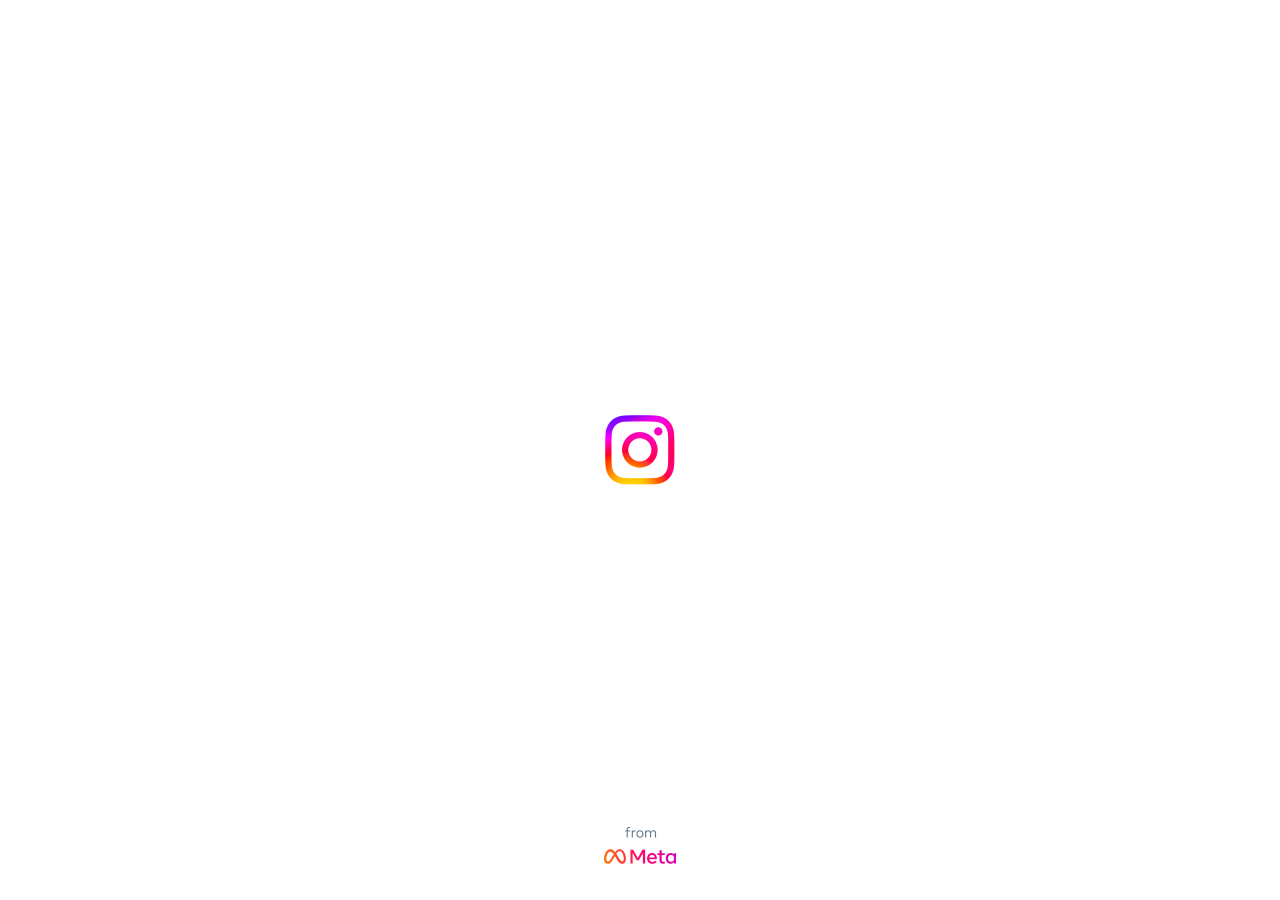
<file: assets/asset 0.html>
<!DOCTYPE html><html class="_9dls" lang="en" dir="ltr"><head><link data-default-icon="https://static.cdninstagram.com/rsrc.php/v3/yb/r/lswP1OF1o6P.png" rel="icon" sizes="192x192" href="https://static.cdninstagram.com/rsrc.php/v3/yb/r/lswP1OF1o6P.png" /><meta name="robots" content="noarchive, noimageindex" /><meta charset="utf-8" /><meta name="apple-mobile-web-app-status-bar-style" content="default" /><meta name="mobile-web-app-capable" content="yes" /><meta id="viewport" name="viewport" content="width=device-width, initial-scale=1, minimum-scale=1, maximum-scale=2, viewport-fit=cover" /><meta name="theme-color" content="#ffffff" /><link rel="apple-touch-icon" sizes="76x76" href="https://static.cdninstagram.com/rsrc.php/v3/yR/r/lam-fZmwmvn.png" /><link rel="apple-touch-icon" sizes="120x120" href="https://static.cdninstagram.com/rsrc.php/v3/ys/r/aM-g435MtEX.png" /><link rel="apple-touch-icon" sizes="152x152" href="https://static.cdninstagram.com/rsrc.php/v3/yx/r/H1l_HHqi4p6.png" /><link rel="apple-touch-icon" sizes="167x167" href="https://static.cdninstagram.com/rsrc.php/v3/yB/r/-7Z_RkdLJUX.png" /><link rel="apple-touch-icon" sizes="180x180" href="https://static.cdninstagram.com/rsrc.php/v3/yG/r/De-Dwpd5CHc.png" /><link data-default-icon="https://static.cdninstagram.com/rsrc.php/yv/r/BTPhT6yIYfq.ico" rel="shortcut icon" type="image/x-icon" href="https://static.cdninstagram.com/rsrc.php/yv/r/BTPhT6yIYfq.ico" /><link rel="alternate" href="https://www.instagram.com/" hreflang="x-default" /><link rel="alternate" href="https://www.instagram.com/?hl=en" hreflang="en" /><link rel="alternate" href="https://www.instagram.com/?hl=fr" hreflang="fr" /><link rel="alternate" href="https://www.instagram.com/?hl=it" hreflang="it" /><link rel="alternate" href="https://www.instagram.com/?hl=de" hreflang="de" /><link rel="alternate" href="https://www.instagram.com/?hl=es" hreflang="es" /><link rel="alternate" href="https://www.instagram.com/?hl=zh-cn" hreflang="zh-cn" /><link rel="alternate" href="https://www.instagram.com/?hl=zh-tw" hreflang="zh-tw" /><link rel="alternate" href="https://www.instagram.com/?hl=ja" hreflang="ja" /><link rel="alternate" href="https://www.instagram.com/?hl=ko" hreflang="ko" /><link rel="alternate" href="https://www.instagram.com/?hl=pt" hreflang="pt" /><link rel="alternate" href="https://www.instagram.com/?hl=pt-br" hreflang="pt-br" /><link rel="alternate" href="https://www.instagram.com/?hl=af" hreflang="af" /><link rel="alternate" href="https://www.instagram.com/?hl=cs" hreflang="cs" /><link rel="alternate" href="https://www.instagram.com/?hl=da" hreflang="da" /><link rel="alternate" href="https://www.instagram.com/?hl=el" hreflang="el" /><link rel="alternate" href="https://www.instagram.com/?hl=fi" hreflang="fi" /><link rel="alternate" href="https://www.instagram.com/?hl=hr" hreflang="hr" /><link rel="alternate" href="https://www.instagram.com/?hl=hu" hreflang="hu" /><link rel="alternate" href="https://www.instagram.com/?hl=id" hreflang="id" /><link rel="alternate" href="https://www.instagram.com/?hl=ms" hreflang="ms" /><link rel="alternate" href="https://www.instagram.com/?hl=nb" hreflang="nb" /><link rel="alternate" href="https://www.instagram.com/?hl=nl" hreflang="nl" /><link rel="alternate" href="https://www.instagram.com/?hl=pl" hreflang="pl" /><link rel="alternate" href="https://www.instagram.com/?hl=ru" hreflang="ru" /><link rel="alternate" href="https://www.instagram.com/?hl=sk" hreflang="sk" /><link rel="alternate" href="https://www.instagram.com/?hl=sv" hreflang="sv" /><link rel="alternate" href="https://www.instagram.com/?hl=th" hreflang="th" /><link rel="alternate" href="https://www.instagram.com/?hl=tl" hreflang="tl" /><link rel="alternate" href="https://www.instagram.com/?hl=tr" hreflang="tr" /><link rel="alternate" href="https://www.instagram.com/?hl=hi" hreflang="hi" /><link rel="alternate" href="https://www.instagram.com/?hl=bn" hreflang="bn" /><link rel="alternate" href="https://www.instagram.com/?hl=gu" hreflang="gu" /><link rel="alternate" href="https://www.instagram.com/?hl=kn" hreflang="kn" /><link rel="alternate" href="https://www.instagram.com/?hl=ml" hreflang="ml" /><link rel="alternate" href="https://www.instagram.com/?hl=mr" hreflang="mr" /><link rel="alternate" href="https://www.instagram.com/?hl=pa" hreflang="pa" /><link rel="alternate" href="https://www.instagram.com/?hl=ta" hreflang="ta" /><link rel="alternate" href="https://www.instagram.com/?hl=te" hreflang="te" /><link rel="alternate" href="https://www.instagram.com/?hl=ne" hreflang="ne" /><link rel="alternate" href="https://www.instagram.com/?hl=si" hreflang="si" /><link rel="alternate" href="https://www.instagram.com/?hl=ur" hreflang="ur" /><link rel="alternate" href="https://www.instagram.com/?hl=vi" hreflang="vi" /><link rel="alternate" href="https://www.instagram.com/?hl=bg" hreflang="bg" /><link rel="alternate" href="https://www.instagram.com/?hl=fr-ca" hreflang="fr-ca" /><link rel="alternate" href="https://www.instagram.com/?hl=ro" hreflang="ro" /><link rel="alternate" href="https://www.instagram.com/?hl=sr" hreflang="sr" /><link rel="alternate" href="https://www.instagram.com/?hl=uk" hreflang="uk" /><link rel="alternate" href="https://www.instagram.com/?hl=zh-hk" hreflang="zh-hk" /><link rel="alternate" href="https://www.instagram.com/?hl=es-la" hreflang="es-ar" /><link rel="alternate" href="https://www.instagram.com/?hl=es-la" hreflang="es-bo" /><link rel="alternate" href="https://www.instagram.com/?hl=es-la" hreflang="es-cl" /><link rel="alternate" href="https://www.instagram.com/?hl=es-la" hreflang="es-co" /><link rel="alternate" href="https://www.instagram.com/?hl=es-la" hreflang="es-cr" /><link rel="alternate" href="https://www.instagram.com/?hl=es-la" hreflang="es-cu" /><link rel="alternate" href="https://www.instagram.com/?hl=es-la" hreflang="es-do" /><link rel="alternate" href="https://www.instagram.com/?hl=es-la" hreflang="es-ec" /><link rel="alternate" href="https://www.instagram.com/?hl=es-la" hreflang="es-gt" /><link rel="alternate" href="https://www.instagram.com/?hl=es-la" hreflang="es-hn" /><link rel="alternate" href="https://www.instagram.com/?hl=es-la" hreflang="es-mx" /><link rel="alternate" href="https://www.instagram.com/?hl=es-la" hreflang="es-ni" /><link rel="alternate" href="https://www.instagram.com/?hl=es-la" hreflang="es-pa" /><link rel="alternate" href="https://www.instagram.com/?hl=es-la" hreflang="es-pr" /><link rel="alternate" href="https://www.instagram.com/?hl=es-la" hreflang="es-py" /><link rel="alternate" href="https://www.instagram.com/?hl=es-la" hreflang="es-pe" /><link rel="alternate" href="https://www.instagram.com/?hl=es-la" hreflang="es-sv" /><link rel="alternate" href="https://www.instagram.com/?hl=es-la" hreflang="es-uy" /><link rel="alternate" href="https://www.instagram.com/?hl=es-la" hreflang="es-ve" /><link rel="alternate" href="https://www.instagram.com/?hl=en-gb" hreflang="en-gb" /><link rel="alternate" href="https://www.instagram.com/?hl=sw-ke" hreflang="sw-ke" /><link rel="alternate" href="https://www.instagram.com/?hl=ha-ng" hreflang="ha-ng" /><link rel="alternate" href="https://www.instagram.com/?hl=am-et" hreflang="am-et" /><link rel="alternate" href="https://www.instagram.com/?hl=om-et" hreflang="om-et" /><meta property="al:ios:app_name" content="Instagram" /><meta property="al:ios:app_store_id" content="389801252" /><meta property="al:ios:url" content="instagram://mainfeed" /><meta property="al:android:app_name" content="Instagram" /><meta property="al:android:package" content="com.instagram.android" /><meta property="al:android:url" content="https://www.instagram.com/_n/mainfeed/" /><meta property="og:site_name" content="Instagram" /><meta property="og:title" content="Instagram" /><meta property="og:image" content="https://static.cdninstagram.com/rsrc.php/v3/yt/r/30PrGfR3xhB.png" /><meta property="og:url" content="https://instagram.com/" /><meta property="fb:app_id" content="124024574287414" /><meta name="description" content="Create an account or log in to Instagram - A simple, fun &amp; creative way to capture, edit &amp; share photos, videos &amp; messages with friends &amp; family." /><link rel="canonical" href="https://www.instagram.com/" /><link rel="manifest" href="/data/manifest.json" crossorigin="use-credentials" /><meta name="color-scheme" content="light" /><style nonce="WwBys7XA">:root,.__ig-light-mode{--fds-black:#000000;--fds-black-alpha-05:rgba(0, 0, 0, 0.05);--fds-black-alpha-10:rgba(0, 0, 0, 0.1);--fds-black-alpha-15:rgba(0, 0, 0, 0.15);--fds-black-alpha-20:rgba(0, 0, 0, 0.2);--fds-black-alpha-30:rgba(0, 0, 0, 0.3);--fds-black-alpha-40:rgba(0, 0, 0, 0.4);--fds-black-alpha-50:rgba(0, 0, 0, 0.5);--fds-black-alpha-60:rgba(0, 0, 0, 0.6);--fds-black-alpha-80:rgba(0, 0, 0, 0.8);--fds-blue-05:#ECF3FF;--fds-blue-30:#AAC9FF;--fds-blue-40:#77A7FF;--fds-blue-60:#1877F2;--fds-blue-70:#2851A3;--fds-blue-80:#1D3C78;--fds-button-text:#444950;--fds-comment-background:#F2F3F5;--fds-dark-mode-gray-35:#CCCCCC;--fds-dark-mode-gray-50:#828282;--fds-dark-mode-gray-70:#4A4A4A;--fds-dark-mode-gray-80:#373737;--fds-dark-mode-gray-90:#282828;--fds-dark-mode-gray-100:#1C1C1C;--fds-gray-00:#F5F6F7;--fds-gray-05:#F2F3F5;--fds-gray-10:#EBEDF0;--fds-gray-20:#DADDE1;--fds-gray-25:#CCD0D5;--fds-gray-30:#BEC3C9;--fds-gray-45:#8D949E;--fds-gray-70:#606770;--fds-gray-80:#444950;--fds-gray-90:#303338;--fds-gray-100:#1C1E21;--fds-green-55:#00A400;--fds-highlight:#3578E5;--fds-highlight-cell-background:#ECF3FF;--fds-primary-icon:#1C1E21;--fds-primary-text:#1C1E21;--fds-red-55:#FA383E;--fds-soft:cubic-bezier(.08,.52,.52,1);--fds-spectrum-aluminum-tint-70:#E4F0F6;--fds-spectrum-blue-gray-tint-70:#CFD1D5;--fds-spectrum-cherry:#F35369;--fds-spectrum-cherry-tint-70:#FBCCD2;--fds-spectrum-grape-tint-70:#DDD5F0;--fds-spectrum-grape-tint-90:#F4F1FA;--fds-spectrum-lemon-dark-1:#F5C33B;--fds-spectrum-lemon-tint-70:#FEF2D1;--fds-spectrum-lime:#A3CE71;--fds-spectrum-lime-tint-70:#E4F0D5;--fds-spectrum-orange-tint-70:#FCDEC5;--fds-spectrum-orange-tint-90:#FEF4EC;--fds-spectrum-seafoam-tint-70:#CAEEF9;--fds-spectrum-slate-dark-2:#89A1AC;--fds-spectrum-slate-tint-70:#EAEFF2;--fds-spectrum-teal:#6BCEBB;--fds-spectrum-teal-dark-1:#4DBBA6;--fds-spectrum-teal-dark-2:#31A38D;--fds-spectrum-teal-tint-70:#D2F0EA;--fds-spectrum-teal-tint-90:#F0FAF8;--fds-spectrum-tomato:#FB724B;--fds-spectrum-tomato-tint-30:#F38E7B;--fds-spectrum-tomato-tint-90:#FDEFED;--fds-strong:cubic-bezier(.12,.8,.32,1);--fds-white:#FFFFFF;--fds-white-alpha-05:rgba(255, 255, 255, 0.05);--fds-white-alpha-10:rgba(255, 255, 255, 0.1);--fds-white-alpha-20:rgba(255, 255, 255, 0.2);--fds-white-alpha-30:rgba(255, 255, 255, 0.3);--fds-white-alpha-40:rgba(255, 255, 255, 0.4);--fds-white-alpha-50:rgba(255, 255, 255, 0.5);--fds-white-alpha-60:rgba(255, 255, 255, 0.6);--fds-white-alpha-80:rgba(255, 255, 255, 0.8);--fds-yellow-20:#FFBA00;--accent:#0095F6;--always-white:#FFFFFF;--always-black:black;--always-dark-gradient:linear-gradient(rgba(0,0,0,0), rgba(0,0,0,0.6));--always-dark-overlay:rgba(0, 0, 0, 0.4);--always-light-overlay:rgba(255, 255, 255, 0.4);--always-gray-40:#65676B;--always-gray-75:#BCC0C4;--always-gray-95:#F0F2F5;--attachment-footer-background:#F0F2F5;--background-deemphasized:#F0F2F5;--base-blue:#1877F2;--base-cherry:#F3425F;--base-grape:#9360F7;--base-lemon:#F7B928;--base-lime:#45BD62;--base-pink:#FF66BF;--base-seafoam:#54C7EC;--base-teal:#2ABBA7;--base-tomato:#FB724B;--blue-link:#00376B;--border-focused:#65676B;--card-background:#FFFFFF;--card-background-flat:#F7F8FA;--comment-background:#F0F2F5;--comment-footer-background:#F6F9FA;--dataviz-primary-1:rgb(48,200,180);--disabled-button-background:rgba(0, 149, 246, 0.3);--disabled-button-text:#FFFFFF;--disabled-icon:#BCC0C4;--disabled-text:#BCC0C4;--divider:#DBDBDB;--event-date:#F3425F;--fb-wordmark:#1877F2;--filter-accent:invert(39%) sepia(57%) saturate(200%) saturate(200%) saturate(200%) saturate(200%) saturate(200%) saturate(147.75%) hue-rotate(202deg) brightness(97%) contrast(96%);--filter-always-white:invert(100%);--filter-disabled-icon:invert(80%) sepia(6%) saturate(200%) saturate(120%) hue-rotate(173deg) brightness(98%) contrast(89%);--filter-placeholder-icon:invert(59%) sepia(11%) saturate(200%) saturate(135%) hue-rotate(176deg) brightness(96%) contrast(94%);--filter-primary-icon:invert(8%) sepia(10%) saturate(200%) saturate(200%) saturate(166%) hue-rotate(177deg) brightness(104%) contrast(91%);--filter-secondary-icon:invert(39%) sepia(21%) saturate(200%) saturate(109.5%) hue-rotate(174deg) brightness(94%) contrast(86%);--filter-warning-icon:invert(77%) sepia(29%) saturate(200%) saturate(200%) saturate(200%) saturate(200%) saturate(200%) saturate(128%) hue-rotate(359deg) brightness(102%) contrast(107%);--filter-blue-link-icon:invert(30%) sepia(98%) saturate(200%) saturate(200%) saturate(200%) saturate(166.5%) hue-rotate(192deg) brightness(91%) contrast(101%);--filter-positive:invert(37%) sepia(61%) saturate(200%) saturate(200%) saturate(200%) saturate(200%) saturate(115%) hue-rotate(91deg) brightness(97%) contrast(105%);--filter-negative:invert(25%) sepia(33%) saturate(200%) saturate(200%) saturate(200%) saturate(200%) saturate(200%) saturate(200%) saturate(110%) hue-rotate(345deg) brightness(132%) contrast(96%);--glimmer-spinner-icon:#65676B;--hero-banner-background:#FFFFFF;--hosted-view-selected-state:rgba(45, 136, 255, 0.1);--highlight-bg:#E7F3FF;--hover-overlay:rgba(0, 0, 0, 0.05);--list-cell-chevron:#65676B;--media-hover:rgba(68, 73, 80, 0.15);--media-inner-border:rgba(0, 0, 0, 0.1);--media-outer-border:#FFFFFF;--media-pressed:rgba(68, 73, 80, 0.35);--messenger-card-background:#FFFFFF;--messenger-reply-background:#F0F2F5;--overlay-alpha-80:rgba(0, 0, 0, 0.65);--overlay-on-media:rgba(0, 0, 0, 0.6);--nav-bar-background:#FFFFFF;--nav-bar-background-gradient:linear-gradient(to top, #FFFFFF, rgba(255,255,255.9), rgba(255,255,255,.7), rgba(255,255,255,.4), rgba(255,255,255,0));--nav-bar-background-gradient-wash:linear-gradient(to top, #F0F2F5, rgba(240,242,245.9), rgba(240,242,245,.7), rgba(240,242,245,.4), rgba(240,242,245,0));--negative:hsl(350, 87%, 55%);--negative-background:hsl(350, 87%, 55%, 20%);--new-notification-background:#E7F3FF;--non-media-pressed:rgba(68, 73, 80, 0.15);--non-media-pressed-on-dark:rgba(255, 255, 255, 0.3);--notification-badge:#e41e3f;--placeholder-icon:#65676B;--placeholder-image:rgb(164, 167, 171);--placeholder-text:#65676B;--placeholder-text-on-media:rgba(255, 255, 255, 0.5);--popover-background:#FFFFFF;--positive:#31A24C;--positive-background:#DEEFE1;--press-overlay:rgba(0, 0, 0, 0.10);--primary-button-background:#0095F6;--primary-button-icon:#FFFFFF;--primary-button-pressed:#77A7FF;--primary-button-text:#FFFFFF;--primary-deemphasized-button-background:rgba(0, 149, 246, 0.1);--primary-deemphasized-button-pressed:rgba(0, 149, 246, 0.05);--primary-deemphasized-button-pressed-overlay:rgba(0, 149, 246, 0.15);--primary-deemphasized-button-text:#0095F6;--primary-icon:#262626;--primary-text:#262626;--primary-text-on-media:#FFFFFF;--primary-web-focus-indicator:#D24294;--progress-ring-neutral-background:rgba(0, 0, 0, 0.2);--progress-ring-neutral-foreground:#000000;--progress-ring-on-media-background:rgba(255, 255, 255, 0.2);--progress-ring-on-media-foreground:#FFFFFF;--progress-ring-blue-background:rgba(24, 119, 242, 0.2);--progress-ring-blue-foreground:hsl(214, 89%, 52%);--progress-ring-disabled-background:rgba(190,195,201, 0.2);--progress-ring-disabled-foreground:#BEC3C9;--rating-star-active:#EB660D;--scroll-thumb:#BCC0C4;--scroll-shadow:0 1px 2px rgba(0, 0, 0, 0.1), 0 -1px rgba(0, 0, 0, 0.1) inset;--secondary-button-background:transparent;--secondary-button-background-floating:#ffffff;--secondary-button-background-on-dark:rgba(0, 0, 0, 0.4);--secondary-button-pressed:rgba(0, 0, 0, 0.05);--secondary-button-stroke:transparent;--secondary-button-text:#0095F6;--secondary-icon:#8E8E8E;--secondary-text:#8E8E8E;--secondary-text-on-media:rgba(255, 255, 255, 0.9);--section-header-text:#4B4C4F;--shadow-1:rgba(0, 0, 0, 0.1);--shadow-2:rgba(0, 0, 0, 0.2);--shadow-5:rgba(0, 0, 0, 0.5);--shadow-8:rgba(0, 0, 0, 0.8);--shadow-inset:rgba(255, 255, 255, 0.5);--shadow-elevated:0 8px 20px 0 rgba(0, 0, 0, 0.2), 0 2px 4px 0 rgba(0, 0, 0, 0.1);--shadow-persistent:0px 0px 12px rgba(52, 72, 84, 0.05);--shadow-primary:0px 5px 12px rgba(52, 72, 84, 0.2);--surface-background:#FFFFFF;--switch-active:hsl(214, 89%, 52%);--text-highlight:rgba(24, 119, 242, 0.2);--text-input-background:#FFFFFF;--toast-background:#FFFFFF;--toast-text:#1C2B33;--toast-text-link:#216FDB;--toggle-active-background:#E7F3FF;--toggle-active-icon:rgb(24, 119, 242);--toggle-active-text:rgb(24, 119, 242);--toggle-button-active-background:#E7F3FF;--wash:#FAFAFA;--web-wash:#FAFAFA;--warning:hsl(40, 89%, 52%);--fb-logo-color:#2D88FF;--dialog-anchor-vertical-padding:56px;--header-height:0px;--global-panel-width:0px;--global-panel-width-expanded:0px;--alert-banner-corner-radius:8px;--button-corner-radius:4px;--button-corner-radius-medium:10px;--button-corner-radius-large:12px;--button-height-large:40px;--button-height-medium:36px;--button-padding-horizontal-large:16px;--button-padding-horizontal-medium:16px;--button-icon-padding-large:16px;--button-icon-padding-medium:16px;--button-inner-icon-spacing-large:3px;--button-inner-icon-spacing-medium:3px;--blueprint-button-height-medium:40px;--blueprint-button-height-large:48px;--card-corner-radius:4px;--card-box-shadow:0 12px 28px 0 var(--shadow-2), 0 2px 4px 0 var(--shadow-1);--card-padding-horizontal:10px;--card-padding-vertical:20px;--chip-corner-radius:6px;--dialog-corner-radius:8px;--glimmer-corner-radius:8px;--image-corner-radius:4px;--input-corner-radius:6px;--nav-list-cell-corner-radius:8px;--list-cell-corner-radius:8px;--list-cell-min-height:52px;--list-cell-padding-vertical:20px;--list-cell-padding-vertical-with-addon:14px;--nav-list-cell-min-height:0px;--nav-list-cell-padding-vertical:16px;--nav-list-cell-padding-vertical-with-addon:16px;--text-input-multi-padding-between-text-scrollbar:20px;--text-input-multi-padding-scrollbar:16px;--text-input-caption-margin-top:10px;--text-input-label-top:22px;--text-input-min-height:64px;--text-input-padding-vertical:12px;--toast-addon-padding-horizontal:6px;--toast-addon-padding-vertical:6px;--toast-container-max-width:100%;--toast-container-min-width:288px;--toast-container-padding-horizontal:10px;--toast-container-padding-vertical:16px;--toast-corner-radius:8px;--fds-animation-enter-exit-in:cubic-bezier(0.14, 1, 0.34, 1);--fds-animation-enter-exit-out:cubic-bezier(0.45, 0.1, 0.2, 1);--fds-animation-swap-shuffle-in:cubic-bezier(0.14, 1, 0.34, 1);--fds-animation-swap-shuffle-out:cubic-bezier(0.45, 0.1, 0.2, 1);--fds-animation-move-in:cubic-bezier(0.17, 0.17, 0, 1);--fds-animation-move-out:cubic-bezier(0.17, 0.17, 0, 1);--fds-animation-expand-collapse-in:cubic-bezier(0.17, 0.17, 0, 1);--fds-animation-expand-collapse-out:cubic-bezier(0.17, 0.17, 0, 1);--fds-animation-passive-move-in:cubic-bezier(0.5, 0, 0.1, 1);--fds-animation-passive-move-out:cubic-bezier(0.5, 0, 0.1, 1);--fds-animation-quick-move-in:cubic-bezier(0.1, 0.9, 0.2, 1);--fds-animation-quick-move-out:cubic-bezier(0.1, 0.9, 0.2, 1);--fds-animation-fade-in:cubic-bezier(0, 0, 1, 1);--fds-animation-fade-out:cubic-bezier(0, 0, 1, 1);--fds-duration-extra-extra-short-in:100ms;--fds-duration-extra-extra-short-out:100ms;--fds-duration-extra-short-in:200ms;--fds-duration-extra-short-out:150ms;--fds-duration-short-in:280ms;--fds-duration-short-out:200ms;--fds-duration-medium-in:400ms;--fds-duration-medium-out:350ms;--fds-duration-long-in:500ms;--fds-duration-long-out:350ms;--fds-duration-extra-long-in:1000ms;--fds-duration-extra-long-out:1000ms;--fds-duration-none:0ms;--fds-fast:200ms;--fds-slow:400ms;--font-family-apple:system-ui, -apple-system, BlinkMacSystemFont, '.SFNSText-Regular', sans-serif;--font-family-code:ui-monospace, Menlo, Consolas, Monaco, monospace;--font-family-default:Helvetica, Arial, sans-serif;--font-family-segoe:Segoe UI Historic, Segoe UI, Helvetica, Arial, sans-serif;--body-font-family:Placeholder Font;--body-font-size:0.9375rem;--body-font-weight:400;--body-line-height:1.3333;--body-emphasized-font-family:Placeholder Font;--body-emphasized-font-size:0.9375rem;--body-emphasized-font-weight:600;--body-emphasized-line-height:1.3333;--headline1-font-family:Optimistic Display Bold, system-ui, sans-serif;--headline1-font-size:1.75rem;--headline1-font-weight:700;--headline1-line-height:1.2143;--headline2-font-family:Optimistic Display Bold, system-ui, sans-serif;--headline2-font-size:1.5rem;--headline2-font-weight:700;--headline2-line-height:1.25;--headline3-font-family:Optimistic Display Bold, system-ui, sans-serif;--headline3-font-size:1.0625rem;--headline3-font-weight:700;--headline3-line-height:1.2941;--meta-font-family:Placeholder Font;--meta-font-size:0.8125rem;--meta-font-weight:400;--meta-line-height:1.3846;--meta-emphasized-font-family:Placeholder Font;--meta-emphasized-font-size:0.8125rem;--meta-emphasized-font-weight:600;--meta-emphasized-line-height:1.3846;--primary-label-font-family:Optimistic Display Medium, system-ui, sans-serif;--primary-label-font-size:1.0625rem;--primary-label-font-weight:500;--primary-label-line-height:1.2941;--secondary-label-font-family:Placeholder Font;--secondary-label-font-size:0.9375rem;--secondary-label-font-weight:500;--secondary-label-line-height:1.3333;--text-input-field-font-family:Placeholder Font;--text-input-field-font-size:1rem;--text-input-field-font-weight:500;--text-input-field-line-height:1.2941;--text-input-label-font-family:Placeholder Font;--text-input-label-font-size:17px;--text-input-label-font-size-scale-multiplier:0.75;--text-input-label-font-weight:400;--text-input-label-line-height:1.2941;--dataviz-primary-2:rgb(134,218,255);--dataviz-primary-3:rgb(95,170,255);--dataviz-secondary-1:rgb(118,62,230);--dataviz-secondary-2:rgb(147,96,247);--dataviz-secondary-3:rgb(219,26,139);--dataviz-supplementary-1:rgb(255,122,105);--dataviz-supplementary-2:rgb(241,168,23);--dataviz-supplementary-3:rgb(49,162,76);--dataviz-supplementary-4:rgb(50,52,54);--base-unit:4px;--blue-0:245, 251, 255;--blue-1:224, 241, 255;--blue-2:179, 219, 255;--blue-3:112, 188, 255;--blue-4:71, 175, 255;--blue-5:0, 149, 246;--blue-6:0, 116, 204;--blue-7:0, 87, 163;--blue-8:0, 55, 107;--blue-9:0, 41, 82;--breakpoint-medium-width:1536px;--breakpoint-small-width:1024px;--challenge-width:460px;--creation-header-height:43px;--creation-min-padding-x:32px;--creation-modal-max-height:898px;--creation-modal-min-height:391px;--creation-padding-x:64px;--creation-padding-y:112px;--creation-settings-width:340px;--cyan-5:39, 196, 245;--desktop-grid-item-margin:28px;--desktop-in-feed-story-item-height:208px;--desktop-in-feed-story-item-width:116px;--desktop-nav-height:60px;--desktop-skinny-nav-height:60px;--direct-attachment-image-grid-item-size:78px;--direct-attachment-story-height:150px;--direct-attachment-story-large-height:256px;--direct-attachment-story-large-width:164px;--direct-attachment-story-width:84px;--direct-message-max-width:236px;--fb-signup-page-profile-pic-size:88px;--feed-sidebar-padding:32px;--feed-sidebar-width:319px;--feed-width:470px;--feed-width-wide-story:630px;--font-family-system:-apple-system, BlinkMacSystemFont, "Segoe UI", Roboto, Helvetica, Arial, sans-serif;--font-weight-system-bold:700;--font-weight-system-extra-bold:800;--font-weight-system-extra-light:200;--font-weight-system-light:300;--font-weight-system-medium:500;--font-weight-system-regular:400;--font-weight-system-semibold:600;--footer-width-wide:1150px;--gradient-lavender:211, 0, 197;--gradient-orange:255, 122, 0;--gradient-pink:255, 1, 105;--gradient-purple:118, 56, 250;--gradient-red:255, 48, 64;--gradient-yellow:255, 214, 0;--green-4:120, 222, 69;--green-5:88, 195, 34;--green-6:55, 166, 0;--grey-0:245, 245, 245;--grey-1:239, 239, 239;--grey-2:219, 219, 219;--grey-3:199, 199, 199;--grey-4:168, 168, 168;--grey-5:142, 142, 142;--grey-6:115, 115, 115;--grey-7:85, 85, 85;--grey-8:54, 54, 54;--grey-9:38, 38, 38;--grey-10:26, 26, 26;--ig-badge:255, 48, 64;--ig-close-friends-refreshed:28, 209, 79;--ig-disabled-action-text:169, 219, 255;--ig-error-or-destructive:237, 73, 86;--ig-facebook-blue:53, 121, 234;--ig-live-badge:255, 1, 105;--ig-primary-button:0, 149, 246;--ig-primary-button-hover:24, 119, 242;--ig-secondary-button-background:239, 239, 239;--ig-secondary-button-hover:219, 219, 219;--ig-secondary-button-focused:224, 241, 255;--ig-secondary-icon:142, 142, 142;--ig-stroke-on-media:255, 255, 255;--ig-tertiary-button-background:255, 255, 255;--ig-tertiary-button-border:219, 219, 219;--ig-tertiary-button-hover:245, 245, 245;--ig-tertiary-button-text:38, 38, 38;--ig-subscribers-only:118, 56, 250;--ig-success:88, 195, 34;--ig-text-on-color:255, 255, 255;--ig-text-on-media:255, 255, 255;--in-feed-story-item-height:240px;--in-feed-story-item-width:135px;--in-feed-story-item-padding:12px;--input-border-radius:6px;--large-layout-min:1500px;--live-video-border-radius:4px;--media-content-card-width:350px;--media-content-card-width-small:300px;--media-info:335px;--medium-layout-max:1499px;--medium-layout-min:1080px;--medium-screen-max:875px;--medium-screen-min:736px;--mobile-grid-item-margin:2px;--mobile-nav-height:45px;--modal-backdrop-dark:rgba(0, 0, 0, 0.85);--modal-backdrop-default:rgba(0, 0, 0, 0.65);--modal-border-radius:12px;--modal-padding:16px;--modal-z-index:100;--nav-narrow-width:72px;--nav-medium-width:244px;--nav-wide-width:335px;--nav-bottom-screen-max:767px;--nav-narrow-screen-min:768px;--nav-medium-screen-min:1264px;--nav-wide-screen-min:1920px;--orange-5:253, 141, 50;--photo:600px;--pink-5:209, 8, 105;--purple-5:163, 7, 186;--red-4:255, 104, 116;--red-5:237, 73, 86;--red-6:198, 35, 48;--red-7:167, 3, 17;--reels-large-screen-min:1366px;--refinement-section-height:50px;--revamp-nav-bottom-toolbar-height:50px;--revamp-feed-card-max-height:758px;--revamp-feed-card-min-height:615px;--revamp-feed-card-min-width:710px;--revamp-feed-card-media-min-width:390px;--revamp-feed-card-details-section-padding:16px;--revamp-feed-card-details-section-width:320px;--revamp-feed-card-details-section-width-xl:340px;--revamp-feed-horizontal-padding-small-screen:24px;--revamp-feed-horizontal-padding-large-screen:32px;--revamp-feed-vertical-padding:32px;--right-rail-width:300px;--scrollable-content-header-height-large:56px;--scrollable-content-header-height-med:49px;--scrollable-content-header-height:44px;--search-box-height:40px;--search-modal-height-expanded:450px;--search-modal-height:362px;--search-modal-top-offset:12px;--search-result-height:50px;--search-result-inline-top-offset:60px;--search-result-list-width:375px;--site-width-narrow:600px;--site-width-wide:935px;--small-layout-max:1079px;--small-layout-min:800px;--small-screen-max:735px;--small-screen-min:414px;--story-progressbar-update-tick:0.1s;--story-swap-animation-duration:350ms;--system-10-font-size:10px;--system-10-line-height:12px;--system-11-font-size:11px;--system-11-line-height:13px;--system-12-font-size:12px;--system-12-line-height:16px;--system-14-font-size:14px;--system-14-line-height:18px;--system-16-font-size:16px;--system-16-line-height:24px;--system-18-font-size:18px;--system-18-line-height:24px;--system-20-font-size:20px;--system-20-line-height:25px;--system-22-font-size:22px;--system-22-line-height:26px;--system-24-font-size:24px;--system-24-line-height:27px;--system-26-font-size:26px;--system-26-line-height:28px;--system-28-font-size:28px;--system-28-line-height:32px;--system-30-font-size:30px;--system-30-line-height:36px;--system-32-font-size:32px;--system-32-line-height:40px;--web-always-black:0, 0, 0;--web-always-white:255, 255, 255;--web-overlay-on-media:38, 38, 38;--web-secondary-action:224, 241, 255;--yellow-5:253, 203, 92;--challenge-link:54, 54, 54;--ig-banner-background:255, 255, 255;--ig-elevated-background:255, 255, 255;--ig-elevated-highlight-background:239, 239, 239;--ig-elevated-separator:219, 219, 219;--ig-focus-stroke:168, 168, 168;--ig-highlight-background:239, 239, 239;--ig-link:0, 55, 107;--ig-primary-background:255, 255, 255;--ig-primary-icon:38, 38, 38;--ig-primary-text:38, 38, 38;--ig-secondary-background:245, 245, 245;--ig-secondary-button:38, 38, 38;--ig-secondary-text:142, 142, 142;--ig-separator:219, 219, 219;--ig-stroke:219, 219, 219;--ig-temporary-highlight:245, 251, 255;--ig-tertiary-icon:199, 199, 199;--ig-tertiary-text:199, 199, 199;--post-separator:239, 239, 239;--tos-box-shadow:0, 0, 0;}.__ig-dark-mode{--fds-black:black;--fds-black-alpha-05:rgba(0, 0, 0, 0.05);--fds-black-alpha-10:rgba(0, 0, 0, 0.1);--fds-black-alpha-15:rgba(0, 0, 0, 0.15);--fds-black-alpha-20:rgba(0, 0, 0, 0.2);--fds-black-alpha-30:rgba(0, 0, 0, 0.3);--fds-black-alpha-40:rgba(0, 0, 0, 0.4);--fds-black-alpha-50:rgba(0, 0, 0, 0.5);--fds-black-alpha-60:rgba(0, 0, 0, 0.6);--fds-black-alpha-80:rgba(0, 0, 0, 0.8);--fds-blue-05:black;--fds-blue-30:black;--fds-blue-40:black;--fds-blue-60:black;--fds-blue-70:black;--fds-blue-80:black;--fds-button-text:black;--fds-comment-background:black;--fds-dark-mode-gray-35:black;--fds-dark-mode-gray-50:black;--fds-dark-mode-gray-70:black;--fds-dark-mode-gray-80:black;--fds-dark-mode-gray-90:black;--fds-dark-mode-gray-100:black;--fds-gray-00:black;--fds-gray-05:black;--fds-gray-10:black;--fds-gray-20:black;--fds-gray-25:black;--fds-gray-30:black;--fds-gray-45:black;--fds-gray-70:black;--fds-gray-80:black;--fds-gray-90:black;--fds-gray-100:black;--fds-green-55:black;--fds-highlight:black;--fds-highlight-cell-background:black;--fds-primary-icon:white;--fds-primary-text:white;--fds-red-55:black;--fds-soft:cubic-bezier(.08,.52,.52,1);--fds-spectrum-aluminum-tint-70:black;--fds-spectrum-blue-gray-tint-70:black;--fds-spectrum-cherry:black;--fds-spectrum-cherry-tint-70:black;--fds-spectrum-grape-tint-70:black;--fds-spectrum-grape-tint-90:black;--fds-spectrum-lemon-dark-1:black;--fds-spectrum-lemon-tint-70:black;--fds-spectrum-lime:black;--fds-spectrum-lime-tint-70:black;--fds-spectrum-orange-tint-70:black;--fds-spectrum-orange-tint-90:black;--fds-spectrum-seafoam-tint-70:black;--fds-spectrum-slate-dark-2:black;--fds-spectrum-slate-tint-70:black;--fds-spectrum-teal:black;--fds-spectrum-teal-dark-1:black;--fds-spectrum-teal-dark-2:black;--fds-spectrum-teal-tint-70:black;--fds-spectrum-teal-tint-90:black;--fds-spectrum-tomato:black;--fds-spectrum-tomato-tint-30:black;--fds-spectrum-tomato-tint-90:black;--fds-strong:cubic-bezier(.12,.8,.32,1);--fds-white:black;--fds-white-alpha-05:rgba(255, 255, 255, 0.05);--fds-white-alpha-10:rgba(255, 255, 255, 0.1);--fds-white-alpha-20:rgba(255, 255, 255, 0.2);--fds-white-alpha-30:rgba(255, 255, 255, 0.3);--fds-white-alpha-40:rgba(255, 255, 255, 0.4);--fds-white-alpha-50:rgba(255, 255, 255, 0.5);--fds-white-alpha-60:rgba(255, 255, 255, 0.6);--fds-white-alpha-80:rgba(255, 255, 255, 0.8);--fds-yellow-20:black;--accent:#0095F6;--always-white:white;--always-black:black;--always-dark-gradient:linear-gradient(rgba(0,0,0,0), rgba(0,0,0,0.6));--always-dark-overlay:rgba(0, 0, 0, 0.4);--always-light-overlay:rgba(255, 255, 255, 0.4);--always-gray-40:#65676B;--always-gray-75:#BCC0C4;--always-gray-95:#F0F2F5;--attachment-footer-background:rgba(255,255,255,0.1);--background-deemphasized:rgba(255,255,255,0.1);--base-blue:#1877F2;--base-cherry:#F3425F;--base-grape:#9360F7;--base-lemon:#F7B928;--base-lime:#45BD62;--base-pink:#FF66BF;--base-seafoam:#54C7EC;--base-teal:#2ABBA7;--base-tomato:#FB724B;--blue-link:#00376B;--border-focused:#8A8D91;--card-background:#242526;--card-background-flat:#323436;--comment-background:#3A3B3C;--comment-footer-background:#4E4F50;--dataviz-primary-1:rgb(48,200,180);--disabled-button-background:rgba(255, 255, 255, 0.2);--disabled-button-text:rgba(255, 255, 255, 0.3);--disabled-icon:rgba(255, 255, 255, 0.3);--disabled-text:rgba(255, 255, 255, 0.3);--divider:#3E4042;--event-date:#F3425F;--fb-wordmark:#FFFFFF;--filter-accent:invert(40%) sepia(52%) saturate(200%) saturate(200%) saturate(200%) saturate(189%) hue-rotate(191deg) brightness(103%) contrast(102%);--filter-always-white:invert(100%);--filter-disabled-icon:invert(100%) opacity(30%);--filter-placeholder-icon:invert(59%) sepia(11%) saturate(200%) saturate(135%) hue-rotate(176deg) brightness(96%) contrast(94%);--filter-primary-icon:invert(89%) sepia(6%) hue-rotate(185deg);--filter-secondary-icon:invert(62%) sepia(98%) saturate(12%) hue-rotate(175deg) brightness(90%) contrast(96%);--filter-warning-icon:invert(77%) sepia(29%) saturate(200%) saturate(200%) saturate(200%) saturate(200%) saturate(200%) saturate(128%) hue-rotate(359deg) brightness(102%) contrast(107%);--filter-blue-link-icon:invert(73%) sepia(29%) saturate(200%) saturate(200%) saturate(200%) saturate(200%) saturate(200%) saturate(200%) saturate(103.25%) hue-rotate(189deg) brightness(101%) contrast(101%);--filter-positive:invert(37%) sepia(61%) saturate(200%) saturate(200%) saturate(200%) saturate(200%) saturate(115%) hue-rotate(91deg) brightness(97%) contrast(105%);--filter-negative:invert(25%) sepia(33%) saturate(200%) saturate(200%) saturate(200%) saturate(200%) saturate(200%) saturate(200%) saturate(110%) hue-rotate(345deg) brightness(132%) contrast(96%);--glimmer-spinner-icon:white;--hero-banner-background:#E85D07;--hosted-view-selected-state:rgba(45, 136, 255, 0.1);--highlight-bg:rgba(24, 119, 242, .31);--hover-overlay:rgba(255, 255, 255, 0.1);--list-cell-chevron:#B0B3B8;--media-hover:rgba(68, 73, 80, 0.15);--media-inner-border:rgba(255, 255, 255, 0.05);--media-outer-border:#33363A;--media-pressed:rgba(68, 73, 80, 0.35);--messenger-card-background:#242526;--messenger-reply-background:#18191A;--overlay-alpha-80:rgba(0, 0, 0, 0.65);--overlay-on-media:rgba(0, 0, 0, 0.6);--nav-bar-background:#242526;--nav-bar-background-gradient:linear-gradient(to top, #242526, rgba(36,37,38,.9), rgba(36,37,38,.7), rgba(36,37,38,.4), rgba(36,37,38,0));--nav-bar-background-gradient-wash:linear-gradient(to top, #18191A, rgba(24,25,26,.9), rgba(24,25,26,.7), rgba(24,25,26,.4), rgba(24,25,26,0));--negative:hsl(350, 87%, 55%);--negative-background:hsl(350, 87%, 55%, 20%);--new-notification-background:#E7F3FF;--non-media-pressed:rgba(68, 73, 80, 0.15);--non-media-pressed-on-dark:rgba(255, 255, 255, 0.3);--notification-badge:#e41e3f;--placeholder-icon:#8A8D91;--placeholder-image:rgb(164, 167, 171);--placeholder-text:#8A8D91;--placeholder-text-on-media:rgba(255, 255, 255, 0.5);--popover-background:#3E4042;--positive:#31A24C;--positive-background:#1F3520;--press-overlay:rgba(255, 255, 255, 0.1);--primary-button-background:#0095F6;--primary-button-icon:#FFFFFF;--primary-button-pressed:#77A7FF;--primary-button-text:#FFFFFF;--primary-deemphasized-button-background:rgba(45, 136, 255, 0.2);--primary-deemphasized-button-pressed:rgba(24, 119, 242, 0.2);--primary-deemphasized-button-pressed-overlay:rgba(25, 110, 255, 0.15);--primary-deemphasized-button-text:#2D88FF;--primary-icon:#E4E6EB;--primary-text:#E4E6EB;--primary-text-on-media:white;--primary-web-focus-indicator:#D24294;--progress-ring-neutral-background:rgba(255, 255, 255, 0.2);--progress-ring-neutral-foreground:#ffffff;--progress-ring-on-media-background:rgba(255, 255, 255, 0.2);--progress-ring-on-media-foreground:#FFFFFF;--progress-ring-blue-background:rgba(45, 136, 255, 0.2);--progress-ring-blue-foreground:hsl(214, 100%, 59%);--progress-ring-disabled-background:rgba(122,125,130, 0.2);--progress-ring-disabled-foreground:#7A7D82;--rating-star-active:#FF9831;--scroll-thumb:rgba(255, 255, 255, 0.3);--scroll-shadow:0 1px 2px rgba(0, 0, 0, 0.1), 0 -1px rgba(255, 255, 255, 0.05) inset;--secondary-button-background:rgba(255,255,255,.1);--secondary-button-background-floating:#4B4C4F;--secondary-button-background-on-dark:rgba(255, 255, 255, 0.4);--secondary-button-pressed:rgba(0, 0, 0, 0.05);--secondary-button-stroke:transparent;--secondary-button-text:#E4E6EB;--secondary-icon:#B0B3B8;--secondary-text:#B0B3B8;--secondary-text-on-media:rgba(255, 255, 255, 0.9);--section-header-text:#BCC0C4;--shadow-1:rgba(0, 0, 0, 0.1);--shadow-2:rgba(0, 0, 0, 0.2);--shadow-5:rgba(0, 0, 0, 0.5);--shadow-8:rgba(0, 0, 0, 0.8);--shadow-inset:rgba(255, 255, 255, 0.05);--shadow-elevated:0 8px 20px 0 rgba(0, 0, 0, 0.2), 0 2px 4px 0 rgba(0, 0, 0, 0.1);--shadow-persistent:0px 0px 12px rgba(28, 43, 51, 0.6);--shadow-primary:0px 0px 12px rgba(28, 43, 51, 0.1);--surface-background:#242526;--switch-active:hsl(214, 100%, 59%);--text-highlight:rgba(24, 119, 242, 0.45);--text-input-background:#242526;--toast-background:#242526;--toast-text:#FFFFFF;--toast-text-link:#4599FF;--toggle-active-background:rgb(45, 136, 255);--toggle-active-icon:#FFFFFF;--toggle-active-text:#FFFFFF;--toggle-button-active-background:#E6F2FF;--wash:#3E4042;--web-wash:#18191A;--warning:hsl(40, 89%, 52%);--fb-logo-color:#2D88FF;--dialog-anchor-vertical-padding:56px;--header-height:0px;--global-panel-width:0px;--global-panel-width-expanded:0px;--alert-banner-corner-radius:8px;--button-corner-radius:4px;--button-corner-radius-medium:10px;--button-corner-radius-large:12px;--button-height-large:40px;--button-height-medium:36px;--button-padding-horizontal-large:16px;--button-padding-horizontal-medium:16px;--button-icon-padding-large:16px;--button-icon-padding-medium:16px;--button-inner-icon-spacing-large:3px;--button-inner-icon-spacing-medium:3px;--blueprint-button-height-medium:40px;--blueprint-button-height-large:48px;--card-corner-radius:4px;--card-box-shadow:0 12px 28px 0 var(--shadow-2), 0 2px 4px 0 var(--shadow-1);--card-padding-horizontal:10px;--card-padding-vertical:20px;--chip-corner-radius:6px;--dialog-corner-radius:8px;--glimmer-corner-radius:8px;--image-corner-radius:4px;--input-corner-radius:6px;--nav-list-cell-corner-radius:8px;--list-cell-corner-radius:8px;--list-cell-min-height:52px;--list-cell-padding-vertical:20px;--list-cell-padding-vertical-with-addon:14px;--nav-list-cell-min-height:0px;--nav-list-cell-padding-vertical:16px;--nav-list-cell-padding-vertical-with-addon:16px;--text-input-multi-padding-between-text-scrollbar:20px;--text-input-multi-padding-scrollbar:16px;--text-input-caption-margin-top:10px;--text-input-label-top:22px;--text-input-min-height:64px;--text-input-padding-vertical:12px;--toast-addon-padding-horizontal:6px;--toast-addon-padding-vertical:6px;--toast-container-max-width:100%;--toast-container-min-width:288px;--toast-container-padding-horizontal:10px;--toast-container-padding-vertical:16px;--toast-corner-radius:8px;--fds-animation-enter-exit-in:cubic-bezier(0.14, 1, 0.34, 1);--fds-animation-enter-exit-out:cubic-bezier(0.45, 0.1, 0.2, 1);--fds-animation-swap-shuffle-in:cubic-bezier(0.14, 1, 0.34, 1);--fds-animation-swap-shuffle-out:cubic-bezier(0.45, 0.1, 0.2, 1);--fds-animation-move-in:cubic-bezier(0.17, 0.17, 0, 1);--fds-animation-move-out:cubic-bezier(0.17, 0.17, 0, 1);--fds-animation-expand-collapse-in:cubic-bezier(0.17, 0.17, 0, 1);--fds-animation-expand-collapse-out:cubic-bezier(0.17, 0.17, 0, 1);--fds-animation-passive-move-in:cubic-bezier(0.5, 0, 0.1, 1);--fds-animation-passive-move-out:cubic-bezier(0.5, 0, 0.1, 1);--fds-animation-quick-move-in:cubic-bezier(0.1, 0.9, 0.2, 1);--fds-animation-quick-move-out:cubic-bezier(0.1, 0.9, 0.2, 1);--fds-animation-fade-in:cubic-bezier(0, 0, 1, 1);--fds-animation-fade-out:cubic-bezier(0, 0, 1, 1);--fds-duration-extra-extra-short-in:100ms;--fds-duration-extra-extra-short-out:100ms;--fds-duration-extra-short-in:200ms;--fds-duration-extra-short-out:150ms;--fds-duration-short-in:280ms;--fds-duration-short-out:200ms;--fds-duration-medium-in:400ms;--fds-duration-medium-out:350ms;--fds-duration-long-in:500ms;--fds-duration-long-out:350ms;--fds-duration-extra-long-in:1000ms;--fds-duration-extra-long-out:1000ms;--fds-duration-none:0ms;--fds-fast:200ms;--fds-slow:400ms;--font-family-apple:system-ui, -apple-system, BlinkMacSystemFont, '.SFNSText-Regular', sans-serif;--font-family-code:ui-monospace, Menlo, Consolas, Monaco, monospace;--font-family-default:Helvetica, Arial, sans-serif;--font-family-segoe:Segoe UI Historic, Segoe UI, Helvetica, Arial, sans-serif;--body-font-family:Placeholder Font;--body-font-size:0.9375rem;--body-font-weight:400;--body-line-height:1.3333;--body-emphasized-font-family:Placeholder Font;--body-emphasized-font-size:0.9375rem;--body-emphasized-font-weight:600;--body-emphasized-line-height:1.3333;--headline1-font-family:Optimistic Display Bold, system-ui, sans-serif;--headline1-font-size:1.75rem;--headline1-font-weight:700;--headline1-line-height:1.2143;--headline2-font-family:Optimistic Display Bold, system-ui, sans-serif;--headline2-font-size:1.5rem;--headline2-font-weight:700;--headline2-line-height:1.25;--headline3-font-family:Optimistic Display Bold, system-ui, sans-serif;--headline3-font-size:1.0625rem;--headline3-font-weight:700;--headline3-line-height:1.2941;--meta-font-family:Placeholder Font;--meta-font-size:0.8125rem;--meta-font-weight:400;--meta-line-height:1.3846;--meta-emphasized-font-family:Placeholder Font;--meta-emphasized-font-size:0.8125rem;--meta-emphasized-font-weight:600;--meta-emphasized-line-height:1.3846;--primary-label-font-family:Optimistic Display Medium, system-ui, sans-serif;--primary-label-font-size:1.0625rem;--primary-label-font-weight:500;--primary-label-line-height:1.2941;--secondary-label-font-family:Placeholder Font;--secondary-label-font-size:0.9375rem;--secondary-label-font-weight:500;--secondary-label-line-height:1.3333;--text-input-field-font-family:Placeholder Font;--text-input-field-font-size:1rem;--text-input-field-font-weight:500;--text-input-field-line-height:1.2941;--text-input-label-font-family:Placeholder Font;--text-input-label-font-size:17px;--text-input-label-font-size-scale-multiplier:0.75;--text-input-label-font-weight:400;--text-input-label-line-height:1.2941;--dataviz-primary-2:rgb(134,218,255);--dataviz-primary-3:rgb(95,170,255);--dataviz-secondary-1:rgb(129,77,231);--dataviz-secondary-2:rgb(168,124,255);--dataviz-secondary-3:rgb(219,26,139);--dataviz-supplementary-1:rgb(255,122,105);--dataviz-supplementary-2:rgb(241,168,23);--dataviz-supplementary-3:rgb(49,162,76);--dataviz-supplementary-4:rgb(228,230,235);--base-unit:4px;--blue-0:245, 251, 255;--blue-1:224, 241, 255;--blue-2:179, 219, 255;--blue-3:112, 188, 255;--blue-4:71, 175, 255;--blue-5:0, 149, 246;--blue-6:0, 116, 204;--blue-7:0, 87, 163;--blue-8:0, 55, 107;--blue-9:0, 41, 82;--breakpoint-medium-width:1536px;--breakpoint-small-width:1024px;--challenge-width:460px;--creation-header-height:43px;--creation-min-padding-x:32px;--creation-modal-max-height:898px;--creation-modal-min-height:391px;--creation-padding-x:64px;--creation-padding-y:112px;--creation-settings-width:340px;--cyan-5:39, 196, 245;--desktop-grid-item-margin:28px;--desktop-in-feed-story-item-height:208px;--desktop-in-feed-story-item-width:116px;--desktop-nav-height:60px;--desktop-skinny-nav-height:60px;--direct-attachment-image-grid-item-size:78px;--direct-attachment-story-height:150px;--direct-attachment-story-large-height:256px;--direct-attachment-story-large-width:164px;--direct-attachment-story-width:84px;--direct-message-max-width:236px;--fb-signup-page-profile-pic-size:88px;--feed-sidebar-padding:32px;--feed-sidebar-width:319px;--feed-width:470px;--feed-width-wide-story:630px;--font-family-system:-apple-system, BlinkMacSystemFont, "Segoe UI", Roboto, Helvetica, Arial, sans-serif;--font-weight-system-bold:700;--font-weight-system-extra-bold:800;--font-weight-system-extra-light:200;--font-weight-system-light:300;--font-weight-system-medium:500;--font-weight-system-regular:400;--font-weight-system-semibold:600;--footer-width-wide:1150px;--gradient-lavender:211, 0, 197;--gradient-orange:255, 122, 0;--gradient-pink:255, 1, 105;--gradient-purple:118, 56, 250;--gradient-red:255, 48, 64;--gradient-yellow:255, 214, 0;--green-4:120, 222, 69;--green-5:88, 195, 34;--green-6:55, 166, 0;--grey-0:245, 245, 245;--grey-1:239, 239, 239;--grey-2:219, 219, 219;--grey-3:199, 199, 199;--grey-4:168, 168, 168;--grey-5:142, 142, 142;--grey-6:115, 115, 115;--grey-7:85, 85, 85;--grey-8:54, 54, 54;--grey-9:38, 38, 38;--grey-10:26, 26, 26;--ig-badge:255, 48, 64;--ig-close-friends-refreshed:28, 209, 79;--ig-disabled-action-text:169, 219, 255;--ig-error-or-destructive:237, 73, 86;--ig-facebook-blue:53, 121, 234;--ig-live-badge:255, 1, 105;--ig-primary-button:0, 149, 246;--ig-primary-button-hover:24, 119, 242;--ig-secondary-button-background:239, 239, 239;--ig-secondary-button-hover:219, 219, 219;--ig-secondary-button-focused:224, 241, 255;--ig-secondary-icon:142, 142, 142;--ig-stroke-on-media:255, 255, 255;--ig-tertiary-button-background:255, 255, 255;--ig-tertiary-button-border:219, 219, 219;--ig-tertiary-button-hover:245, 245, 245;--ig-tertiary-button-text:38, 38, 38;--ig-subscribers-only:118, 56, 250;--ig-success:88, 195, 34;--ig-text-on-color:255, 255, 255;--ig-text-on-media:255, 255, 255;--in-feed-story-item-height:240px;--in-feed-story-item-width:135px;--in-feed-story-item-padding:12px;--input-border-radius:6px;--large-layout-min:1500px;--live-video-border-radius:4px;--media-content-card-width:350px;--media-content-card-width-small:300px;--media-info:335px;--medium-layout-max:1499px;--medium-layout-min:1080px;--medium-screen-max:875px;--medium-screen-min:736px;--mobile-grid-item-margin:2px;--mobile-nav-height:45px;--modal-backdrop-dark:rgba(0, 0, 0, 0.85);--modal-backdrop-default:rgba(0, 0, 0, 0.65);--modal-border-radius:12px;--modal-padding:16px;--modal-z-index:100;--nav-narrow-width:72px;--nav-medium-width:244px;--nav-wide-width:335px;--nav-bottom-screen-max:767px;--nav-narrow-screen-min:768px;--nav-medium-screen-min:1264px;--nav-wide-screen-min:1920px;--orange-5:253, 141, 50;--photo:600px;--pink-5:209, 8, 105;--purple-5:163, 7, 186;--red-4:255, 104, 116;--red-5:237, 73, 86;--red-6:198, 35, 48;--red-7:167, 3, 17;--reels-large-screen-min:1366px;--refinement-section-height:50px;--revamp-nav-bottom-toolbar-height:50px;--revamp-feed-card-max-height:758px;--revamp-feed-card-min-height:615px;--revamp-feed-card-min-width:710px;--revamp-feed-card-media-min-width:390px;--revamp-feed-card-details-section-padding:16px;--revamp-feed-card-details-section-width:320px;--revamp-feed-card-details-section-width-xl:340px;--revamp-feed-horizontal-padding-small-screen:24px;--revamp-feed-horizontal-padding-large-screen:32px;--revamp-feed-vertical-padding:32px;--right-rail-width:300px;--scrollable-content-header-height-large:56px;--scrollable-content-header-height-med:49px;--scrollable-content-header-height:44px;--search-box-height:40px;--search-modal-height-expanded:450px;--search-modal-height:362px;--search-modal-top-offset:12px;--search-result-height:50px;--search-result-inline-top-offset:60px;--search-result-list-width:375px;--site-width-narrow:600px;--site-width-wide:935px;--small-layout-max:1079px;--small-layout-min:800px;--small-screen-max:735px;--small-screen-min:414px;--story-progressbar-update-tick:0.1s;--story-swap-animation-duration:350ms;--system-10-font-size:10px;--system-10-line-height:12px;--system-11-font-size:11px;--system-11-line-height:13px;--system-12-font-size:12px;--system-12-line-height:16px;--system-14-font-size:14px;--system-14-line-height:18px;--system-16-font-size:16px;--system-16-line-height:24px;--system-18-font-size:18px;--system-18-line-height:24px;--system-20-font-size:20px;--system-20-line-height:25px;--system-22-font-size:22px;--system-22-line-height:26px;--system-24-font-size:24px;--system-24-line-height:27px;--system-26-font-size:26px;--system-26-line-height:28px;--system-28-font-size:28px;--system-28-line-height:32px;--system-30-font-size:30px;--system-30-line-height:36px;--system-32-font-size:32px;--system-32-line-height:40px;--web-always-black:0, 0, 0;--web-always-white:255, 255, 255;--web-overlay-on-media:38, 38, 38;--web-secondary-action:224, 241, 255;--yellow-5:253, 203, 92;--challenge-link:219, 219, 219;--ig-banner-background:38, 38, 38;--ig-elevated-background:38, 38, 38;--ig-elevated-highlight-background:54, 54, 54;--ig-elevated-separator:54, 54, 54;--ig-focus-stroke:85, 85, 85;--ig-highlight-background:38, 38, 38;--ig-link:224, 241, 255;--ig-primary-background:0, 0, 0;--ig-primary-icon:245, 245, 245;--ig-primary-text:245, 245, 245;--ig-secondary-background:26, 26, 26;--ig-secondary-button:245, 245, 245;--ig-secondary-text:142, 142, 142;--ig-separator:38, 38, 38;--ig-stroke:54, 54, 54;--ig-temporary-highlight:0, 149, 246;--ig-tertiary-icon:115, 115, 115;--ig-tertiary-text:115, 115, 115;--post-separator:38, 38, 38;--tos-box-shadow:255, 255, 255;}</style><style nonce="WwBys7XA"></style><script nonce="WwBys7XA">__DEV__=0;function envFlush(a){function b(b){for(var c in a)b[c]=a[c]}window.requireLazy?window.requireLazy(["Env"],b):(window.Env=window.Env||{},b(window.Env))}envFlush({"useTrustedTypes":false,"isTrustedTypesReportOnly":false,"enableDefaultTrustedTypesPolicy":true,"defaultTrustedTypesPolicyName":"igwww-alite-site","routing_namespace":"igx_www","scheduledCSSJSScheduler":true,"ig_server_override":"","compat_iframe_token":null});__annotator=function(f){return f};__d_stub=[];__d=function(id,deps,factory,special){__d_stub.push([id,deps,factory,special]);};__rl_stub=[];requireLazy=function(){__rl_stub.push(arguments)};now_inl=(function(){var p=window.performance;return p&&p.now&&p.timing&&p.timing.navigationStart?function(){return p.now()+p.timing.navigationStart}:function(){return new Date().getTime()};})();_btldr={};qpl_inl=(function(){var data={};return function(i,n,t){if(!i)return data;if(!data[i])data[i]={};data[i][n]=t||now_inl();}})();qpl_tag=(function(){var data=[];return function(t){if(!t)return data;data.push(t);}})();(function(a){function b(b){if(!window.openDatabase)return;b.I_AM_INCOGNITO_AND_I_REALLY_NEED_WEBSQL=function(a,b,c,d){return window.openDatabase(a,b,c,d)};window.openDatabase=function(){throw new Error()}}b(a)})(this);"use strict";window.__SSRInit=function(a){var b=function(){},c={total:0},d=!1,e=null,f=!1,g=["success_status","ROOT","eid"].filter(function(b){return!a[b]});g.length>0&&j("Error receiving SSRData: missing keys "+g.toString());var h=document.getElementById(a.eid),i=[];h?a.gks.mwp_ssr_enabled?u(h):l():j("Error locating root element: "+a.eid);function j(a){if(k())return;d=!0;eventEmitter.emitOnce("FIRSTPAYLOADINJECTED",!1);v(a,"ERROR")}function k(){return!!e&&e.status==="ERROR"||d}function l(){j(a.disabled_status)}function m(b){window.qpl_inl(a.cavalry_get_lid,b)}function n(a){p(a)||j("Checks for useMatchViewport failed")}function o(b){if(k())return;var c=b[0];if(!c){j("Empty SSR payload received");return}i.push.apply(i,b);r(b);b=c.fizzRootId;var d=c.payloadType,e=c.status;if(b===null||!d||e!==a.success_status){if(e===a.disabled_status||e===a.bad_preloaders_status||e===a.unknown_boundaries_status){l();return}j("Error processing SSR payload "+(c.id||"Global")+": "+e);return}d==="FIRST"?(s(b||""),f=!0):d==="LAST"&&(f||s(b||""),m("ssr_injected"),m("ssr_inline_injector_ready"),v("","INJECTED"))}function p(a){return!window.matchMedia?!1:a.every(function(a){var b=a.dimension,c=a.numPixels,d=a.operation;a=a.result;d=q(d,b,c);return window.matchMedia(d).matches===a})}function q(a,b,c){return"("+a+"-"+b+": "+c+"px)"}function r(a){a.forEach(function(a){m("ssr_received_"+(a.id||"global_failure"))})}function s(b){while(h==null?void 0:h.firstChild)(h==null?void 0:h.lastChild)&&h.removeChild(h==null?void 0:h.lastChild);b=document.getElementById(b);if(h&&b){var c=b.childNodes;while(c.length)h.appendChild(c[0]);b.remove()}a.gks.comet_ssr_wait_for_dev||t()}function t(){eventEmitter.emitOnce("FIRSTPAYLOADINJECTED",!0)}function u(a){a.style.display="none"}function v(d,f){window.__onSSRPayload=b,window.__onSSRViewportGuessValidation=b,a.gks.comet_ssr_wait_for_dev||t(),e={clickEvents:c,msg:d,processedPayloads:i,status:f,unbindListeners:b},eventEmitter.emitOnce("ALLPAYLOADSINJECTED",e)}window.__isReactFizzContext=!0;window.__onSSRPayload=o;window.__SSREventEmitter=eventEmitter;window.__invalidateSSR=j;window.__logSSRQPL=m;window.__onSSRViewportGuessValidation=n;window.__shouldIgnoreSSRStaticId=a.should_ignore_static_id;a.gks.comet_ssr_wait_for_dev&&(window.__comet_ssr_continue=function(){t()});typeof window.requireLazy==="function"&&window.requireLazy(["ReactDOMComet"],function(a){m("ssr_reactdom_ready")})};var eventEmitter={emit:function(a,b){eventEmitter.events[a]&&eventEmitter.events[a].map(function(a){return a&&typeof a==="function"&&a(b)}),eventEmitter.eventsEmitted[a]={args:b}},emitOnce:function(a,b){a in eventEmitter.eventsEmitted||eventEmitter.emit(a,b)},events:{},eventsEmitted:{},on:function(a,b){var c=eventEmitter.eventsEmitted[a];if(c){b&&typeof b==="function"&&b(c.args);return}!eventEmitter.events[a]?eventEmitter.events[a]=[b]:eventEmitter.events[a].push(b)}};</script><script>qpl_inl("7205985862347959147","htmlStart");</script>
<script type="application/json" data-content-len="82" data-sjs>{"require":[["qplTimingsServerJS",null,null,["7205985862347959147","htmlStart"]]]}</script>
<script>qpl_inl("7205985862347959147-server","htmlStart",13);</script>
<script type="application/json" data-content-len="92" data-sjs>{"require":[["qplTimingsServerJS",null,null,["7205985862347959147-server","htmlStart",13]]]}</script>

<link rel="preload" href="https://static.cdninstagram.com/rsrc.php/v3/yY/l/0,cross/n4FTplhMo18w1w6zaMjxehTAV_DGMhYlXWTtoP3WBHu1_PbmGAugBiE.css?_nc_x=Ij3Wp8lg5Kz" as="style" crossorigin="anonymous" />
<link rel="preload" href="https://static.cdninstagram.com/rsrc.php/v3/yk/r/qmvLattnrHC.js?_nc_x=Ij3Wp8lg5Kz" as="script" crossorigin="anonymous" nonce="WwBys7XA" /><script src="https://static.cdninstagram.com/rsrc.php/v3/yk/r/qmvLattnrHC.js?_nc_x=Ij3Wp8lg5Kz" data-bootloader-hash="dMGgiyp" async="1" crossorigin="anonymous" data-p=":1" data-btmanifest="1007041686_main" data-c="1" onload="_btldr[&quot;dMGgiyp&quot;]=1" onerror="_btldr[&quot;dMGgiyp&quot;]=1" nonce="WwBys7XA"></script>
<link rel="preload" href="https://static.cdninstagram.com/rsrc.php/v3ifEc4/yM/l/en_US/crLLaozYr54.js?_nc_x=Ij3Wp8lg5Kz" as="script" crossorigin="anonymous" nonce="WwBys7XA" /><script src="https://static.cdninstagram.com/rsrc.php/v3ifEc4/yM/l/en_US/crLLaozYr54.js?_nc_x=Ij3Wp8lg5Kz" data-bootloader-hash="/zJRkUZ" async="1" crossorigin="anonymous" data-p=":3" data-btmanifest="1007041686_main" data-c="1" onload="_btldr[&quot;\/zJRkUZ&quot;]=1" onerror="_btldr[&quot;\/zJRkUZ&quot;]=1" nonce="WwBys7XA"></script>
<link rel="preload" href="https://static.cdninstagram.com/rsrc.php/v3idfH4/yr/l/en_US/3gmFuoNqUif.js?_nc_x=Ij3Wp8lg5Kz" as="script" crossorigin="anonymous" nonce="WwBys7XA" /><script src="https://static.cdninstagram.com/rsrc.php/v3idfH4/yr/l/en_US/3gmFuoNqUif.js?_nc_x=Ij3Wp8lg5Kz" data-bootloader-hash="ZxCryqH" async="1" crossorigin="anonymous" data-p=":6" data-btmanifest="1007041686_main" data-c="1" onload="_btldr[&quot;ZxCryqH&quot;]=1" onerror="_btldr[&quot;ZxCryqH&quot;]=1" nonce="WwBys7XA"></script>
<link rel="preload" href="https://static.cdninstagram.com/rsrc.php/v3iPYX4/yC/l/en_US/[base64].js?_nc_x=Ij3Wp8lg5Kz" as="script" crossorigin="anonymous" nonce="WwBys7XA" /><script src="https://static.cdninstagram.com/rsrc.php/v3iPYX4/yC/l/en_US/[base64].js?_nc_x=Ij3Wp8lg5Kz" data-bootloader-hash="TwxjD8U" async="1" crossorigin="anonymous" data-p=":28,4,47,27,29,23,24,10,17,50,11,54,53,8,88,58,7,2,15,22,20" data-btmanifest="1007041686_main" data-c="1" onload="_btldr[&quot;TwxjD8U&quot;]=1" onerror="_btldr[&quot;TwxjD8U&quot;]=1" nonce="WwBys7XA"></script>
<link rel="preload" href="https://static.cdninstagram.com/rsrc.php/v3idBq4/yt/l/en_US/bSfoV2vIUNZ.js?_nc_x=Ij3Wp8lg5Kz" as="script" crossorigin="anonymous" nonce="WwBys7XA" /><script src="https://static.cdninstagram.com/rsrc.php/v3idBq4/yt/l/en_US/bSfoV2vIUNZ.js?_nc_x=Ij3Wp8lg5Kz" data-bootloader-hash="f2lf0pe" async="1" crossorigin="anonymous" data-p=":19" data-btmanifest="1007041686_main" data-c="1" onload="_btldr[&quot;f2lf0pe&quot;]=1" onerror="_btldr[&quot;f2lf0pe&quot;]=1" nonce="WwBys7XA"></script>
<link rel="preload" href="https://static.cdninstagram.com/rsrc.php/v3/ys/r/MPFyjoU3Ypx.js?_nc_x=Ij3Wp8lg5Kz" as="script" crossorigin="anonymous" nonce="WwBys7XA" /><script src="https://static.cdninstagram.com/rsrc.php/v3/ys/r/MPFyjoU3Ypx.js?_nc_x=Ij3Wp8lg5Kz" data-bootloader-hash="MX7HZgy" async="1" crossorigin="anonymous" data-p=":18" data-btmanifest="1007041686_main" data-c="1" onload="_btldr[&quot;MX7HZgy&quot;]=1" onerror="_btldr[&quot;MX7HZgy&quot;]=1" nonce="WwBys7XA"></script>
<!--EF-->

<title>Instagram</title>
<script>requireLazy(["HasteSupportData"],function(m){m.handle({"bxData":{"1160057":{"uri":"https:\/\/static.cdninstagram.com\/rsrc.php\/y7\/r\/s_LXY1yMsCT.svg"},"1160058":{"uri":"https:\/\/static.cdninstagram.com\/rsrc.php\/yN\/r\/MnQWcWb6SrY.svg"},"1160060":{"uri":"https:\/\/static.cdninstagram.com\/rsrc.php\/y5\/r\/Mszq4yIBziR.svg"},"1160061":{"uri":"https:\/\/static.cdninstagram.com\/rsrc.php\/yu\/r\/Ddk-AuWE7VS.svg"},"6022":{"uri":"https:\/\/static.cdninstagram.com\/rsrc.php\/yZ\/r\/WuT1LYDBD4A.m4a"}},"clpData":{"1744178":{"r":1,"s":1},"1814852":{"r":1,"s":1},"1836368":{"r":1,"s":1},"1838142":{"r":1,"s":1},"1791":{"r":1},"3949":{"r":1},"3950":{"r":1},"1801":{"r":1,"s":1},"1802":{"r":1,"s":1},"3707":{"r":1,"s":1},"3719":{"r":1,"s":1},"1743656":{"r":1,"s":1},"1744234":{"r":1},"1744251":{"r":100,"s":1},"1744552":{"r":10000,"s":1},"1829320":{"r":1,"s":1},"1829321":{"r":1,"s":1},"1837559":{"r":1,"s":1},"4193":{"r":1,"s":1},"4344":{"r":1,"s":1},"1843988":{"r":1,"s":1},"2514":{"r":1,"s":1},"3255":{"r":1,"s":1},"3257":{"r":1,"s":1},"3258":{"r":1,"s":1}},"gkxData":{"2644":{"result":true,"hash":"AT7mI6K8vTz0G2gql94"},"4942":{"result":false,"hash":"AT6vxnt_djcMW8SQUn8"},"4946":{"result":false,"hash":"AT50Gg5yts-BmFrdbbI"},"4950":{"result":true,"hash":"AT7EhmBWKm11fsot7kw"},"4951":{"result":true,"hash":"AT6fL3tAjP3geUI2HA0"},"5207":{"result":false,"hash":"AT73ouJpUXGI2U-TG-g"},"1397":{"result":false,"hash":"AT4keGCEVCr_Dt41uUk"},"1407":{"result":true,"hash":"AT580PbjBSL9srk94tE"},"1715":{"result":true,"hash":"AT5zJzgdlibWaOg3qTA"},"2645":{"result":false,"hash":"AT6JcCzTcHgDIElHt0c"},"3534":{"result":false,"hash":"AT4787roDQDAXtpL0AU"},"4796":{"result":false,"hash":"AT7JKBdiRaGFqZ88YXQ"},"4815":{"result":false,"hash":"AT7jwZaquWirnJ5h9ng"},"4845":{"result":false,"hash":"AT6-8cuRKcjFa5sImb0"},"4880":{"result":true,"hash":"AT6R9leZJM8MgClxRf0"},"4882":{"result":true,"hash":"AT5vlOTujqD_jUh0kNo"},"4885":{"result":true,"hash":"AT6Scis3t-QrqdQg2K4"},"4911":{"result":true,"hash":"AT6zHevjrn8t5OOuzKc"},"4923":{"result":false,"hash":"AT7GCq770dmAOAKC5PU"},"4954":{"result":false,"hash":"AT74fI-Ee9aScI8hD_E"},"4955":{"result":false,"hash":"AT4Ze_o5uVratxr2oNo"},"4956":{"result":false,"hash":"AT6I_8AWh5srRaciNFM"},"4957":{"result":false,"hash":"AT7g0zmn8Cwbwp_5n-I"},"4994":{"result":false,"hash":"AT5gPpd2339XZyFUQIo"},"4849":{"result":false,"hash":"AT7944xa7OdHpsOGq-8"},"4869":{"result":true,"hash":"AT4zpSsNwJyA3fAmd2Q"},"4871":{"result":true,"hash":"AT7xq9nantMspv3y8tI"},"4913":{"result":false,"hash":"AT6xzKFxL1GhnuofuUU"},"4915":{"result":false,"hash":"AT4Buika8WvVKOXSg6I"},"4916":{"result":true,"hash":"AT5pUaLkBqG1KoiPACA"},"4937":{"result":true,"hash":"AT721QPuIPyzp34tNaE"},"4977":{"result":false,"hash":"AT5S9_tzgpD4nyajCek"},"5048":{"result":false,"hash":"AT5Kd2Kd0lgxI8MnpwA"},"5051":{"result":false,"hash":"AT4vzKlaIxUNA6P4e-A"},"4958":{"result":true,"hash":"AT7xIi4TsNUu5r7yBmg"},"4959":{"result":true,"hash":"AT7vrCtcejFxS7KJqzU"},"4960":{"result":false,"hash":"AT62tJ9oyfxSfEjs87A"},"4974":{"result":true,"hash":"AT6t4EbirBETU7BIIDE"},"2262":{"result":false,"hash":"AT7m1lpTcig1NOC2p5o"},"4824":{"result":true,"hash":"AT63XkdVPHzi7R2HObw"},"4904":{"result":false,"hash":"AT7rOlF7veVioclvAQI"},"4905":{"result":false,"hash":"AT6Ho94zve9DYrTqaZs"},"4912":{"result":false,"hash":"AT6Cu6qnyU9nPQisIaE"},"5016":{"result":true,"hash":"AT5AbYrMvy8aHBiO9fg"},"5978":{"result":false,"hash":"AT6R0t7E9kYf7qwT90k"},"4383":{"result":true,"hash":"AT5whKRqJWvjZWVmQSA"},"4780":{"result":true,"hash":"AT4j8PcaI_nN4JEO-KA"},"4927":{"result":false,"hash":"AT7hw9ACzgZsI4RB598"},"5305":{"result":false,"hash":"AT4MXTtvziNH7yMxHLM"},"4848":{"result":false,"hash":"AT4t3usnrmzV4AaLTU8"},"4933":{"result":false,"hash":"AT4_1XEfpO_YDy2KYR0"},"7212":{"result":true,"hash":"AT6rY56rKjwdhwaG7ys"},"5541":{"result":true,"hash":"AT70V-Q_zfEykznO0tU"},"708253":{"result":true,"hash":"AT5n4hBL3YTMnQWtZWA"},"996940":{"result":false,"hash":"AT7opYuEGy3sjG1a0ik"},"1099893":{"result":false,"hash":"AT5kly2LSZV_DKGR-Gg"},"1224637":{"result":false,"hash":"AT7JRluWxuwDm3Xz03g"},"1263340":{"result":false,"hash":"AT5bwizWgDaFQudmyW8"},"443":{"result":false,"hash":"AT4h1HaIxHYZn6IY8k4"},"1393":{"result":true,"hash":"AT42aEHIHsK_NxGQzK0"},"1426":{"result":false,"hash":"AT4rfyyNv13TbBZ8fzA"},"1465":{"result":true,"hash":"AT7xYfmgiZ3heiVqIAQ"},"1475":{"result":false,"hash":"AT7kEzfGQyTYdZJbb98"},"2755":{"result":true,"hash":"AT5UMQkR8ly2W4m1Vko"},"2772":{"result":false,"hash":"AT5Eu244WIce7iwqkGw"},"3404":{"result":false,"hash":"AT4wMZMWwnW5SJKEQoQ"},"3752":{"result":false,"hash":"AT6eS5UTkkMp_xbPRsk"},"3831":{"result":false,"hash":"AT4W23lQ0XxAZniMFLU"},"4075":{"result":false,"hash":"AT4_ZQi0sTjSt-Rx8-4"},"4166":{"result":false,"hash":"AT7yrb5QuQ92736uGRs"},"4180":{"result":true,"hash":"AT6ZBPDX_t1nVduVYEw"},"4638":{"result":false,"hash":"AT5RMJE1yJSepmApVI4"},"4639":{"result":false,"hash":"AT6fuwnCZ25Hjx2lBMQ"},"5173":{"result":true,"hash":"AT719vu1BCC8wvN0JL8"},"6196":{"result":false,"hash":"AT79LaB9hNdhYgx4G5Q"},"6751":{"result":false,"hash":"AT4_Q5AqWq6jnR2CdDo"},"6830":{"result":false,"hash":"AT6WoYIwb5Y6x569JAw"},"7126":{"result":false,"hash":"AT6zxeBPQBB-VYg0sSw"},"8126":{"result":false,"hash":"AT4U7qG06p9sF6u8EVY"},"676837":{"result":false,"hash":"AT4N8wBZA8ctCdHwdhA"},"678680":{"result":false,"hash":"AT4Y-6Ul9ZZckQZnyYQ"},"1018547":{"result":false,"hash":"AT5OYJhHTg1FexdZx0k"},"1167394":{"result":false,"hash":"AT7BpN-tlUPwbIIFP5A"},"1217157":{"result":false,"hash":"AT6B7YmllOsArnK6UoY"},"1407308":{"result":false,"hash":"AT6g20u7kv9f37jOh_U"},"1501502":{"result":false,"hash":"AT7iuJThg2U6GkqTLEY"},"1554827":{"result":false,"hash":"AT7zueGLhGo0cT5xzhw"},"1738486":{"result":false,"hash":"AT4cX37oQco6DwhUGEk"},"1778371":{"result":false,"hash":"AT6HtWXGEXFDQ5Jj3jc"},"1902022":{"result":false,"hash":"AT7WD_stYlEMqW8cHWk"},"1914427":{"result":false,"hash":"AT7r7RL9lwTjh6wxl7I"},"451":{"result":false,"hash":"AT4ag1FobPr8nMWrgPw"},"2460":{"result":false,"hash":"AT7ffZvWU_0qVGTWjt8"},"2979":{"result":true,"hash":"AT52_r3YZvW6Gxvhz7c"},"3621":{"result":false,"hash":"AT77rRhVv9YO-zVZ90A"},"3644":{"result":false,"hash":"AT7MMG5fbtaxY0c2O98"},"3662":{"result":false,"hash":"AT425nnr7oiZH9yM3_k"},"3663":{"result":false,"hash":"AT5L-vX64jrJbYFhwzs"},"5383":{"result":false,"hash":"AT6qiZkZUP-oosQ1AGU"},"7761":{"result":false,"hash":"AT6LA2nzmCK672tujUE"},"7762":{"result":false,"hash":"AT4u0kGjAskdaKRO6pk"},"1934926":{"result":false,"hash":"AT46kKhfIFLWq906vro"},"227":{"result":true,"hash":"AT5yXnJxXfkiddJSulM"},"229":{"result":true,"hash":"AT6ACjjf9sN9o2h-5-U"},"231":{"result":true,"hash":"AT5RtBjo7qezdTuhQxs"},"233":{"result":true,"hash":"AT7HvkjZGXZeuumhHhA"},"235":{"result":true,"hash":"AT4gizq47dTbAJ5jjhs"},"680":{"result":true,"hash":"AT4j6gtWFSIkh2pHR78"},"1292":{"result":true,"hash":"AT6KRRnA6-Re_k9K1uE"},"1459":{"result":false,"hash":"AT60sF8lwSNwCEwZz9U"},"1485":{"result":true,"hash":"AT4WNLTpxBYFwessMAU"},"1682":{"result":true,"hash":"AT4jNPAkujFdMYkDgqk"},"1705":{"result":false,"hash":"AT45JGOqDPcAMbr3evU"},"2030":{"result":true,"hash":"AT77OC0fYHb5VHYB4KU"},"2254":{"result":true,"hash":"AT4NaskuQ6OBD3qCSUk"},"2448":{"result":true,"hash":"AT7EwlgtPzpIx-1QowI"},"2458":{"result":true,"hash":"AT5Dy7G1iL0c6SKnU20"},"2581":{"result":false,"hash":"AT4iw_6E9ISmVfQL3kY"},"3113":{"result":false,"hash":"AT62rYmiG2m7X5P1N68"},"3140":{"result":false,"hash":"AT5-c9fjLEKqfwwAR2I"},"3400":{"result":false,"hash":"AT5LV5sAIJng7-zcQeE"},"3446":{"result":false,"hash":"AT5Jr6UXVhj3ffyy3Bs"},"3579":{"result":true,"hash":"AT4GLroqi1faSYwdsFM"},"3587":{"result":true,"hash":"AT77w5IYSPt6bAQqm3A"},"3598":{"result":false,"hash":"AT4R-V-zd8OVuUkT3rE"},"4138":{"result":false,"hash":"AT6AOrFOG4QbAvJeBj4"},"4435":{"result":false,"hash":"AT7J_frtMJbbiuSsoz4"},"4527":{"result":false,"hash":"AT5vKkT8tv-GUeP8roA"},"4781":{"result":false,"hash":"AT4lifq85C9foEKzJyo"},"5133":{"result":true,"hash":"AT7c7_HO9eJTzx2AkcA"},"5205":{"result":false,"hash":"AT4tOojq3gzI7IFZNww"},"5301":{"result":false,"hash":"AT4Yo_gS8iWglQuUKrM"},"5403":{"result":false,"hash":"AT5zCIAplAr2jSMZ6Ws"},"5564":{"result":false,"hash":"AT6p7zxz4X9cAT6CdXE"},"5574":{"result":false,"hash":"AT7t8_-pqYHCqFfTD10"},"5735":{"result":false,"hash":"AT55xkQWRLxMd5TjPtk"},"5945":{"result":false,"hash":"AT75NnnIUkzdzhWfq-4"},"6098":{"result":false,"hash":"AT66f_Ky9tZPqwuhZSk"},"6810":{"result":false,"hash":"AT6JsT-epn3stgDmY7s"},"7227":{"result":false,"hash":"AT4YVb6B882HzhAsPVc"},"7849":{"result":false,"hash":"AT7m5s5gN6uIZK_Jl0c"},"894204":{"result":false,"hash":"AT7MWh7MKvvrwCN_03w"},"938288":{"result":false,"hash":"AT60802ujA6R5kZSIFc"},"947903":{"result":true,"hash":"AT5C_9W30waBxHKU5OY"},"976093":{"result":true,"hash":"AT6Tnn67lHNTT5CpN7U"},"1070695":{"result":false,"hash":"AT711tHzdMfRy3F3h_I"},"1133447":{"result":false,"hash":"AT6gnU9itzgx89tyEBw"},"1151941":{"result":false,"hash":"AT4VtFw2xNGXhISyTtk"},"1163255":{"result":false,"hash":"AT4p5wUSMH_kRx_d4a4"},"1243442":{"result":false,"hash":"AT6H-KKvL_2kq8U2x1s"},"1249968":{"result":false,"hash":"AT5AlPmWHlKvEcrjva0"},"1250838":{"result":false,"hash":"AT7z1NkFlLfUKocWK0A"},"1299319":{"result":false,"hash":"AT7zRIpVRWl8hiUYyNU"},"1352928":{"result":false,"hash":"AT7bJwS1VNOxBUhs4X4"},"1382775":{"result":false,"hash":"AT7D5sd_gmE2NRtmXbY"},"1383502":{"result":false,"hash":"AT51zMR8DxFUUVJ8mBY"},"1388683":{"result":false,"hash":"AT63PwzAsKGj12Q6GLY"},"1470120":{"result":false,"hash":"AT7hoNhuKStHslT5rNo"},"1564135":{"result":true,"hash":"AT7iTOcLJuIIpIfCkVk"},"1613919":{"result":false,"hash":"AT7bXvwviv8GGfF3xww"},"1616314":{"result":false,"hash":"AT6Zl4nWIeZ_AYDr6xI"},"1626006":{"result":true,"hash":"AT4_TZlW-MUS84REwJI"},"1642984":{"result":false,"hash":"AT71oE1xc4ID8xb4Zxc"},"1657807":{"result":true,"hash":"AT5GneaEpFhH-amrTdg"},"1661552":{"result":false,"hash":"AT5w2VaBMxRPfMyW7Lo"},"1690028":{"result":false,"hash":"AT7vV-7CyHNNfGJoiHM"},"1703328":{"result":true,"hash":"AT49L03pP2X9Hmsn-Nk"},"1707273":{"result":false,"hash":"AT5oTb36da_qc9QIL7w"},"1721477":{"result":true,"hash":"AT70IfYeUvLOKY5YNz4"},"1723588":{"result":false,"hash":"AT485K2jwU-S2ruRiwE"},"1806005":{"result":false,"hash":"AT4tOLFFU6SFy7iTsjM"},"1861546":{"result":true,"hash":"AT7TDKkMR4gPryZgKFA"},"1863055":{"result":false,"hash":"AT7ONu9dmdwXlowbBi4"},"1872325":{"result":false,"hash":"AT4WDV07rUK5enGisko"},"1902661":{"result":true,"hash":"AT48eoL9MpGKmdHLcos"},"1969466":{"result":true,"hash":"AT5pb0-O1YUbvm8n0RQ"},"4240":{"result":false,"hash":"AT6WMihLvltJm0UjLQA"},"1787898":{"result":true,"hash":"AT5WGsLz9GCUYq8UITQ"},"1924645":{"result":false,"hash":"AT7xqjINkJcipyjZ3JQ"},"437":{"result":false,"hash":"AT5Wtli8NHvdh5idQow"},"3097":{"result":false,"hash":"AT4WwyVfFeQ8ETVRsWk"},"6017":{"result":false,"hash":"AT6VK36mN-p0kfQg4VE"},"950768":{"result":false,"hash":"AT434vVJ93bUu52y2fk"},"1293035":{"result":false,"hash":"AT6f-b10jzF6b9M9HSw"},"1537962":{"result":false,"hash":"AT6YWgGMjb0fUWs1vxc"},"517":{"result":false,"hash":"AT6nhZGTa49R4qYbCEk"},"1703425":{"result":false,"hash":"AT5M5FNRBAvWiZom9qs"},"751":{"result":false,"hash":"AT7TXp0TTlIecYKJAnM"},"841":{"result":false,"hash":"AT4UCZEzELQutUdanrQ"},"3799":{"result":true,"hash":"AT7faoER21EJi6FSiGk"},"4139":{"result":true,"hash":"AT4LbxUvoUGPs9scNuA"},"157":{"result":true,"hash":"AT4iLFeITcgQsXY_b2c"},"201":{"result":false,"hash":"AT4alnh_4NnV8Qd_j0k"},"2257":{"result":false,"hash":"AT5Mac_Q9jALVGtdM34"},"6361":{"result":false,"hash":"AT6feNNR6dFIlUi3Izk"},"6862":{"result":false,"hash":"AT68ofpcSp7CAzMd5kI"},"1291023":{"result":false,"hash":"AT519LseIG1nwq3oot8"},"1399218":{"result":true,"hash":"AT6guCW1eyIkOV1ETfQ"},"1401060":{"result":true,"hash":"AT5aetN5Gb3reIXV7Gc"},"1596063":{"result":false,"hash":"AT7JHuDWtaOqRuBUiB8"},"1722014":{"result":false,"hash":"AT6_M5gpc6RLrHjcH1I"},"1778302":{"result":false,"hash":"AT65fisZhmc2X92EyV8"},"1840809":{"result":false,"hash":"AT5nYctoTsr7alRimes"},"1848749":{"result":false,"hash":"AT5GsH9Kb-3W-taZ5kE"},"1017":{"result":true,"hash":"AT5EgflRyQ0aGZjGUsE"},"3550":{"result":true,"hash":"AT48h6g3XAeQDGMQpv4"},"3855":{"result":true,"hash":"AT65bmxPO0JXv9s7cTI"},"4309":{"result":false,"hash":"AT4gPlTz1LN9a-kumsM"}},"ixData":{"478233":{"sprited":2,"spi":"https:\/\/static.cdninstagram.com\/rsrc.php\/v3\/yK\/r\/A_arJKitKCu.png","_spi":"https:\/\/static.cdninstagram.com\/rsrc.php\/v3\/yK\/r\/A_arJKitKCu.png","w":20,"h":20,"p":"-100px -124px","sz":"194px 148px"},"502062":{"sprited":2,"spi":"https:\/\/static.cdninstagram.com\/rsrc.php\/v3\/yK\/r\/A_arJKitKCu.png","_spi":"https:\/\/static.cdninstagram.com\/rsrc.php\/v3\/yK\/r\/A_arJKitKCu.png","w":20,"h":20,"p":"-170px -98px","sz":"194px 148px"},"512647":{"sprited":2,"spi":"https:\/\/static.cdninstagram.com\/rsrc.php\/v3\/yK\/r\/A_arJKitKCu.png","_spi":"https:\/\/static.cdninstagram.com\/rsrc.php\/v3\/yK\/r\/A_arJKitKCu.png","w":20,"h":20,"p":"-126px -98px","sz":"194px 148px"},"514454":{"sprited":2,"spi":"https:\/\/static.cdninstagram.com\/rsrc.php\/v3\/yK\/r\/A_arJKitKCu.png","_spi":"https:\/\/static.cdninstagram.com\/rsrc.php\/v3\/yK\/r\/A_arJKitKCu.png","w":20,"h":20,"p":"-148px -98px","sz":"194px 148px"},"701592":{"sprited":2,"spi":"https:\/\/static.cdninstagram.com\/rsrc.php\/v3\/yK\/r\/A_arJKitKCu.png","_spi":"https:\/\/static.cdninstagram.com\/rsrc.php\/v3\/yK\/r\/A_arJKitKCu.png","w":8,"h":8,"p":"-154px -124px","sz":"194px 148px"},"702721":{"sprited":2,"spi":"https:\/\/static.cdninstagram.com\/rsrc.php\/v3\/yK\/r\/A_arJKitKCu.png","_spi":"https:\/\/static.cdninstagram.com\/rsrc.php\/v3\/yK\/r\/A_arJKitKCu.png","w":8,"h":8,"p":"-184px -124px","sz":"194px 148px"},"897949":{"sprited":2,"spi":"https:\/\/static.cdninstagram.com\/rsrc.php\/v3\/yK\/r\/A_arJKitKCu.png","_spi":"https:\/\/static.cdninstagram.com\/rsrc.php\/v3\/yK\/r\/A_arJKitKCu.png","w":8,"h":8,"p":"-174px -124px","sz":"194px 148px"},"1739808":{"sprited":2,"spi":"https:\/\/static.cdninstagram.com\/rsrc.php\/v3\/yK\/r\/A_arJKitKCu.png","_spi":"https:\/\/static.cdninstagram.com\/rsrc.php\/v3\/yK\/r\/A_arJKitKCu.png","w":8,"h":8,"p":"-164px -124px","sz":"194px 148px"},"222729":{"sprited":2,"spi":"https:\/\/static.cdninstagram.com\/rsrc.php\/v3\/ys\/r\/PFud4UAFv7m.png","_spi":"https:\/\/static.cdninstagram.com\/rsrc.php\/v3\/ys\/r\/PFud4UAFv7m.png","w":76,"h":76,"p":"0 -108px","sz":"176px 186px"},"222730":{"sprited":2,"spi":"https:\/\/static.cdninstagram.com\/rsrc.php\/v3\/ys\/r\/PFud4UAFv7m.png","_spi":"https:\/\/static.cdninstagram.com\/rsrc.php\/v3\/ys\/r\/PFud4UAFv7m.png","w":174,"h":50,"p":"0 0","sz":"176px 186px"},"222731":{"sprited":2,"spi":"https:\/\/static.cdninstagram.com\/rsrc.php\/v3\/ys\/r\/PFud4UAFv7m.png","_spi":"https:\/\/static.cdninstagram.com\/rsrc.php\/v3\/ys\/r\/PFud4UAFv7m.png","w":174,"h":50,"p":"0 -54px","sz":"176px 186px"},"478232":{"sprited":2,"spi":"https:\/\/static.cdninstagram.com\/rsrc.php\/v3\/yK\/r\/A_arJKitKCu.png","_spi":"https:\/\/static.cdninstagram.com\/rsrc.php\/v3\/yK\/r\/A_arJKitKCu.png","w":16,"h":16,"p":"-122px -124px","sz":"194px 148px"},"478231":{"sprited":2,"spi":"https:\/\/static.cdninstagram.com\/rsrc.php\/v3\/yK\/r\/A_arJKitKCu.png","_spi":"https:\/\/static.cdninstagram.com\/rsrc.php\/v3\/yK\/r\/A_arJKitKCu.png","w":12,"h":12,"p":"-140px -124px","sz":"194px 148px"},"162687":{"sprited":2,"spi":"https:\/\/static.cdninstagram.com\/rsrc.php\/v3\/yK\/r\/A_arJKitKCu.png","_spi":"https:\/\/static.cdninstagram.com\/rsrc.php\/v3\/yK\/r\/A_arJKitKCu.png","w":192,"h":96,"p":"0 0","sz":"194px 148px"},"162985":{"sprited":2,"spi":"https:\/\/static.cdninstagram.com\/rsrc.php\/v3\/y_\/r\/maDI2mygRhf.png","_spi":"https:\/\/static.cdninstagram.com\/rsrc.php\/v3\/y_\/r\/maDI2mygRhf.png","w":90,"h":72,"p":"0 -70px","sz":"162px 810px"},"162986":{"sprited":2,"spi":"https:\/\/static.cdninstagram.com\/rsrc.php\/v3\/y_\/r\/maDI2mygRhf.png","_spi":"https:\/\/static.cdninstagram.com\/rsrc.php\/v3\/y_\/r\/maDI2mygRhf.png","w":90,"h":72,"p":"0 -144px","sz":"162px 810px"},"162987":{"sprited":2,"spi":"https:\/\/static.cdninstagram.com\/rsrc.php\/v3\/y_\/r\/maDI2mygRhf.png","_spi":"https:\/\/static.cdninstagram.com\/rsrc.php\/v3\/y_\/r\/maDI2mygRhf.png","w":90,"h":72,"p":"0 -218px","sz":"162px 810px"},"162988":{"sprited":2,"spi":"https:\/\/static.cdninstagram.com\/rsrc.php\/v3\/y_\/r\/maDI2mygRhf.png","_spi":"https:\/\/static.cdninstagram.com\/rsrc.php\/v3\/y_\/r\/maDI2mygRhf.png","w":90,"h":72,"p":"0 -292px","sz":"162px 810px"},"162991":{"sprited":2,"spi":"https:\/\/static.cdninstagram.com\/rsrc.php\/v3\/y_\/r\/maDI2mygRhf.png","_spi":"https:\/\/static.cdninstagram.com\/rsrc.php\/v3\/y_\/r\/maDI2mygRhf.png","w":90,"h":72,"p":"0 -366px","sz":"162px 810px"},"162992":{"sprited":2,"spi":"https:\/\/static.cdninstagram.com\/rsrc.php\/v3\/y_\/r\/maDI2mygRhf.png","_spi":"https:\/\/static.cdninstagram.com\/rsrc.php\/v3\/y_\/r\/maDI2mygRhf.png","w":90,"h":72,"p":"0 -440px","sz":"162px 810px"},"162994":{"sprited":2,"spi":"https:\/\/static.cdninstagram.com\/rsrc.php\/v3\/y_\/r\/maDI2mygRhf.png","_spi":"https:\/\/static.cdninstagram.com\/rsrc.php\/v3\/y_\/r\/maDI2mygRhf.png","w":142,"h":35,"p":"0 -32px","sz":"162px 810px"},"162995":{"sprited":2,"spi":"https:\/\/static.cdninstagram.com\/rsrc.php\/v3\/y_\/r\/maDI2mygRhf.png","_spi":"https:\/\/static.cdninstagram.com\/rsrc.php\/v3\/y_\/r\/maDI2mygRhf.png","w":160,"h":30,"p":"0 0","sz":"162px 810px"},"162996":{"sprited":2,"spi":"https:\/\/static.cdninstagram.com\/rsrc.php\/v3\/y_\/r\/maDI2mygRhf.png","_spi":"https:\/\/static.cdninstagram.com\/rsrc.php\/v3\/y_\/r\/maDI2mygRhf.png","w":90,"h":72,"p":"0 -514px","sz":"162px 810px"},"162997":{"sprited":2,"spi":"https:\/\/static.cdninstagram.com\/rsrc.php\/v3\/y_\/r\/maDI2mygRhf.png","_spi":"https:\/\/static.cdninstagram.com\/rsrc.php\/v3\/y_\/r\/maDI2mygRhf.png","w":90,"h":72,"p":"0 -588px","sz":"162px 810px"},"162998":{"sprited":2,"spi":"https:\/\/static.cdninstagram.com\/rsrc.php\/v3\/y_\/r\/maDI2mygRhf.png","_spi":"https:\/\/static.cdninstagram.com\/rsrc.php\/v3\/y_\/r\/maDI2mygRhf.png","w":56,"h":56,"p":"-92px -70px","sz":"162px 810px"},"162999":{"sprited":2,"spi":"https:\/\/static.cdninstagram.com\/rsrc.php\/v3\/y_\/r\/maDI2mygRhf.png","_spi":"https:\/\/static.cdninstagram.com\/rsrc.php\/v3\/y_\/r\/maDI2mygRhf.png","w":90,"h":72,"p":"0 -662px","sz":"162px 810px"},"163000":{"sprited":2,"spi":"https:\/\/static.cdninstagram.com\/rsrc.php\/v3\/y_\/r\/maDI2mygRhf.png","_spi":"https:\/\/static.cdninstagram.com\/rsrc.php\/v3\/y_\/r\/maDI2mygRhf.png","w":90,"h":72,"p":"0 -736px","sz":"162px 810px"}},"qexData":{"756":{"r":false},"1247":{"r":false},"89":{"r":5},"286":{"r":true},"304":{"r":false},"556":{"r":null},"753":{"r":false},"958":{"r":false},"959":{"r":false},"961":{"r":false},"1244":{"r":false},"1953":{"r":false},"489":{"r":false},"694":{"r":false},"695":{"r":false},"696":{"r":false},"290":{"r":null},"554":{"r":null},"407":{"r":false},"877":{"r":false},"723":{"r":null},"20":{"r":null},"32":{"r":null},"49":{"r":null},"181":{"r":null},"448":{"r":null},"469":{"r":null},"472":{"r":null},"518":{"r":null},"742":{"r":null},"743":{"r":null},"768":{"r":null},"858":{"r":null},"932":{"r":null},"954":{"r":null},"956":{"r":false},"957":{"r":false},"976":{"r":null},"1022":{"r":null},"1164":{"r":null},"1242":{"r":false},"1637":{"r":null},"1638":{"r":null},"1639":{"r":null},"1640":{"r":null},"1641":{"r":null},"1642":{"r":null},"1643":{"r":null},"1644":{"r":null},"1645":{"r":null},"1646":{"r":null},"1647":{"r":null},"2085":{"r":null},"2086":{"r":null},"2087":{"r":null},"2088":{"r":null},"2089":{"r":null},"2090":{"r":null},"2091":{"r":null},"2092":{"r":null},"533":{"r":null},"577":{"r":null},"1322":{"r":null},"239":{"r":false},"240":{"r":0},"258":{"r":null},"732":{"r":null},"757":{"r":null},"644":{"r":null},"647":{"r":null},"83":{"r":null},"193":{"r":null},"248":{"r":false},"388":{"r":null},"549":{"r":false},"664":{"r":null},"124":{"r":null},"429":{"r":null},"1375":{"r":null},"336":{"r":null},"404":{"r":false},"445":{"r":null},"465":{"r":false}},"qplData":{"192":{"r":2000},"1411":{"r":10000},"21":{"r":1},"334":{"r":2000},"955":{"r":6},"1217":{"r":1},"1360":{"r":100},"1389":{"r":2000},"1597":{"r":1},"2172":{},"2410":{"r":1},"3796":{"r":6},"5252":{"r":6},"5270":{"r":1},"6204":{"r":5},"6287":{"r":1},"6310":{"r":1},"6702":{"r":1},"6915":{"r":1},"8327":{"r":1},"13076":{"r":6},"2401":{},"152":{"r":10},"4342":{}},"justknobxData":{"948":{"r":false},"48":{"r":false},"76":{"r":false},"84":{"r":true},"379":{"r":true},"380":{"r":true},"643":{"r":true},"77":{"r":true},"83":{"r":true},"138":{"r":false},"144":{"r":true},"306":{"r":true},"356":{"r":true},"450":{"r":true},"494":{"r":true},"624":{"r":true},"653":{"r":20000},"713":{"r":true},"880":{"r":false},"887":{"r":true},"904":{"r":true},"905":{"r":true},"906":{"r":true},"992":{"r":false},"1003":{"r":false},"55":{"r":true},"87":{"r":true},"589":{"r":true},"757":{"r":false},"994":{"r":true},"341":{"r":false},"71":{"r":false},"80":{"r":true},"82":{"r":true},"471":{"r":false},"990":{"r":true},"73":{"r":25000}}})});requireLazy(["Bootloader"],function(m){m.handlePayload({"consistency":{"rev":1007041686},"rsrcMap":{"Fm4crfp":{"type":"css","src":"data:text\/css; charset=utf-8,body._a3wf{background:rgb(var(--ig-primary-background));color:rgb(var(--ig-primary-text));font-family:var(--font-family-system);font-size:var(--system-14-font-size);line-height:var(--system-14-line-height);margin:0;overflow-y:visible}\u002523bootloader_Fm4crfp{height:42px;}.bootloader_Fm4crfp{display:block!important;}","d":1,"nc":1,"c":1,"p":":0"}}})});</script>
</head><body class="_a3wf _-kb segoe"><div id="splash-screen" style="position:fixed;z-index:100;background:#fff;top:0;left:0;width:100%;height:100%"><style type="text/css" nonce="WwBys7XA">html{overflow-y:scroll!important}</style><img width="80px" height="80px" style="position:absolute;top:50%;left:50%;margin:-40px 0 0 -40px" src="[data-uri]" /><span style="position:absolute;bottom:32px;left:50%;margin:-36px 0 0 -36px;"><img width="72px" height="37px" src="[data-uri]" /></span></div><div id="mount_0_0_+J"></div><script>qpl_inl("7205985862347959147","splash_screen_show");</script>
<script type="application/json" data-content-len="91" data-sjs>{"require":[["qplTimingsServerJS",null,null,["7205985862347959147","splash_screen_show"]]]}</script>

<link type="text/css" rel="stylesheet" href="https://static.cdninstagram.com/rsrc.php/v3/yY/l/0,cross/n4FTplhMo18w1w6zaMjxehTAV_DGMhYlXWTtoP3WBHu1_PbmGAugBiE.css?_nc_x=Ij3Wp8lg5Kz" data-bootloader-hash="yBknOZm" crossorigin="anonymous" data-p=":5,40,46,51,43" data-c="1" onload="_btldr[&quot;yBknOZm&quot;]=1" onerror="_btldr[&quot;yBknOZm&quot;]=1" /><link type="text/css" rel="stylesheet" href="data:text/css; charset=utf-8,body._a3wf&#123;background:rgb(var(--ig-primary-background));color:rgb(var(--ig-primary-text));font-family:var(--font-family-system);font-size:var(--system-14-font-size);line-height:var(--system-14-line-height);margin:0;overflow-y:visible&#125;%23bootloader_Fm4crfp&#123;height:42px;&#125;.bootloader_Fm4crfp&#123;display:block!important;&#125;" data-bootloader-hash="Fm4crfp" data-p=":0" data-c="1" onload="_btldr[&quot;Fm4crfp&quot;]=1" onerror="_btldr[&quot;Fm4crfp&quot;]=1" /><script type="application/json" data-content-len="91" data-sjs>{"require":[["injectQPLTagsServerJSIntoWindow","injectQPLTagsServerJSIntoWindow",null,[]]]}</script>
<script type="application/json" data-content-len="97" data-sjs>{"require":[["injectQPLTimingsServerJSIntoWindow","injectQPLTimingsServerJSIntoWindow",null,[]]]}</script>
<script>var hc=navigator&&navigator.hardwareConcurrency;null!=hc&&4>hc&&document.documentElement.classList.add("_8ykn");</script>
<script>requireLazy(["replaceNativeTimer"],function(j){j()})</script>
<script>requireLazy(["bootstrapWebSession"],function(j){j(1677774326)})</script>
<script type="application/json" data-content-len="97" data-sjs>{"require":[["qplTagServerJS",null,null,[["react_fizz","comet_aa_coinflip:true","logged_out"]]]]}</script>
<script>qpl_inl("7205985862347959147","tierOne");</script>
<script type="application/json" data-content-len="80" data-sjs>{"require":[["qplTimingsServerJS",null,null,["7205985862347959147","tierOne"]]]}</script>
<script>qpl_inl("7205985862347959147-server","tierOne",83);</script>
<script type="application/json" data-content-len="90" data-sjs>{"require":[["qplTimingsServerJS",null,null,["7205985862347959147-server","tierOne",83]]]}</script>
<script>requireLazy(["JSScheduler"],function(j){j.makeSchedulerGlobalEntry(null,false)})</script>
<script>requireLazy(["JSScheduler","ServerJS","ScheduledApplyEach"],function(JSScheduler,ServerJS,ScheduledApplyEach){qpl_inl("7205985862347959147","tierOneBeforeScheduler");JSScheduler.runWithPriority(3,function(){qpl_inl("7205985862347959147","tierOneInsideScheduler");(new ServerJS()).handleWithCustomApplyEach(ScheduledApplyEach,{"define":[["IntlCurrentLocale",[],{"code":"en_US"},5954],["CometPersistQueryParams",[],{"relative":{},"domain":{"instagram.com":{}}},6231],["CookieDomain",[],{"domain":"instagram.com"},6421],["JSSelfProfilerTrackedInteractions",[],{"interactions":[]},6918],["CurrentAdAccountInitialData",[],{"AD_ACCOUNT_ID":null},6828],["BootloaderConfig",[],{"deferBootloads":false,"jsRetries":[200,500],"jsRetryAbortNum":2,"jsRetryAbortTime":5,"silentDups":true,"hypStep4":true,"phdOn":false,"btCutoffIndex":367,"translationRetries":[200,500],"translationRetryAbortNum":3,"translationRetryAbortTime":50},329],["CSSLoaderConfig",[],{"timeout":5000,"modulePrefix":"BLCSS:","loadEventSupported":true},619],["CookieCoreConfig",[],{"dpr":{"t":604800,"s":"None"},"ds_user_id":{"t":7776000,"s":"None"},"locale":{"t":604800,"s":"None"}},2104],["CurrentCommunityInitialData",[],{},490],["CurrentEnvironment",[],{"facebookdotcom":true,"messengerdotcom":false,"workplacedotcom":false,"instagramdotcom":true,"workdotmetadotcom":false},827],["CurrentUserInitialData",[],{"ACCOUNT_ID":"0","USER_ID":"0","NAME":"","SHORT_NAME":null,"IS_BUSINESS_PERSON_ACCOUNT":false,"HAS_SECONDARY_BUSINESS_PERSON":false,"IS_FACEBOOK_WORK_ACCOUNT":false,"IS_MESSENGER_ONLY_USER":false,"IS_DEACTIVATED_ALLOWED_ON_MESSENGER":false,"IS_MESSENGER_CALL_GUEST_USER":false,"IS_WORK_MESSENGER_CALL_GUEST_USER":false,"IS_WORKROOMS_USER":false,"APP_ID":"936619743392459","IS_BUSINESS_DOMAIN":false,"NON_FACEBOOK_USER_ID":"0","IG_USER_EIMU":"0"},270],["DTSGInitialData",[],{},258],["ISB",[],{},330],["LSD",[],{"token":"AVodg-EBnVI"},323],["RelayAPIConfigDefaults",[],{"accessToken":"","actorID":"0","customHeaders":{"X-IG-App-ID":"936619743392459","X-IG-D":"www"},"enableNetworkLogger":false,"fetchTimeout":30000,"graphBatchURI":"\/api\/graphqlbatch\/","graphURI":"\/api\/graphql\/","retryDelays":[1000,3000],"useXController":true,"xhrEncoding":null,"subscriptionTopicURI":null,"withCredentials":false,"isProductionEndpoint":false},926],["ServerNonce",[],{"ServerNonce":"u3HVmyuTQXfYDA29PL7cBv"},141],["SiteData",[],{"server_revision":1007041686,"client_revision":1007041686,"tier":"","push_phase":"C3","pkg_cohort":"HYP:instagram_web_pkg","haste_session":"19418.HYP:instagram_web_pkg.2.1.0.0.0","pr":1.5,"haste_site":"www","manifest_base_uri":"https:\/\/static.cdninstagram.com","manifest_origin":"instagram","manifest_version_prefix":"","be_one_ahead":true,"is_rtl":false,"is_comet":true,"is_experimental_tier":false,"is_jit_warmed_up":true,"hsi":"7205985862347959147","semr_host_bucket":"5","bl_hash_version":2,"skip_rd_bl":true,"comet_env":7,"wbloks_env":false,"spin":4,"__spin_r":1007041686,"__spin_b":"trunk","__spin_t":1677774326,"vip":"31.13.79.174"},317],["SprinkleConfig",[],{"param_name":"jazoest","version":2,"should_randomize":false},2111],["PromiseUsePolyfillSetImmediateGK",[],{"www_always_use_polyfill_setimmediate":false},2190],["KSConfig",[],{"killed":{"__set":["MLHUB_FLOW_AUTOREFRESH_SEARCH","NEKO_DISABLE_CREATE_FOR_SAP","EO_DISABLE_SYSTEM_SERIAL_NUMBER_FREE_TYPING_IN_CPE_NON_CLIENT","MOBILITY_KILL_OLD_VISIBILITY_POSITION_SETTING","WORKPLACE_DISPLAY_TEXT_EVIDENCE_REPORTING","BUSINESS_INVITE_FLOW_WITH_SELLER_PROFILE","BUY_AT_UI_LINE_DELETE","BUSINESS_GRAPH_SETTING_APP_ASSIGNED_USERS_NEW_API","BUSINESS_GRAPH_SETTING_BU_ASSIGNED_USERS_NEW_API","BUSINESS_GRAPH_SETTING_ESG_ASSIGNED_USERS_NEW_API","BUSINESS_GRAPH_SETTING_PRODUCT_CATALOG_ASSIGNED_USERS_NEW_API","BUSINESS_GRAPH_SETTING_SESG_ASSIGNED_USERS_NEW_API","BUSINESS_GRAPH_SETTING_WABA_ASSIGNED_USERS_NEW_API","ADS_PLACEMENT_FIX_PUBLISHER_PLATFORMS_MUTATION","FORCE_FETCH_BOOSTED_COMPONENT_AFTER_ADS_CREATION","VIDEO_DIMENSIONS_FROM_PLAYER_IN_UPLOAD_DIALOG","SNIVY_GROUP_BY_EVENT_TRACE_ID_AND_NAME","ADS_STORE_VISITS_METRICS_DEPRECATION","AD_DRAFT_ENABLE_SYNCRHONOUS_FRAGMENT_VALIDATION","SEPARATE_MESSAGING_COMACTIVITY_PAGE_PERMS","LAB_NET_NEW_UI_RELEASE","POCKET_MONSTERS_CREATE","POCKET_MONSTERS_DELETE","WORKPLACE_PLATFORM_SECURE_APPS_MAILBOXES","POCKET_MONSTERS_UPDATE_NAME","IC_DISABLE_MERGE_TOOL_FEED_CHECK_FOR_REPLACE_SCHEDULE","ADS_EPD_IMPACTED_ADVERTISER_MIGRATE_XCONTROLLER","RECRUITING_CANDIDATE_PORTAL_ACCOUNT_DELETION_CARD","BIZ_INBOX_POP_UP_TIP_NAVIGATION_BUG_FIX","SRT_REVIEW_DISABLE_FELLOWSHIP_REVIEW","EO_STORE_HOME_PAGE_COVID19_BANNER"]},"ko":{"__set":["3OsLvnSHNTt","1G7wJ6bJt9K","9NpkGYwzrPG","3oh5Mw86USj","8NAceEy9JZo","7FOIzos6XJX","rf8JEPGgOi","4j36SVzvP3w","4NSq3ZC4ScE","53gCxKq281G","3yzzwBY7Npj","1onzIv0jH6H","8PlKuowafe8","1ntjZ2zgf03","4SIH2GRVX5W","2dhqRnqXGLQ","2WgiNOrHVuC","amKHb4Cw4WI","8rDvN9vWdAK","5BdzWGmfvrA","DDZhogI19W","acrJTh9WGdp","1oOE64fL4wO","5XCz1h9Iaw3","7r6mSP7ofr2","6DGPLrRdyts","aWxCyi1sEC7","9kCSDzzr8fu","awYA7fn2Bse","aBMlJ8QRPWE","Fl3bH3ozLe"]}},2580],["TimeSliceInteractionSV",[],{"on_demand_reference_counting":true,"on_demand_profiling_counters":true,"default_rate":1000,"lite_default_rate":100,"interaction_to_lite_coinflip":{"ADS_INTERFACES_INTERACTION":0,"ads_perf_scenario":0,"ads_wait_time":0,"Event":1},"interaction_to_coinflip":{"ADS_INTERFACES_INTERACTION":1,"ads_perf_scenario":1,"ads_wait_time":1,"Event":100},"enable_heartbeat":true,"maxBlockMergeDuration":0,"maxBlockMergeDistance":0,"enable_banzai_stream":true,"user_timing_coinflip":50,"banzai_stream_coinflip":0,"compression_enabled":true,"ref_counting_fix":false,"ref_counting_cont_fix":false,"also_record_new_timeslice_format":false,"force_async_request_tracing_on":false},2609],["JSErrorLoggingConfig",[],{"appId":936619743392459,"extra":[],"reportInterval":50,"sampleWeight":null,"sampleWeightKey":"__jssesw","projectBlocklist":[]},2776],["CookieCoreLoggingConfig",[],{"maximumIgnorableStallMs":16.67,"sampleRate":9.7e-5,"sampleRateClassic":1.0e-10,"sampleRateFastStale":1.0e-8},3401],["ImmediateImplementationExperiments",[],{"prefer_message_channel":true},3419],["DTSGInitData",[],{"token":"","async_get_token":""},3515],["UriNeedRawQuerySVConfig",[],{"uris":["dms.netmng.com","doubleclick.net","r.msn.com","watchit.sky.com","graphite.instagram.com","www.kfc.co.th","learn.pantheon.io","www.landmarkshops.in","www.ncl.com","s0.wp.com","www.tatacliq.com","bs.serving-sys.com","kohls.com","lazada.co.th","xg4ken.com","technopark.ru","officedepot.com.mx","bestbuy.com.mx","booking.com","nibio.no"]},3871],["InitialCookieConsent",[],{"deferCookies":false,"initialConsent":{"__set":[1,2]},"noCookies":false,"shouldShowCookieBanner":false},4328],["JSSelfProfilerConfig",[],{"SAMPLE_INTERVAL":10,"MAX_BUFFER_SIZE":3000,"WARMUP_RESTART_INTERVAL":300000,"SAMPLE_RATE":1000},4360],["WebConnectionClassServerGuess",[],{"connectionClass":"GOOD"},4705],["CometAltpayJsSdkIframeAllowedDomains",[],{"allowed_domains":["https:\/\/live.adyen.com","https:\/\/integration-facebook.payu.in","https:\/\/facebook.payulatam.com","https:\/\/secure.payu.com","https:\/\/facebook.dlocal.com","https:\/\/buy2.boku.com"]},4920],["QuickMarkersConfig",[],{"pageLoadEventId":"7205985862347959147","pageLoadScriptPath":"XPolarisFeedController","sampleWeight":null},4953],["BootloaderEndpointConfig",[],{"debugNoBatching":false,"endpointURI":"https:\/\/www.instagram.com\/ajax\/bootloader-endpoint\/"},5094],["CookieConsentIFrameConfig",[],{"consent_param":"FQAREhISAA==.ARaD29FYQ2JbSNE33DVcFozDsNc4CwPwdxifAERDqFGxfXZU","allowlisted_iframes":[]},5540],["USIDMetadata",[],{"browser_id":"?","tab_id":"","page_id":"Prqwiyert9433","transition_id":0,"version":6},5888],["ServerTimeData",[],{"serverTime":1677774326941,"timeOfRequestStart":1677774326913,"timeOfResponseStart":1677774326933.8},5943],["InstagramUserAgent",[],{"is_chrome":true,"is_edge":false,"is_edge_chromium_based":false,"is_edge_legacy":false,"is_firefox":false,"is_ig_carbon":false,"is_ig_lite":false,"is_ig_webview":false,"is_igtv_webview":false,"is_in_app_browser":false,"is_ipad":false,"is_macos":false,"is_mobile":false,"is_mobile_safari":false,"is_oculus_browser":false,"is_opera":false,"is_safari":false,"is_supported_browser":true,"is_twitter_webview":false,"is_uc_browser":false,"is_vapid_eligible":true,"is_webview":false,"user_agent":"Mozilla\/5.0 (Windows NT 10.0; Win64; x64) AppleWebKit\/537.36 (KHTML, like Gecko) Chrome\/110.0.0.0 Safari\/537.36"},6088],["IntlVariationHoldout",[],{"disable_variation":false},6533],["FbtQTOverrides",[],{"overrides":{}},551],["FbtResultGK",[],{"shouldReturnFbtResult":true,"inlineMode":"NO_INLINE"},876],["IntlPhonologicalRules",[],{"meta":{"\/_B\/":"([.,!?\\s]|^)","\/_E\/":"([.,!?\\s]|$)"},"patterns":{"\/\u0001(.*)('|&#039;)s\u0001(?:'|&#039;)s(.*)\/":"\u0001$1$2s\u0001$3","\/_\u0001([^\u0001]*)\u0001\/":"javascript"}},1496],["IntlViewerContext",[],{"GENDER":3,"regionalLocale":null},772],["NumberFormatConfig",[],{"decimalSeparator":".","numberDelimiter":",","minDigitsForThousandsSeparator":4,"standardDecimalPatternInfo":{"primaryGroupSize":3,"secondaryGroupSize":3},"numberingSystemData":null},54],["UserAgentData",[],{"browserArchitecture":"64","browserFullVersion":"110.0.0.0","browserMinorVersion":0,"browserName":"Chrome","browserVersion":110,"deviceName":"Unknown","engineName":"WebKit","engineVersion":"537.36","platformArchitecture":"64","platformName":"Windows","platformVersion":"10","platformFullVersion":"10"},527],["WebDriverConfig",[],{"isTestRunning":false,"isJestE2ETestRun":false,"isXRequestConfigEnabled":false,"auxiliaryServiceInfo":{},"testPath":null,"originHost":null},5332],["GqlsUseCaseSamplingRateMap",[],{"GqlsUseCaseSamplingRateMap":{"default":10000,"test_blade_runner_actualized_subscribe":1}},6497],["CometUrlTransformsConfig",[],{"should_remove_trailing_slash":false},6589],["RtiWebRequestStreamClient",[],{"ThrottledMethods":{},"overrideHeaders":{}},6639],["LinkshimHandlerConfig",[],{"supports_meta_referrer":true,"default_meta_referrer_policy":"origin-when-crossorigin","switched_meta_referrer_policy":"origin","non_linkshim_lnfb_mode":null,"link_react_default_hash":"AT08UW1XuEY5SR1r90U3po1OcPN_IcM9euCrK6k9cQQLsspcuGhOfDzQY4Cst2-0CvGz_HiftB6nf8Z9rrpB6GI_clfIVkS8FVwVxnBigNRUgWSwxXzRJ6MVS9IrTBlGCweJpfk-BiP2rNfWThn1Fw","untrusted_link_default_hash":"AT11Lyr0SLn-9OT_WWLirMrE7A98mdwpDDvUuzGPxHDGN12BDXM3xsv43twEhvciiZFR5ceRF2-Kd914ytP-5slPkE2flOPq3ik9Paroajt1-sqI2qBa_KshTym2mmbUxgzZfrQpGgxQxa1t9YGSDA","linkshim_host":"l.instagram.com","linkshim_path":"\/","linkshim_enc_param":"e","linkshim_url_param":"u","use_rel_no_opener":true,"always_use_https":true,"onion_always_shim":true,"middle_click_requires_event":true,"www_safe_js_mode":"asynclazy","m_safe_js_mode":"MLynx_asynclazy","ghl_param_link_shim":false,"click_ids":null,"is_linkshim_supported":false,"current_domain":"instagram.com","blocklisted_domains":["ad.doubleclick.net","ads-encryption-url-example.com","bs.serving-sys.com","ad.atdmt.com","adform.net","ad13.adfarm1.adition.com","ilovemyfreedoms.com","secure.adnxs.com"],"is_mobile_device":false},27],["ZeroCategoryHeader",[],{},1127],["ZeroRewriteRules",[],{"rewrite_rules":{},"whitelist":{"\/hr\/r":1,"\/hr\/p":1,"\/zero\/unsupported_browser\/":1,"\/zero\/policy\/optin":1,"\/zero\/optin\/write\/":1,"\/zero\/optin\/legal\/":1,"\/zero\/optin\/free\/":1,"\/about\/privacy\/":1,"\/about\/privacy\/update\/":1,"\/privacy\/explanation\/":1,"\/zero\/toggle\/welcome\/":1,"\/zero\/toggle\/nux\/":1,"\/zero\/toggle\/settings\/":1,"\/fup\/interstitial\/":1,"\/work\/landing":1,"\/work\/login\/":1,"\/work\/email\/":1,"\/ai.php":1,"\/js_dialog_resources\/dialog_descriptions_android.json":0,"\/connect\/jsdialog\/MPlatformAppInvitesJSDialog\/":0,"\/connect\/jsdialog\/MPlatformOAuthShimJSDialog\/":0,"\/connect\/jsdialog\/MPlatformLikeJSDialog\/":0,"\/qp\/interstitial\/":1,"\/qp\/action\/redirect\/":1,"\/qp\/action\/close\/":1,"\/zero\/support\/ineligible\/":1,"\/zero_balance_redirect\/":1,"\/zero_balance_redirect":1,"\/zero_balance_redirect\/l\/":1,"\/l.php":1,"\/lsr.php":1,"\/ajax\/dtsg\/":1,"\/checkpoint\/block\/":1,"\/exitdsite":1,"\/zero\/balance\/pixel\/":1,"\/zero\/balance\/":1,"\/zero\/balance\/carrier_landing\/":1,"\/zero\/flex\/logging\/":1,"\/tr":1,"\/tr\/":1,"\/sem_campaigns\/sem_pixel_test\/":1,"\/bookmarks\/flyout\/body\/":1,"\/zero\/subno\/":1,"\/confirmemail.php":1,"\/policies\/":1,"\/mobile\/internetdotorg\/classifier\/":1,"\/zero\/dogfooding":1,"\/xti.php":1,"\/zero\/fblite\/config\/":1,"\/hr\/zsh\/wc\/":1,"\/ajax\/bootloader-endpoint\/":1,"\/mobile\/zero\/carrier_page\/":1,"\/mobile\/zero\/carrier_page\/education_page\/":1,"\/mobile\/zero\/carrier_page\/feature_switch\/":1,"\/mobile\/zero\/carrier_page\/settings_page\/":1,"\/aloha_check_build":1,"\/upsell\/zbd\/softnudge\/":1,"\/mobile\/zero\/af_transition\/":1,"\/mobile\/zero\/af_transition\/action\/":1,"\/mobile\/zero\/freemium\/":1,"\/mobile\/zero\/freemium\/redirect\/":1,"\/mobile\/zero\/freemium\/zero_fup\/":1,"\/privacy\/policy\/":1,"\/privacy\/center\/":1,"\/data\/manifest\/":1,"\/4oh4.php":1,"\/autologin.php":1,"\/birthday_help.php":1,"\/checkpoint\/":1,"\/contact-importer\/":1,"\/cr.php":1,"\/legal\/terms\/":1,"\/login.php":1,"\/login\/":1,"\/mobile\/account\/":1,"\/n\/":1,"\/remote_test_device\/":1,"\/upsell\/buy\/":1,"\/upsell\/buyconfirm\/":1,"\/upsell\/buyresult\/":1,"\/upsell\/promos\/":1,"\/upsell\/continue\/":1,"\/upsell\/h\/promos\/":1,"\/upsell\/loan\/learnmore\/":1,"\/upsell\/purchase\/":1,"\/upsell\/promos\/upgrade\/":1,"\/upsell\/buy_redirect\/":1,"\/upsell\/loan\/buyconfirm\/":1,"\/upsell\/loan\/buy\/":1,"\/upsell\/sms\/":1,"\/wap\/a\/channel\/reconnect.php":1,"\/wap\/a\/nux\/wizard\/nav.php":1,"\/wap\/appreg.php":1,"\/wap\/birthday_help.php":1,"\/wap\/c.php":1,"\/wap\/confirmemail.php":1,"\/wap\/cr.php":1,"\/wap\/login.php":1,"\/wap\/r.php":1,"\/zero\/datapolicy":1,"\/a\/timezone.php":1,"\/a\/bz":1,"\/bz\/reliability":1,"\/r.php":1,"\/mr\/":1,"\/reg\/":1,"\/registration\/log\/":1,"\/terms\/":1,"\/f123\/":1,"\/expert\/":1,"\/experts\/":1,"\/terms\/index.php":1,"\/terms.php":1,"\/srr\/":1,"\/msite\/redirect\/":1,"\/fbs\/pixel\/":1,"\/contactpoint\/preconfirmation\/":1,"\/contactpoint\/cliff\/":1,"\/contactpoint\/confirm\/submit\/":1,"\/contactpoint\/confirmed\/":1,"\/contactpoint\/login\/":1,"\/preconfirmation\/contactpoint_change\/":1,"\/help\/contact\/":1,"\/survey\/":1,"\/upsell\/loyaltytopup\/accept\/":1,"\/settings\/":1,"\/lite\/":1,"\/zero_status_update\/":1,"\/operator_store\/":1,"\/upsell\/":1,"\/wifiauth\/login\/":1}},1478],["FBDomainsSVConfig",[],{"domains":{"__map":[["www.facebook.com",1],["tfbnw.net",1],["m.beta.facebook.com",1],["touch.beta.facebook.com",1],["www.dev.facebook.com",1],["fb.me",1],["s.fb.com",1],["m.fbjs.facebook.com",1],["facebook.com.es",1],["www.fbjs.facebook.com",1],["m.facebook.com",1],["facebook.fr",1],["fbsbx.com",1],["embed.fbsbx.com",1],["attachment.fbsbx.com",1],["lookaside.fbsbx.com",1],["web.facebook.com",1],["fb.com",1],["messenger.com",1],["secure.facebook.com",1],["secure.my-od.facebook.com",1],["www.my-od.facebook.com",1]]}},3828],["ClickIDDomainBlacklistSVConfig",[],{"domains":["craigslist","tfbnw.net","flashtalking.com","canadiantire.ca","o2.co.uk","archive.org","reddit.com","redd.it","gmail.com","cvk.gov.ua","electoralsearch.in","yahoo.com","cve.mitre.org","usenix.org","ky.gov","voteohio.gov","vote.pa.gov","oversightboard.com","wi.gov","pbs.twimg.com","media.discordapp.net","vastadeal.com","theaustralian.com.au","alloygator.com","elsmannimmobilien.de","news.com.au","dennisbonnen.com","stoett.com","investorhour.com","perspectivasur.com","bonnegueule.fr","firstent.org","twitpic.com","kollosche.com.au","nau.edu","arcourts.gov","lomberg.de","network4.hu","balloonrace.com","awstrack.me","ic3.gov","sos.wyo.gov","cnpq.br","0.discoverapp.com"]},3829],["CometCustomKeyCommands",[],{"customCommands":{},"areSingleKeysDisabled":null,"modifiedKeyboardShortcutsPreference":4},4521],["CometRelayConfig",[],{"gc_release_buffer_size":50},4685],["TimeSpentWWWCometConfig",[],{"CONFIG":{"0_delay":0,"0_timeout":8,"delay":1000,"timeout":64}},4748],["CometMaxEnqueuedToastsSitevarConfig",[],{"max":2},4763],["MqttWebDeviceID",[],{"clientID":"2328d0fb-6bf9-42a7-8440-bfa00edeb1ad"},5003],["LiveQueryWebRelayKillList",[],{"liveQueryWebRelayKillList":["test_example_config_id_to_be_killed","data_studio_nav_pane_collections_section","work_recruiting_home_tasks"]},5050],["LiveQueryWebClientPollingSwitchList",[],{"liveQueryWebClientPollingSwitchList":{"example_config_id_to_be_switched":10000}},5842],["AnalyticsCoreData",[],{"device_id":"$^|AcaE6gUxkUMcuFBLh5AIROCn89pgHVsL1lnyzRhbxIkEBim9QzevL-cceroSHRvNF3IMWxAPov8s5rr7zxYe1qxV55D0BcE|AC1A6C3C-8906-482A-8191-0624F61F9959","app_id":"936619743392459","enable_bladerunner":false,"enable_ack":true,"push_phase":"C3","enable_observer":false,"enable_dataloss_timer":false,"enable_fallback_for_br":true,"fix_br_init_rc":true,"queue_activation_experiment":false,"max_delay_br_queue":60000,"max_delay_br_queue_immediate":3,"use_critical_for_fallback_from_immediate":false,"consents":{},"identity":{"appScopedIdentity":{"appUid":""},"claim":"hmac.AR0m9T1G_cOAe6p04Jqf3OFJz0TII0vOOBnQ3JFM8GGtrp7P"},"impression_experiment_flag":1},5237],["TransportSelectingClientContextualConfig",[],{"rawConfig":"{\"name\":\"rti\/web_rs_transport_selecting_client\",\"cctype\":\"dense\",\"version\":1,\"policy_id\":\"static\",\"sample_rate\":1000,\"contexts\":[{\"name\":\"method\",\"type\":\"STRING\",\"callsite\":true,\"buckets\":[{\"name\":\"rollout_group_1\",\"strategy\":\"in\",\"values\":[\"FBGQLS:FEEDBACK_LIKE_SUBSCRIBE\",\"Falco\",\"FBLQ:comet_notifications_live_query_experimental\"]},{\"name\":\"rollout_group_6\",\"strategy\":\"in\",\"values\":[\"FBGQLS:COMMENT_CREATE_SUBSCRIBE\",\"FBGQLS:COMMENT_LIKE_SUBSCRIBE\",\"FBGQLS:FEEDBACK_COMMENT_PERMISSION_TOGGLE_SUBSCRIBE\",\"FBGQLS:FEEDBACK_TYPING_SUBSCRIBE\"]},{\"name\":\"rollout_group_4\",\"strategy\":\"regex\",\"values\":[\"FBGQLS:.*\"]},{\"name\":\"rollout_group_3\",\"strategy\":\"regex\",\"values\":[\"FBLQ:.*\"]},{\"name\":\"skywalker\",\"strategy\":\"in\",\"values\":[\"SKY:test_topic\",\"live\/api\/copyright\",\"intern_notify\",\"locplat\/ttm\",\"rti_widget_dashboard\",\"srt\/user_metrics_counter\",\"media_manager_instagram_composer_create_update\",\"cubism_annotations\/fleet_health\",\"srt\/notifications\",\"ads\/reporting\/snapshot\",\"unidash\/widget\",\"cubism_annotations\",\"ads\/reporting\/export\",\"pubx\/notification\/update\",\"ads\/powereditor\/import\",\"lwi_async_create\",\"video_edit\",\"metric_graph_realtime\",\"vcc_video_posting_www\",\"cms\/object_archive_copy_created\",\"cms\/branch_updated\",\"cms\/object_saved\",\"codeless_event_tracking\",\"srt\/job_updated\",\"video_broadcast\",\"video\/broadcast\/error\",\"vcpanel\/api\",\"lwi_everywhere_plugin\",\"commercial_break_v2\",\"advanced_analytics\/query\",\"cubism_annotations\/ads_mastercook_models\",\"gqls\/comment_like_subscribe\",\"live\/api\/copyright\",\"shiba\/mock_bot_error\",\"shiba\/save_state\",\"video_list_publishing_progress_update\",\"assistant_wizard\",\"gizmo\/manage\",\"collab\/presentation\/request\",\"snaptu\/push_notif\"]},{\"name\":\"skywalker_bulletin\",\"strategy\":\"in\",\"values\":[\"www\/sr\/hot_reload\"]},{\"name\":\"rollout_group_5\",\"strategy\":\"regex\",\"values\":[\"Collabri|RealtimeClientSync:.*\"]},{\"name\":\"default\",\"strategy\":\"catch_all\"}]}],\"outputs\":[{\"name\":\"group\",\"type\":\"STRING\"},{\"name\":\"dgwUpsampleMultiplier\",\"type\":\"FLOAT\"}],\"vector\":[\"group1\",\"0.01\",\"group6\",\"0.001\",\"group4\",\"1.0\",\"group3\",\"1.0\",\"skywalker\",\"1.0\",\"skywalker_bulletin\",\"1.0\",\"group5\",\"1.0\",\"default_group\",\"1.0\"],\"vectorDefaults\":[\"default_group\",\"1.0\"],\"timestamp\":1663366072}"},5968],["WebDevicePerfClassData",[],{"deviceLevel":"unknown","yearClass":null},3665],["XIGSharedData",[],{"raw":"{\"config\":{\"csrf_token\":\"UIDQEG3ACHnbUDyjgV7bcmzAn7VQHhCe\",\"viewer\":null,\"viewerId\":null},\"country_code\":\"SG\",\"entry_data\":{},\"is_whitelisted_crawl_bot\":false,\"connection_quality_rating\":\"UNKNOWN\",\"deployment_stage\":\"C3\",\"platform\":\"windows_nt_10\",\"mid_pct\":17.32752,\"zero_data\":{},\"cache_schema_version\":3,\"server_checks\":{},\"to_cache\":{},\"browser_push_pub_key\":\"BIBn3E_rWTci8Xn6P9Xj3btShT85Wdtne0LtwNUyRQ5XjFNkuTq9j4MPAVLvAFhXrUU1A9UxyxBA7YIOjqDIDHI\",\"encryption\":{\"key_id\":\"206\",\"public_key\":\"9d7a85df1ad7c5c5e00a9576a5b6876171740e7b56115ab53f3625f22dbe9e7f\",\"version\":\"10\"},\"is_dev\":false,\"is_e2e\":false,\"signal_collection_config\":{\"bbs\":100,\"ctw\":null,\"dbs\":100,\"fd\":60,\"hbc\":{\"hbbi\":30,\"hbcbc\":2,\"hbi\":60,\"hbv\":\"b0c983fdfeeffe9f4f8b96eef45021a1\",\"hbvbc\":0},\"i\":60,\"rt\":null,\"sbs\":1,\"sc\":{\"c\":[[30000,838801],[30001,838801],[30002,838801],[30003,838801],[30004,838801],[30005,838801],[30006,573585],[30007,838801],[30008,838801],[30009,838801],[30010,838801],[30012,838801],[30013,838801],[30015,806033],[30018,806033],[30019,806033],[30040,806033],[30093,806033],[30094,806033],[30095,806033],[30100,541591],[30101,541591],[30102,541591],[30103,541591],[30104,541591],[30106,806039],[30107,806039],[38000,541427],[38001,806643]],\"t\":1618437631},\"sid\":-1},\"www_routing_config\":{\"frontend_and_proxygen_routes\":[{\"path\":\"\/service-worker-prerelease-metro.js\",\"destination\":\"DISTILLERY\"},{\"path\":\"\/robots.txt\",\"destination\":\"DISTILLERY\"},{\"path\":\"\/ads.txt\",\"destination\":\"DISTILLERY\"},{\"path\":\"\/BingSiteAuth.xml\",\"destination\":\"DISTILLERY\"},{\"path\":\"\/bimi-vmc.pem\",\"destination\":\"DISTILLERY\"},{\"path\":\"\/images\/bimi\/ig-logo.svg\",\"destination\":\"DISTILLERY\"},{\"path\":\"\/static\/*\",\"destination\":\"DISTILLERY\"},{\"path\":\"\/config-test\/routes\",\"destination\":\"DISTILLERY\"},{\"path\":\"\/.well-known\/*\",\"destination\":\"DISTILLERY\"},{\"path\":\"\/apple-app-site-association\",\"destination\":\"DISTILLERY\"},{\"path\":\"\/403invalidnonce\",\"destination\":\"WWW\"},{\"path\":\"\/404html\",\"destination\":\"DISTILLERY\"},{\"path\":\"\/embed.js\",\"destination\":\"WWW\"},{\"path\":\"\/*\/*\/embed\",\"destination\":\"WWW\"},{\"path\":\"\/*\/*\/embed\/*\",\"destination\":\"WWW\"},{\"path\":\"\/*\",\"destination\":\"WWW\"},{\"path\":\"\/*\/qr\",\"destination\":\"WWW\"},{\"path\":\"\/*\/collections\",\"destination\":\"DISTILLERY\"},{\"path\":\"\/*\/collections\/*\",\"destination\":\"DISTILLERY\"},{\"path\":\"\/*\/embed\",\"destination\":\"WWW\"},{\"path\":\"\/*\/guide\/*\/*\/qr\",\"destination\":\"WWW\"},{\"path\":\"\/*\/guide\/*\/*\/embed\",\"destination\":\"WWW\"},{\"path\":\"\/p\/*\",\"destination\":\"WWW\"},{\"path\":\"\/p\/*\/media\",\"destination\":\"DISTILLERY\"},{\"path\":\"\/p\/*\/embed\",\"destination\":\"WWW\"},{\"path\":\"\/p\/*\/embed\/captioned\",\"destination\":\"WWW\"},{\"path\":\"\/p\/*\/all_comments_on_ad\",\"destination\":\"DISTILLERY\"},{\"path\":\"\/p\/*\/captioned\",\"destination\":\"DISTILLERY\"},{\"path\":\"\/p\/*\/false_information\",\"destination\":\"WWW\"},{\"path\":\"\/*\/p\/*\",\"destination\":\"WWW\"},{\"path\":\"\/*\/p\/*\/qr\",\"destination\":\"WWW\"},{\"path\":\"\/*\/p\/*\/media\",\"destination\":\"DISTILLERY\"},{\"path\":\"\/*\/p\/*\/embed\",\"destination\":\"WWW\"},{\"path\":\"\/*\/p\/*\/embed\/captioned\",\"destination\":\"WWW\"},{\"path\":\"\/*\/p\/*\/all_comments_on_ad\",\"destination\":\"DISTILLERY\"},{\"path\":\"\/*\/p\/*\/captioned\",\"destination\":\"DISTILLERY\"},{\"path\":\"\/*\/p\/*\/caption\/*\",\"destination\":\"DISTILLERY\"},{\"path\":\"\/reel\/*\",\"destination\":\"WWW\"},{\"path\":\"\/reel\/*\/media\",\"destination\":\"DISTILLERY\"},{\"path\":\"\/reel\/*\/embed\",\"destination\":\"WWW\"},{\"path\":\"\/reel\/*\/embed\/captioned\",\"destination\":\"WWW\"},{\"path\":\"\/reel\/*\/all_comments_on_ad\",\"destination\":\"DISTILLERY\"},{\"path\":\"\/reel\/*\/captioned\",\"destination\":\"DISTILLERY\"},{\"path\":\"\/reel\/*\/false_information\",\"destination\":\"DISTILLERY\"},{\"path\":\"\/reel\/*\/qr\",\"destination\":\"WWW\"},{\"path\":\"\/reels\/audio_page\/*\",\"destination\":\"DISTILLERY\"},{\"path\":\"\/*\/reel\/*\",\"destination\":\"WWW\"},{\"path\":\"\/*\/reel\/*\/qr\",\"destination\":\"WWW\"},{\"path\":\"\/*\/reel\/*\/media\",\"destination\":\"DISTILLERY\"},{\"path\":\"\/*\/reel\/*\/embed\",\"destination\":\"WWW\"},{\"path\":\"\/*\/reel\/*\/embed\/captioned\",\"destination\":\"WWW\"},{\"path\":\"\/*\/reel\/*\/all_comments_on_ad\",\"destination\":\"DISTILLERY\"},{\"path\":\"\/tv\/*\",\"destination\":\"WWW\"},{\"path\":\"\/tv\/*\/media\",\"destination\":\"DISTILLERY\"},{\"path\":\"\/tv\/*\/embed\",\"destination\":\"WWW\"},{\"path\":\"\/tv\/*\/embed\/captioned\",\"destination\":\"WWW\"},{\"path\":\"\/tv\/*\/all_comments_on_ad\",\"destination\":\"DISTILLERY\"},{\"path\":\"\/tv\/*\/captioned\",\"destination\":\"DISTILLERY\"},{\"path\":\"\/tv\/*\/false_information\",\"destination\":\"DISTILLERY\"},{\"path\":\"\/tv\/*\/c\/*\",\"destination\":\"DISTILLERY\"},{\"path\":\"\/tv\/*\/c\/*\/r\/*\",\"destination\":\"DISTILLERY\"},{\"path\":\"\/tv\/*\/caption\/*\",\"destination\":\"DISTILLERY\"},{\"path\":\"\/tv\/configure_to_igtv\",\"destination\":\"DISTILLERY\"},{\"path\":\"\/tv\/drafts\",\"destination\":\"DISTILLERY\"},{\"path\":\"\/tv\/upload\",\"destination\":\"DISTILLERY\"},{\"path\":\"\/tv\/upload\/*\",\"destination\":\"DISTILLERY\"},{\"path\":\"\/*\/tv\/*\",\"destination\":\"WWW\"},{\"path\":\"\/*\/tv\/*\/qr\",\"destination\":\"WWW\"},{\"path\":\"\/*\/tv\/*\/media\",\"destination\":\"DISTILLERY\"},{\"path\":\"\/*\/tv\/*\/embed\",\"destination\":\"WWW\"},{\"path\":\"\/*\/tv\/*\/embed\/captioned\",\"destination\":\"WWW\"},{\"path\":\"\/*\/tv\/*\/all_comments_on_ad\",\"destination\":\"DISTILLERY\"},{\"path\":\"\/*\/shop\",\"destination\":\"WWW\"},{\"path\":\"\/*\/shop\/all\",\"destination\":\"DISTILLERY\"},{\"path\":\"\/*\/shop\/c\/*\",\"destination\":\"DISTILLERY\"},{\"path\":\"\/*\/shop\/collection\/*\",\"destination\":\"WWW\"},{\"path\":\"\/*\/shop\/p\/*\",\"destination\":\"DISTILLERY\"},{\"path\":\"\/*\/shop2\/*\",\"destination\":\"DISTILLERY\"},{\"path\":\"\/f\/*\",\"destination\":\"DISTILLERY\"},{\"path\":\"\/follow\/*\",\"destination\":\"DISTILLERY\"},{\"path\":\"\/*\/access_tool\/*\",\"destination\":\"DISTILLERY\"},{\"path\":\"\/_n\/*\",\"destination\":\"DISTILLERY\"},{\"path\":\"\/_u\/*\",\"destination\":\"DISTILLERY\"},{\"path\":\"\/a\/r\",\"destination\":\"DISTILLERY\"},{\"path\":\"\/about-ads\",\"destination\":\"DISTILLERY\"},{\"path\":\"\/about\/*\",\"destination\":\"DISTILLERY\"},{\"path\":\"\/accounts\/*\",\"destination\":\"DISTILLERY\"},{\"path\":\"\/accounts\/signup\",\"destination\":\"DISTILLERY\"},{\"path\":\"\/accounts\/login\",\"destination\":\"WWW\"},{\"path\":\"\/accounts\/onetap\",\"destination\":\"WWW\"},{\"path\":\"\/accounts\/emailsignup\",\"destination\":\"WWW\"},{\"path\":\"\/accounts\/signup\/phone\",\"destination\":\"WWW\"},{\"path\":\"\/accounts\/signup\/email\",\"destination\":\"WWW\"},{\"path\":\"\/accounts\/privacy_and_security\",\"destination\":\"WWW\"},{\"path\":\"\/accounts\/blocked_accounts\",\"destination\":\"WWW\"},{\"path\":\"\/accounts\/muted_accounts\",\"destination\":\"WWW\"},{\"path\":\"\/accounts\/restricted_accounts\",\"destination\":\"WWW\"},{\"path\":\"\/accounts\/story_settings\",\"destination\":\"WWW\"},{\"path\":\"\/accounts\/message_settings\",\"destination\":\"WWW\"},{\"path\":\"\/accounts\/professional_account_settings\",\"destination\":\"WWW\"},{\"path\":\"\/accounts\/activity\",\"destination\":\"WWW\"},{\"path\":\"\/accounts\/confirm_phone\/*\",\"destination\":\"WWW\"},{\"path\":\"\/accounts\/confirm_phone\",\"destination\":\"WWW\"},{\"path\":\"\/accounts\/contact_history\",\"destination\":\"WWW\"},{\"path\":\"\/accounts\/cookie_settings\",\"destination\":\"WWW\"},{\"path\":\"\/accounts\/digital_wallets\",\"destination\":\"WWW\"},{\"path\":\"\/accounts\/edit\",\"destination\":\"WWW\"},{\"path\":\"\/accounts\/fbsignup\",\"destination\":\"WWW\"},{\"path\":\"\/accounts\/menu\",\"destination\":\"WWW\"},{\"path\":\"\/accounts\/password\/change\",\"destination\":\"WWW\"},{\"path\":\"\/accounts\/password\/reset\",\"destination\":\"WWW\"},{\"path\":\"\/accounts\/password\/reset\/confirm\",\"destination\":\"WWW\"},{\"path\":\"\/accounts\/password_reset\",\"destination\":\"WWW\"},{\"path\":\"\/accounts\/password\/report\/*\",\"destination\":\"WWW\"},{\"path\":\"\/accounts\/emailpreferences\",\"destination\":\"WWW\"},{\"path\":\"\/accounts\/new_terms_confirm\",\"destination\":\"WWW\"},{\"path\":\"\/accounts\/recovery\/landing\",\"destination\":\"WWW\"},{\"path\":\"\/accounts\/remove\/request\/temporary\",\"destination\":\"WWW\"},{\"path\":\"\/accounts\/remove\/request\/post\/temporary\",\"destination\":\"DISTILLERY\"},{\"path\":\"\/accounts\/remove\/revoke_wrong_email\",\"destination\":\"WWW\"},{\"path\":\"\/accounts\/signup\",\"destination\":\"WWW\"},{\"path\":\"\/accounts\/signup\/*\",\"destination\":\"WWW\"},{\"path\":\"\/accounts\/account_privacy\",\"destination\":\"WWW\"},{\"path\":\"\/accounts\/account_recovery\",\"destination\":\"WWW\"},{\"path\":\"\/accounts\/comment_filter\",\"destination\":\"WWW\"},{\"path\":\"\/accounts\/data_controls_support\",\"destination\":\"WWW\"},{\"path\":\"\/accounts\/supervision\",\"destination\":\"WWW\"},{\"path\":\"\/accounts\/suspended\",\"destination\":\"WWW\"},{\"path\":\"\/accounts\/two_factor_authentication\",\"destination\":\"WWW\"},{\"path\":\"\/accounts\/what_you_see\",\"destination\":\"WWW\"},{\"path\":\"\/accounts\/who_can_see_your_content\",\"destination\":\"WWW\"},{\"path\":\"\/accounts\/how_others_can_interact_with_you\",\"destination\":\"WWW\"},{\"path\":\"\/accounts\/manage_access\",\"destination\":\"WWW\"},{\"path\":\"\/accounts\/your_data_and_media\",\"destination\":\"WWW\"},{\"path\":\"\/hacked\",\"destination\":\"WWW\"},{\"path\":\"\/support\/chat\/embed\/ig\",\"destination\":\"WWW\"},{\"path\":\"\/accounts_center\/home\",\"destination\":\"WWW\"},{\"path\":\"\/accounts_center\/profiles\",\"destination\":\"WWW\"},{\"path\":\"\/accounts_center\/service\",\"destination\":\"WWW\"},{\"path\":\"\/acredirect\",\"destination\":\"DISTILLERY\"},{\"path\":\"\/ads\/*\",\"destination\":\"DISTILLERY\"},{\"path\":\"\/ads\/settings\",\"destination\":\"WWW\"},{\"path\":\"\/ads\/activity\/*\",\"destination\":\"WWW\"},{\"path\":\"\/ads\/preferences\/ad_topics\",\"destination\":\"WWW\"},{\"path\":\"\/affiliate_management\",\"destination\":\"DISTILLERY\"},{\"path\":\"\/ajax\/bz\",\"destination\":\"WWW\"},{\"path\":\"\/api\/*\",\"destination\":\"DISTILLERY\"},{\"path\":\"\/app\/hyperlapse\",\"destination\":\"DISTILLERY\"},{\"path\":\"\/ar\/*\",\"destination\":\"DISTILLERY\"},{\"path\":\"\/ar\/*\/push\",\"destination\":\"DISTILLERY\"},{\"path\":\"\/ar\/shopping\/*\",\"destination\":\"DISTILLERY\"},{\"path\":\"\/assisted_account_recovery\/*\/*\/*\",\"destination\":\"DISTILLERY\"},{\"path\":\"\/authenticity\/authenticity\/location\/get_location_verification\",\"destination\":\"DISTILLERY\"},{\"path\":\"\/authenticity\/authenticity\/location\/set_location_verification\",\"destination\":\"DISTILLERY\"},{\"path\":\"\/badges_milestones_management\",\"destination\":\"DISTILLERY\"},{\"path\":\"\/bfad3e85bc\",\"destination\":\"DISTILLERY\"},{\"path\":\"\/bfad3e85bc_cheap\",\"destination\":\"DISTILLERY\"},{\"path\":\"\/business\/*\",\"destination\":\"DISTILLERY\"},{\"path\":\"\/categories\/accounts\",\"destination\":\"DISTILLERY\"},{\"path\":\"\/categories\/accounts\/*\",\"destination\":\"DISTILLERY\"},{\"path\":\"\/challenge\",\"destination\":\"DISTILLERY\"},{\"path\":\"\/challenge\/*\",\"destination\":\"DISTILLERY\"},{\"path\":\"\/challenge\/rewind\/*\",\"destination\":\"DISTILLERY\"},{\"path\":\"\/challenge\/rewind\/*\/*\",\"destination\":\"DISTILLERY\"},{\"path\":\"\/challenge\/rewind\/*\/*\/*\",\"destination\":\"DISTILLERY\"},{\"path\":\"\/challenge\/rewind\",\"destination\":\"DISTILLERY\"},{\"path\":\"\/client_error\",\"destination\":\"DISTILLERY\"},{\"path\":\"\/coming_soon\/*\",\"destination\":\"DISTILLERY\"},{\"path\":\"\/componentexplorer\/embeds\",\"destination\":\"DISTILLERY\"},{\"path\":\"\/componentexplorer\/react\",\"destination\":\"DISTILLERY\"},{\"path\":\"\/concurrent_request\/*\/*\",\"destination\":\"DISTILLERY\"},{\"path\":\"\/create\/configure_to_story\",\"destination\":\"DISTILLERY\"},{\"path\":\"\/create\/configure\",\"destination\":\"DISTILLERY\"},{\"path\":\"\/dogfoodnow\/whitelist_add\",\"destination\":\"DISTILLERY\"},{\"path\":\"\/dogfoodnow\/whitelist_remove\",\"destination\":\"DISTILLERY\"},{\"path\":\"\/live\/*\/comment\/*\/flag\",\"destination\":\"DISTILLERY\"},{\"path\":\"\/media\/*\/comment\/*\/flag\",\"destination\":\"DISTILLERY\"},{\"path\":\"\/live\/*\/flag\",\"destination\":\"DISTILLERY\"},{\"path\":\"\/media\/*\/flag\",\"destination\":\"DISTILLERY\"},{\"path\":\"\/users\/*\/flag\",\"destination\":\"DISTILLERY\"},{\"path\":\"\/users\/*\/report\",\"destination\":\"DISTILLERY\"},{\"path\":\"\/data\/experiments\",\"destination\":\"DISTILLERY\"},{\"path\":\"\/data\/manifest.json\",\"destination\":\"DISTILLERY\"},{\"path\":\"\/data\/qe_params\",\"destination\":\"DISTILLERY\"},{\"path\":\"\/data\/shared_data\",\"destination\":\"DISTILLERY\"},{\"path\":\"\/developer\/*\",\"destination\":\"DISTILLERY\"},{\"path\":\"\/digital_collectibles\",\"destination\":\"WWW\"},{\"path\":\"\/direct_v2\/*\",\"destination\":\"DISTILLERY\"},{\"path\":\"\/directory\/hashtags\",\"destination\":\"DISTILLERY\"},{\"path\":\"\/directory\/hashtags\/*\",\"destination\":\"DISTILLERY\"},{\"path\":\"\/directory\/hashtags\/*\",\"destination\":\"DISTILLERY\"},{\"path\":\"\/directory\/profiles\",\"destination\":\"DISTILLERY\"},{\"path\":\"\/directory\/profiles\/*\",\"destination\":\"DISTILLERY\"},{\"path\":\"\/directory\/profiles\/*\",\"destination\":\"DISTILLERY\"},{\"path\":\"\/directory\/suggested\/*\",\"destination\":\"DISTILLERY\"},{\"path\":\"\/donate\/checkout\",\"destination\":\"DISTILLERY\"},{\"path\":\"\/donate\/redirect\",\"destination\":\"DISTILLERY\"},{\"path\":\"\/donate\/ecp_checkout\",\"destination\":\"DISTILLERY\"},{\"path\":\"\/donate\/ecp_redirect\",\"destination\":\"DISTILLERY\"},{\"path\":\"\/download\/request\",\"destination\":\"WWW\"},{\"path\":\"\/download\/request_download_data_ajax\",\"destination\":\"DISTILLERY\"},{\"path\":\"\/download\/confirm\/*\",\"destination\":\"WWW\"},{\"path\":\"\/download\",\"destination\":\"WWW\"},{\"path\":\"\/dyi\/download\/auth\/*\",\"destination\":\"DISTILLERY\"},{\"path\":\"\/dyi\/lookaside_auth\",\"destination\":\"DISTILLERY\"},{\"path\":\"\/emails\/emails_sent\",\"destination\":\"WWW\"},{\"path\":\"\/emails\/preferences\",\"destination\":\"DISTILLERY\"},{\"path\":\"\/emails\/unsubscribe\/*\",\"destination\":\"DISTILLERY\"},{\"path\":\"\/embed_logger\",\"destination\":\"DISTILLERY\"},{\"path\":\"\/enoozer\/action\/current\/*\/*\/*\",\"destination\":\"DISTILLERY\"},{\"path\":\"\/enoozer\/action\/snooze\",\"destination\":\"DISTILLERY\"},{\"path\":\"\/enoozer\/action\/undo\",\"destination\":\"DISTILLERY\"},{\"path\":\"\/errors\/403\",\"destination\":\"DISTILLERY\"},{\"path\":\"\/errors\/404\",\"destination\":\"DISTILLERY\"},{\"path\":\"\/errors\/500\",\"destination\":\"DISTILLERY\"},{\"path\":\"\/facebook_pay\/*\",\"destination\":\"DISTILLERY\"},{\"path\":\"\/facebook_pay\/connect_learn_more\",\"destination\":\"DISTILLERY\"},{\"path\":\"\/fb\/connect\/ajax\",\"destination\":\"DISTILLERY\"},{\"path\":\"\/fb\/create\/ajax\",\"destination\":\"DISTILLERY\"},{\"path\":\"\/fb\/create\/ajax\/attempt\",\"destination\":\"DISTILLERY\"},{\"path\":\"\/fbsurvey\",\"destination\":\"DISTILLERY\"},{\"path\":\"\/fbsurvey\/confirm_user\",\"destination\":\"DISTILLERY\"},{\"path\":\"\/fxcal\/*\",\"destination\":\"DISTILLERY\"},{\"path\":\"\/fxcal\/disclosure\",\"destination\":\"WWW\"},{\"path\":\"\/getapp\",\"destination\":\"DISTILLERY\"},{\"path\":\"\/graphql\/query\",\"destination\":\"DISTILLERY\"},{\"path\":\"\/help\/*\/*\",\"destination\":\"DISTILLERY\"},{\"path\":\"\/igtv\/configure_to_igtv\",\"destination\":\"DISTILLERY\"},{\"path\":\"\/igtv\/drafts\",\"destination\":\"DISTILLERY\"},{\"path\":\"\/igtv\/upload\",\"destination\":\"DISTILLERY\"},{\"path\":\"\/igtv\/upload\/*\",\"destination\":\"DISTILLERY\"},{\"path\":\"\/igtv_revshare_onboarding\",\"destination\":\"DISTILLERY\"},{\"path\":\"\/instagramstickers\",\"destination\":\"DISTILLERY\"},{\"path\":\"\/intern\/*\",\"destination\":\"DISTILLERY\"},{\"path\":\"\/internal\/ig_product_principles\",\"destination\":\"DISTILLERY\"},{\"path\":\"\/interstitial\/covid19\/*\",\"destination\":\"DISTILLERY\"},{\"path\":\"\/invites\/contact\",\"destination\":\"DISTILLERY\"},{\"path\":\"\/legal\/*\",\"destination\":\"DISTILLERY\"},{\"path\":\"\/legal\/cookies\",\"destination\":\"WWW\"},{\"path\":\"\/legal\/terms\",\"destination\":\"WWW\"},{\"path\":\"\/linking\/*\",\"destination\":\"DISTILLERY\"},{\"path\":\"\/linking\/fundraiser\",\"destination\":\"WWW\"},{\"path\":\"\/linking\/professional_dashboard\",\"destination\":\"WWW\"},{\"path\":\"\/linkshim\/*\",\"destination\":\"DISTILLERY\"},{\"path\":\"\/linkshim\",\"destination\":\"DISTILLERY\"},{\"path\":\"\/local\/*\",\"destination\":\"DISTILLERY\"},{\"path\":\"\/local\/dev\/transaction_tool_selector\/redirect\",\"destination\":\"WWW\"},{\"path\":\"\/location_search\",\"destination\":\"DISTILLERY\"},{\"path\":\"\/explore\/grid\",\"destination\":\"DISTILLERY\"},{\"path\":\"\/explore\/map\",\"destination\":\"DISTILLERY\"},{\"path\":\"\/explore\/locations\",\"destination\":\"WWW\"},{\"path\":\"\/explore\/locations\/*\",\"destination\":\"WWW\"},{\"path\":\"\/explore\/locations\/*\/qr\",\"destination\":\"WWW\"},{\"path\":\"\/explore\/search\/keyword\/*\",\"destination\":\"WWW\"},{\"path\":\"\/logging\/falco\",\"destination\":\"DISTILLERY\"},{\"path\":\"\/media\/*\/comment\/*\/flag\/*\",\"destination\":\"DISTILLERY\"},{\"path\":\"\/media\/*\/copyright\/*\/appeal_ridge\",\"destination\":\"DISTILLERY\"},{\"path\":\"\/media\/*\/copyright\/*\/dismiss_ridge\",\"destination\":\"DISTILLERY\"},{\"path\":\"\/media\/*\/copyright\/*\/dispute_ridge\",\"destination\":\"DISTILLERY\"},{\"path\":\"\/media\/*\/copyright\/*\/restore_ridge\",\"destination\":\"DISTILLERY\"},{\"path\":\"\/media\/*\/copyright\/*\/ridge_info\",\"destination\":\"DISTILLERY\"},{\"path\":\"\/media\/*\/copyright\/am_info\",\"destination\":\"DISTILLERY\"},{\"path\":\"\/media\/*\/copyright\/appeal\",\"destination\":\"DISTILLERY\"},{\"path\":\"\/media\/*\/copyright\/delete\",\"destination\":\"DISTILLERY\"},{\"path\":\"\/media\/*\/copyright\/dismiss_am\",\"destination\":\"DISTILLERY\"},{\"path\":\"\/media\/*\/copyright\/dispute_am\",\"destination\":\"DISTILLERY\"},{\"path\":\"\/media\/*\/copyright\/done\",\"destination\":\"DISTILLERY\"},{\"path\":\"\/media\/*\/copyright\/info\",\"destination\":\"DISTILLERY\"},{\"path\":\"\/media\/*\/delete\",\"destination\":\"DISTILLERY\"},{\"path\":\"\/media\/*\/edit\",\"destination\":\"DISTILLERY\"},{\"path\":\"\/media\/*\/flag\/*\",\"destination\":\"DISTILLERY\"},{\"path\":\"\/media\/*\/flag\/*\",\"destination\":\"DISTILLERY\"},{\"path\":\"\/media\/*\/product\/*\/flag\",\"destination\":\"DISTILLERY\"},{\"path\":\"\/media\/*\/product\/*\/flag\/*\",\"destination\":\"DISTILLERY\"},{\"path\":\"\/media\/*\/*\/story_poll_vote\",\"destination\":\"DISTILLERY\"},{\"path\":\"\/media\/*\/*\/story_slider_vote\",\"destination\":\"DISTILLERY\"},{\"path\":\"\/mixi\/oauth_callback\",\"destination\":\"DISTILLERY\"},{\"path\":\"\/oauth\/*\",\"destination\":\"DISTILLERY\"},{\"path\":\"\/qp\/batch_fetch_web\",\"destination\":\"DISTILLERY\"},{\"path\":\"\/n\/*\",\"destination\":\"DISTILLERY\"},{\"path\":\"\/nametag\",\"destination\":\"DISTILLERY\"},{\"path\":\"\/p-ng\",\"destination\":\"DISTILLERY\"},{\"path\":\"\/payments\/paypal_close\",\"destination\":\"WWW\"},{\"path\":\"\/press\",\"destination\":\"WWW\"},{\"path\":\"\/privacy\/activity_center\",\"destination\":\"DISTILLERY\"},{\"path\":\"\/privacy\/checks\",\"destination\":\"DISTILLERY\"},{\"path\":\"\/privacy\/consent\/*\",\"destination\":\"DISTILLERY\"},{\"path\":\"\/publicapi\/*\",\"destination\":\"DISTILLERY\"},{\"path\":\"\/push\/preferences\",\"destination\":\"DISTILLERY\"},{\"path\":\"\/push\/removetoken\",\"destination\":\"DISTILLERY\"},{\"path\":\"\/push\/web\/get_push_info\",\"destination\":\"DISTILLERY\"},{\"path\":\"\/push\/web\/register\",\"destination\":\"DISTILLERY\"},{\"path\":\"\/push\/web\/update_settings\",\"destination\":\"DISTILLERY\"},{\"path\":\"\/qr\",\"destination\":\"WWW\"},{\"path\":\"\/raters\/summary\/*\",\"destination\":\"DISTILLERY\"},{\"path\":\"\/realtime\/*\",\"destination\":\"DISTILLERY\"},{\"path\":\"\/reports\/*\/flag\/hacked\",\"destination\":\"DISTILLERY\"},{\"path\":\"\/reports\/*\/flag\/hacked\/*\",\"destination\":\"DISTILLERY\"},{\"path\":\"\/reports\/flag_hacked_user\",\"destination\":\"DISTILLERY\"},{\"path\":\"\/reports\/submit_reporter_appeal\",\"destination\":\"DISTILLERY\"},{\"path\":\"\/reports\/support_info\/common\/*\",\"destination\":\"DISTILLERY\"},{\"path\":\"\/reports\/support_info\/media\/*\",\"destination\":\"DISTILLERY\"},{\"path\":\"\/reports\/support_info\/user\/*\",\"destination\":\"DISTILLERY\"},{\"path\":\"\/reports\/user_report_support_feedback\",\"destination\":\"DISTILLERY\"},{\"path\":\"\/reports\/web\/get_frx_prompt\",\"destination\":\"DISTILLERY\"},{\"path\":\"\/reports\/web\/handle_guided_action\",\"destination\":\"DISTILLERY\"},{\"path\":\"\/reports\/web\/notify_guardian\",\"destination\":\"DISTILLERY\"},{\"path\":\"\/reports\/web\/log_tag_selected\",\"destination\":\"DISTILLERY\"},{\"path\":\"\/repute\/*\",\"destination\":\"DISTILLERY\"},{\"path\":\"\/restriction\/*\",\"destination\":\"DISTILLERY\"},{\"path\":\"\/s\/*\",\"destination\":\"DISTILLERY\"},{\"path\":\"\/security\/*\",\"destination\":\"DISTILLERY\"},{\"path\":\"\/sem\/campaign\",\"destination\":\"DISTILLERY\"},{\"path\":\"\/sem\/campaign\/login\",\"destination\":\"WWW\"},{\"path\":\"\/sem\/campaign\/emailsignup\",\"destination\":\"DISTILLERY\"},{\"path\":\"\/seo\/google_widget\/crawler\",\"destination\":\"DISTILLERY\"},{\"path\":\"\/session\/login_activity\/avow_login\",\"destination\":\"DISTILLERY\"},{\"path\":\"\/session\/login_activity\/disavow_login_activity\",\"destination\":\"DISTILLERY\"},{\"path\":\"\/session\/login_activity\/logout_session\",\"destination\":\"DISTILLERY\"},{\"path\":\"\/session\/login_activity\/undo_avow_login\",\"destination\":\"DISTILLERY\"},{\"path\":\"\/shop\/cart\",\"destination\":\"DISTILLERY\"},{\"path\":\"\/shop\/cart\/*\",\"destination\":\"DISTILLERY\"},{\"path\":\"\/shop\/products\/*\",\"destination\":\"WWW\"},{\"path\":\"\/shopping\/bag\",\"destination\":\"DISTILLERY\"},{\"path\":\"\/shopping\/home\",\"destination\":\"DISTILLERY\"},{\"path\":\"\/sitemap\/*\",\"destination\":\"DISTILLERY\"},{\"path\":\"\/stories\/*\",\"destination\":\"WWW\"},{\"path\":\"\/stories\/tags\/*\",\"destination\":\"DISTILLERY\"},{\"path\":\"\/stories\/location\/*\",\"destination\":\"DISTILLERY\"},{\"path\":\"\/suggested_users\/remove_from_suggested\/*\/*\",\"destination\":\"DISTILLERY\"},{\"path\":\"\/suggested_users\/remove_from_suggested_confirm\",\"destination\":\"DISTILLERY\"},{\"path\":\"\/support\",\"destination\":\"DISTILLERY\"},{\"path\":\"\/survey\/us2020\/consent_withdraw\",\"destination\":\"DISTILLERY\"},{\"path\":\"\/switcher\/placeholder\",\"destination\":\"DISTILLERY\"},{\"path\":\"\/tags\/*\",\"destination\":\"DISTILLERY\"},{\"path\":\"\/tags\/*\/qr\",\"destination\":\"DISTILLERY\"},{\"path\":\"\/terms\/*\",\"destination\":\"DISTILLERY\"},{\"path\":\"\/terms\/accept\",\"destination\":\"WWW\"},{\"path\":\"\/test_users\/*\",\"destination\":\"DISTILLERY\"},{\"path\":\"\/testing\/indigo_logging\",\"destination\":\"DISTILLERY\"},{\"path\":\"\/testing\/validate_client_input\",\"destination\":\"DISTILLERY\"},{\"path\":\"\/thirdparty\/static\/*\",\"destination\":\"DISTILLERY\"},{\"path\":\"\/topics\/*\",\"destination\":\"DISTILLERY\"},{\"path\":\"\/topics\/*\/*\",\"destination\":\"DISTILLERY\"},{\"path\":\"\/two_factor\/*\",\"destination\":\"DISTILLERY\"},{\"path\":\"\/uid\/*\",\"destination\":\"DISTILLERY\"},{\"path\":\"\/users\/*\/flag\/options\",\"destination\":\"DISTILLERY\"},{\"path\":\"\/users\/*\/report_celebrity\",\"destination\":\"DISTILLERY\"},{\"path\":\"\/users\/*\/report_underage\",\"destination\":\"DISTILLERY\"},{\"path\":\"\/users\/*\/flag\/*\",\"destination\":\"DISTILLERY\"},{\"path\":\"\/users\/*\/report\/*\",\"destination\":\"DISTILLERY\"},{\"path\":\"\/users\/merchant\/*\/product\/*\/flag\",\"destination\":\"DISTILLERY\"},{\"path\":\"\/users\/merchant\/*\/product\/*\/flag\/*\",\"destination\":\"DISTILLERY\"},{\"path\":\"\/users\/self\",\"destination\":\"DISTILLERY\"},{\"path\":\"\/users\/set_disallow_story_reshare_web\",\"destination\":\"DISTILLERY\"},{\"path\":\"\/users\/set_feed_post_reshare_disabled_web\",\"destination\":\"DISTILLERY\"},{\"path\":\"\/verification\/*\",\"destination\":\"DISTILLERY\"},{\"path\":\"\/video_call\/*\",\"destination\":\"DISTILLERY\"},{\"path\":\"\/votinginfocenter\",\"destination\":\"DISTILLERY\"},{\"path\":\"\/watch_together\/*\",\"destination\":\"DISTILLERY\"},{\"path\":\"\/web\/*\",\"destination\":\"DISTILLERY\"},{\"path\":\"\/webinstall\/instagram\",\"destination\":\"DISTILLERY\"},{\"path\":\"\/webinstall\/instagram\/loggedin\",\"destination\":\"DISTILLERY\"},{\"path\":\"\/webinstall\/instagram\/loggedout\",\"destination\":\"DISTILLERY\"},{\"path\":\"\/webinstall\/iglite\",\"destination\":\"DISTILLERY\"},{\"path\":\"\/webinstall\/iglite\/loggedin\",\"destination\":\"DISTILLERY\"},{\"path\":\"\/webinstall\/iglite\/loggedout\",\"destination\":\"DISTILLERY\"},{\"path\":\"\/weibo\/oauth_callback\",\"destination\":\"DISTILLERY\"},{\"path\":\"\/wifiauth\/login\/*\",\"destination\":\"DISTILLERY\"},{\"path\":\"\/xwoiynko\",\"destination\":\"DISTILLERY\"},{\"path\":\"\/zr\/diagnostics\",\"destination\":\"DISTILLERY\"},{\"path\":\"\/zr\/nux\/update_preference\",\"destination\":\"DISTILLERY\"},{\"path\":\"\/explore\",\"destination\":\"WWW\"}],\"frontend_only_routes\":[{\"path\":\"\/create\/(story|style|details|location|tag|advanced-settings|advanced-settings\/alt-text)\/?\",\"destination\":\"BOTH\"},{\"path\":\"\/accounts\/login\/two_factor\/?\",\"destination\":\"BOTH\"},{\"path\":\"\/explore\/search\/?\",\"destination\":\"BOTH\"},{\"path\":\"\/direct\/t\/?.*\",\"destination\":\"BOTH\"},{\"path\":\"\/stories\/tags\/?.*\",\"destination\":\"DISTILLERY\"},{\"path\":\"\/stories\/location\/?.*\",\"destination\":\"DISTILLERY\"},{\"path\":\"\/stories\/?.*\",\"destination\":\"BOTH\"},{\"path\":\"\/[^\/]+\/similar_accounts\/?\",\"destination\":\"BOTH\"},{\"path\":\"\/[^\/]+\/related_profiles\/?\",\"destination\":\"BOTH\"},{\"path\":\"\/[^\/]+\/(following|hashtag_following|followers)\/?(mutualOnly|mutualFirst)?\/?\",\"destination\":\"BOTH\"}],\"proxygen_request_handler_only_routes\":[{\"paths\":[\"^\/$\",\"^$\"],\"destination\":\"WWW\",\"in_vpn_dogfooding\":false,\"in_qe\":false}]},\"bundle_variant\":\"wwwig\",\"frontend_env\":\"C3\",\"probably_has_app\":null,\"rollout_hash\":\"1007041686\"}","native":{"browser_push_pub_key":"BIBn3E_rWTci8Xn6P9Xj3btShT85Wdtne0LtwNUyRQ5XjFNkuTq9j4MPAVLvAFhXrUU1A9UxyxBA7YIOjqDIDHI","bundle_variant":"wwwig","entry_data":{},"should_show_digital_collectibles_privacy_notice":false,"config":{"csrf_token":"cSy2KAs5q7Mid7xOIXVqZ0NG8y7YOrgr","viewerId":null,"viewer":{"is_basic_ads_opted_in":false,"basic_ads_tier":0}},"cache_schema_version":3,"deployment_stage":"C3","frontend_env":"C3","gatekeepers":{},"qe":{},"is_on_vpn":false,"is_e2e":false,"rollout_hash":"1007041686","server_checks":{"hfe":true},"www_routing_config":{"frontend_only_routes":[{"path":"\/create\/(story|style|details|location|tag|advanced-settings|advanced-settings\/alt-text)\/?","destination":"BOTH"},{"path":"\/accounts\/login\/two_factor\/?","destination":"BOTH"},{"path":"\/explore\/search\/?","destination":"BOTH"},{"path":"\/direct\/t\/?.*","destination":"BOTH"},{"path":"\/stories\/tags\/?.*","destination":"DISTILLERY"},{"path":"\/stories\/location\/?.*","destination":"DISTILLERY"},{"path":"\/stories\/?.*","destination":"BOTH"},{"path":"\/[^\/]+\/similar_accounts\/?","destination":"BOTH"},{"path":"\/[^\/]+\/related_profiles\/?","destination":"BOTH"},{"path":"\/[^\/]+\/(following|hashtag_following|followers)\/?(mutualOnly|mutualFirst)?\/?","destination":"BOTH"}]},"consent_dialog_config":{"is_user_linked_to_fb":false,"should_show_consent_dialog":false},"locale":"en_US","language_code":"en","hostname":"www.instagram.com","nonce":"sHAFFc81mPE1MGcfHNb5EA==","device_id":"AC1A6C3C-8906-482A-8191-0624F61F9959","signal_collection_config":{"sid":-1},"privacy_flow_trigger":null,"platform_install_badge_links":{"ios":"https:\/\/static.cdninstagram.com\/rsrc.php\/v3\/yt\/r\/Yfc020c87j0.png","android":"https:\/\/static.cdninstagram.com\/rsrc.php\/v3\/yz\/r\/c5Rp7Ym-Klz.png","windows_nt_10":"https:\/\/static.cdninstagram.com\/rsrc.php\/v3\/yu\/r\/EHY6QnZYdNX.png"},"country_code":"IN"}},6186],["cr:70",["FBInteractionTracingDependencies"],{"__rc":["FBInteractionTracingDependencies","Aa2sNjzdONilzWvIvboyPJpo_EljmmzmD4jAdQS3eub2KVmUpe6ld1CpfqyeRsiz7YzClKYwR_QUFgCOHeizMI-Np5thc5MSUQ"]},-1],["cr:686",[],{"__rc":[null,"Aa2WmJ7NQM-qSiWKNAmVAGa6tcA_NRAmZQZ6m2hf7Kk0SP_vDRbY_AtzJn6SAdBurTOTnpDWWvy8VLzIjWlGEoVZGA"]},-1],["cr:2695",[],{"__rc":[null,"Aa2WmJ7NQM-qSiWKNAmVAGa6tcA_NRAmZQZ6m2hf7Kk0SP_vDRbY_AtzJn6SAdBurTOTnpDWWvy8VLzIjWlGEoVZGA"]},-1],["cr:3769",[],{"__rc":[null,"Aa31ZnkC7m-DMHAIe3S6K0GjH8CWYHi7pdeJNCmV2fGfNO890-9q7i-cjkInUXPoMrMsii4d7R9wOfvVK-Ei5A-li28"]},-1],["cr:4772",[],{"__rc":[null,null]},-1],["cr:11531",["CometNavigationTracingQPLEvents"],{"__rc":["CometNavigationTracingQPLEvents","Aa3m5DB5zP0yqPkaW7OoaUqSgy_jGU0l-snsq0_nzx2S8JMOgzgfJ2u0xsOwo27b5e0B4C1Yl5ktov4inlF2QYCSW2lc"]},-1],["cr:683059",["CometVisualCompletion"],{"__rc":["CometVisualCompletion","Aa2MGlEa0DZLjvXmnY_w-ROTktmvWY0p6b7-5y-O2ZoT_TErAJedySNjjRNleqvnK17Kit9GpClPjOoTuGyX6eRVM_eeFeLytmzKUHxaGSdh"]},-1],["cr:696703",["JSScheduler"],{"__rc":["JSScheduler","Aa31ZnkC7m-DMHAIe3S6K0GjH8CWYHi7pdeJNCmV2fGfNO890-9q7i-cjkInUXPoMrMsii4d7R9wOfvVK-Ei5A-li28"]},-1],["cr:717822",["TimeSliceSham"],{"__rc":["TimeSliceSham","Aa31ZnkC7m-DMHAIe3S6K0GjH8CWYHi7pdeJNCmV2fGfNO890-9q7i-cjkInUXPoMrMsii4d7R9wOfvVK-Ei5A-li28"]},-1],["cr:719780",[],{"__rc":[null,"Aa3ZABH1rvpyhEyEhYg5v8jGZiNr9EjSQAt0Nwo70WgmqOYFjpFY5l1WETMLkgPrcvlBoOCy83oLHVCxJTA"]},-1],["cr:806696",["clearTimeoutComet"],{"__rc":["clearTimeoutComet","Aa31ZnkC7m-DMHAIe3S6K0GjH8CWYHi7pdeJNCmV2fGfNO890-9q7i-cjkInUXPoMrMsii4d7R9wOfvVK-Ei5A-li28"]},-1],["cr:807042",["setTimeoutComet"],{"__rc":["setTimeoutComet","Aa31ZnkC7m-DMHAIe3S6K0GjH8CWYHi7pdeJNCmV2fGfNO890-9q7i-cjkInUXPoMrMsii4d7R9wOfvVK-Ei5A-li28"]},-1],["cr:896461",["setIntervalComet"],{"__rc":["setIntervalComet","Aa31ZnkC7m-DMHAIe3S6K0GjH8CWYHi7pdeJNCmV2fGfNO890-9q7i-cjkInUXPoMrMsii4d7R9wOfvVK-Ei5A-li28"]},-1],["cr:896462",["setIntervalComet"],{"__rc":["setIntervalComet","Aa31ZnkC7m-DMHAIe3S6K0GjH8CWYHi7pdeJNCmV2fGfNO890-9q7i-cjkInUXPoMrMsii4d7R9wOfvVK-Ei5A-li28"]},-1],["cr:925100",["RunComet"],{"__rc":["RunComet","Aa31ZnkC7m-DMHAIe3S6K0GjH8CWYHi7pdeJNCmV2fGfNO890-9q7i-cjkInUXPoMrMsii4d7R9wOfvVK-Ei5A-li28"]},-1],["cr:986633",["setTimeoutComet"],{"__rc":["setTimeoutComet","Aa31ZnkC7m-DMHAIe3S6K0GjH8CWYHi7pdeJNCmV2fGfNO890-9q7i-cjkInUXPoMrMsii4d7R9wOfvVK-Ei5A-li28"]},-1],["cr:1003267",["clearIntervalComet"],{"__rc":["clearIntervalComet","Aa31ZnkC7m-DMHAIe3S6K0GjH8CWYHi7pdeJNCmV2fGfNO890-9q7i-cjkInUXPoMrMsii4d7R9wOfvVK-Ei5A-li28"]},-1],["cr:1106516",[],{"__rc":[null,"Aa05mLRKN_gPyfjtY5oLiexcJSVOUIDkbiUO3U2dDzp045AJE9y17x4K_VzDAHDH2LWK5FTd4ta_u__y"]},-1],["cr:1108857",[],{"__rc":[null,"Aa3jWSsuGVSfjO4hcB9llQESgANa6kWW8UFH1nT_S8JavYqbE2Zo965HyCFnk0i4wPc9rGgbw1r_nah82A"]},-1],["cr:1294158",["React.classic"],{"__rc":["React.classic","Aa3m5DB5zP0yqPkaW7OoaUqSgy_jGU0l-snsq0_nzx2S8JMOgzgfJ2u0xsOwo27b5e0B4C1Yl5ktov4inlF2QYCSW2lc"]},-1],["cr:1294159",["ReactDOM.classic"],{"__rc":["ReactDOM.classic","Aa3m5DB5zP0yqPkaW7OoaUqSgy_jGU0l-snsq0_nzx2S8JMOgzgfJ2u0xsOwo27b5e0B4C1Yl5ktov4inlF2QYCSW2lc"]},-1],["cr:1540330",[],{"__rc":[null,"Aa2Ll4FR_I7XclXOzie231afxZuvDFkbEcfQpi_EcDhHPs-s8Uh2W9MVSvNGT56PJUgsNJTOKFzhFufumD8YMlf2TXWWWdHAvYYIT9qf315uJJyPMw"]},-1],["cr:1642797",["BanzaiComet"],{"__rc":["BanzaiComet","Aa31ZnkC7m-DMHAIe3S6K0GjH8CWYHi7pdeJNCmV2fGfNO890-9q7i-cjkInUXPoMrMsii4d7R9wOfvVK-Ei5A-li28"]},-1],["cr:1703077",[],{"__rc":[null,"Aa0PFYgTsG1UA0H1l1f-jxcGqTCZmVSr_1qRcdebqAQ_DlSNkK-ZTuvCEoXLhlw02RQ9NCrUOqmDm8YKUCbnr0GlFkm9Pg"]},-1],["cr:1791501",["CometVCTracker"],{"__rc":["CometVCTracker","Aa2MGlEa0DZLjvXmnY_w-ROTktmvWY0p6b7-5y-O2ZoT_TErAJedySNjjRNleqvnK17Kit9GpClPjOoTuGyX6eRVM_eeFeLytmzKUHxaGSdh"]},-1],["cr:1984081",[],{"__rc":[null,"Aa1_xOGl0jFJs8JCvoCpku35fZIMmStN_Uvwy3TCrh6D2fZoYlWDOyZPEggEKfQzrTUhPgesc6IrInTUXB2NrPH58xXK"]},-1],["cr:2010754",[],{"__rc":[null,"Aa3ZXlSl1EAFruYoBCo2SME-az6CUacZk0O73o1AxcDASvehf16CFBkSEcfKoXL1yGX9SmDdhioNZLX7ck9zdwBuZGGt_rs"]},-1],["cr:284",[],{"__rc":[null,"Aa0YR3IdBZCjFDyWl_oNaQUfLYrrHJ9q1X1wwyA9x_bC4UA2Bgq6_FgM1K0yLnhTqhTZhD-sp3rGZffZ4Svn"]},-1],["cr:2457",["FbtNumberTypeNew"],{"__rc":["FbtNumberTypeNew","Aa09HtlezDYJrHO-jcpDnnXhbSEP8bM_LWN64J_LFkcsiTbu4Mm3H6sU2-FbuJniJ4VXFBKtqXJt_Zlax52qaVKd3mQmu-URGOlGc471w59KEyo"]},-1],["cr:3323",["PolarisLandingPageDesktop.react"],{"__rc":["PolarisLandingPageDesktop.react","Aa1iiMVjIF4MDU8LfmOTzGh4si8h0X5RxWC6FiiOEJmI3qrMMHUZAzXsodChAXK6hz2bINlOKEC5DrMBrcZ7BlF1VUfTmh8x6r6rR8o"]},-1],["cr:3412",["PolarisODSEager"],{"__rc":["PolarisODSEager","Aa3osfhPCROW5C5voIHyIbKc77f2fGDM7jprWJAHGyFzVOihFCxPAr4ptdzv6rAg5BgBg4E96WkRXDzPnz9LTbyvUhtSQNgR9X1z8AQ-"]},-1],["cr:4865",["ReactDOMLegacy_DEPRECATED"],{"__rc":["ReactDOMLegacy_DEPRECATED","Aa3m5DB5zP0yqPkaW7OoaUqSgy_jGU0l-snsq0_nzx2S8JMOgzgfJ2u0xsOwo27b5e0B4C1Yl5ktov4inlF2QYCSW2lc"]},-1],["cr:5527",[],{"__rc":[null,"Aa3JTkWw-zFHmXwEcJgiqAYkqJg85AdBd6zUYwJi6lb1aHXXKR8Aq5_AyjjCkE3H5kUD8X8tWKyWsfcFXmKk"]},-1],["cr:1183579",["InlineFbtResultImplComet"],{"__rc":["InlineFbtResultImplComet","Aa31ZnkC7m-DMHAIe3S6K0GjH8CWYHi7pdeJNCmV2fGfNO890-9q7i-cjkInUXPoMrMsii4d7R9wOfvVK-Ei5A-li28"]},-1],["cr:1752405",["QPLAddCometRequestHeaders"],{"__rc":["QPLAddCometRequestHeaders","Aa31ZnkC7m-DMHAIe3S6K0GjH8CWYHi7pdeJNCmV2fGfNO890-9q7i-cjkInUXPoMrMsii4d7R9wOfvVK-Ei5A-li28"]},-1],["cr:267",[],{"__rc":[null,"Aa25WcLcSKESJNHH7cV17NO9OlJTwVBV9siRnfdb6hQxVhSiCZ2X2D-7AaQ1jxSJa-rygOUi1bh5IL_LCH5CryWadMaV3pCZmPfoGA"]},-1],["cr:641",["handleCometErrorCodeSideEffects"],{"__rc":["handleCometErrorCodeSideEffects","Aa2sW-DqI6Vf8FnJ1jNWAbqZLMY6hXw0J7ba9CDBjNuMZCTUcZCEityNjd68s9Kecf_VkqkmVmzXicimWMeAwQHGfG5lEROOk4a-KeWl"]},-1],["cr:851",[],{"__rc":[null,"Aa0iIW-ECVV1vxkQMfoHuzAAUuQmwkV8JnXOgFr3YquMBd7RdtPydGo1PFV5bYlFy-piLtc3fZDiLJrL2LFLXPhcv8tnSJTWNg"]},-1],["cr:866",[],{"__rc":[null,"Aa2WmJ7NQM-qSiWKNAmVAGa6tcA_NRAmZQZ6m2hf7Kk0SP_vDRbY_AtzJn6SAdBurTOTnpDWWvy8VLzIjWlGEoVZGA"]},-1],["cr:945",[],{"__rc":[null,"Aa0iIW-ECVV1vxkQMfoHuzAAUuQmwkV8JnXOgFr3YquMBd7RdtPydGo1PFV5bYlFy-piLtc3fZDiLJrL2LFLXPhcv8tnSJTWNg"]},-1],["cr:1024",[],{"__rc":[null,"Aa34-fWALV_uUnW_E5_mAv2Q80fYED4dC2fcm9RtZRuOzSwXCPEyMSnFt6kvO5KC3ESK2JGHPz6C7LbLvwHYGLm1qAzMwsQMbwQ28q9GggqV65a5yDmtzTCtIiXB"]},-1],["cr:1196",["handleCometReauthenticationSideEffects"],{"__rc":["handleCometReauthenticationSideEffects","Aa2sW-DqI6Vf8FnJ1jNWAbqZLMY6hXw0J7ba9CDBjNuMZCTUcZCEityNjd68s9Kecf_VkqkmVmzXicimWMeAwQHGfG5lEROOk4a-KeWl"]},-1],["cr:1565",[],{"__rc":[null,"Aa3JTkWw-zFHmXwEcJgiqAYkqJg85AdBd6zUYwJi6lb1aHXXKR8Aq5_AyjjCkE3H5kUD8X8tWKyWsfcFXmKk"]},-1],["cr:1588",[],{"__rc":[null,"Aa2jwg1M_z50oikkZXDqraW_kB6CiGJZL_JUVMKVZvSxZZFLMAmv0FbPXKOel1MqAALrEMXSRrREySKFXetAMiddU3I"]},-1],["cr:2011",["cometFaceliftFonts"],{"__rc":["cometFaceliftFonts","Aa1T2ucDc8Rnmd_7mUUv8vrnIGIAU5q-kHfG8fUQk71YxUvri711suajS4EcmnyaoPxqW3_IIOSFTArMXLecXnHRuPqjqVY"]},-1],["cr:2099",[],{"__rc":[null,"Aa3DVaFCuw7vln0oIeEc9D3nHGgxaTJGjPVrDwbXj8BjvJkZ924Zyu0J9lSaES7MuRBzKmZsu2Hyae31cmhCU9nC52cEdfmL7KPP0rC7ndZ1TvcC7Ht3XjUP"]},-1],["cr:2654",[],{"__rc":[null,"Aa2WmJ7NQM-qSiWKNAmVAGa6tcA_NRAmZQZ6m2hf7Kk0SP_vDRbY_AtzJn6SAdBurTOTnpDWWvy8VLzIjWlGEoVZGA"]},-1],["cr:2682",["warningComet"],{"__rc":["warningComet","Aa31ZnkC7m-DMHAIe3S6K0GjH8CWYHi7pdeJNCmV2fGfNO890-9q7i-cjkInUXPoMrMsii4d7R9wOfvVK-Ei5A-li28"]},-1],["cr:2690",["PolarisConsumerEntrypointFeedInitializerEager"],{"__rc":["PolarisConsumerEntrypointFeedInitializerEager","Aa3osfhPCROW5C5voIHyIbKc77f2fGDM7jprWJAHGyFzVOihFCxPAr4ptdzv6rAg5BgBg4E96WkRXDzPnz9LTbyvUhtSQNgR9X1z8AQ-"]},-1],["cr:2714",["PolarisDirectPresenceHelpers"],{"__rc":["PolarisDirectPresenceHelpers","Aa3osfhPCROW5C5voIHyIbKc77f2fGDM7jprWJAHGyFzVOihFCxPAr4ptdzv6rAg5BgBg4E96WkRXDzPnz9LTbyvUhtSQNgR9X1z8AQ-"]},-1],["cr:2866",["CometAppShell.react"],{"__rc":["CometAppShell.react","Aa3osfhPCROW5C5voIHyIbKc77f2fGDM7jprWJAHGyFzVOihFCxPAr4ptdzv6rAg5BgBg4E96WkRXDzPnz9LTbyvUhtSQNgR9X1z8AQ-"]},-1],["cr:2928",["relay-runtime"],{"__rc":["relay-runtime","Aa3hLU9pUc4vpFpH9W0WnLC15mQyOhCUh7_GTHWrNqHRp7BYrqFDZbXPxtHUGmPqMC6b5k7UedT3cLZLKvcII0bo75Vdr8JglfQN4w"]},-1],["cr:2956",["CometToasterRoot.react"],{"__rc":["CometToasterRoot.react","Aa3osfhPCROW5C5voIHyIbKc77f2fGDM7jprWJAHGyFzVOihFCxPAr4ptdzv6rAg5BgBg4E96WkRXDzPnz9LTbyvUhtSQNgR9X1z8AQ-"]},-1],["cr:3150",["PolarisBloksEnvironmentContext"],{"__rc":["PolarisBloksEnvironmentContext","Aa3osfhPCROW5C5voIHyIbKc77f2fGDM7jprWJAHGyFzVOihFCxPAr4ptdzv6rAg5BgBg4E96WkRXDzPnz9LTbyvUhtSQNgR9X1z8AQ-"]},-1],["cr:3252",["PolarisIGBloksEnvironment"],{"__rc":["PolarisIGBloksEnvironment","Aa3osfhPCROW5C5voIHyIbKc77f2fGDM7jprWJAHGyFzVOihFCxPAr4ptdzv6rAg5BgBg4E96WkRXDzPnz9LTbyvUhtSQNgR9X1z8AQ-"]},-1],["cr:3707",[],{"__rc":[null,null]},-1],["cr:3773",["PolarisBDClientSignalCollectionTriggerBootloaded"],{"__rc":["PolarisBDClientSignalCollectionTriggerBootloaded",null]},-1],["cr:3832",[],{"__rc":[null,null]},-1],["cr:3917",[],{"__rc":[null,"Aa0enOQpouc1G2EoS_K8nJVdmeMNMelitx-6as4t0UeoKmdmTfvjUGdFrPaLCxUgSR2CAp4rdOHxsDDg6hA89MSDLYvZsoXZJDw"]},-1],["cr:3919",[],{"__rc":[null,"Aa1G5Q7nYGuJyitj_VMQlAov1MlG_PruQOWyVbCv3f5sDtAmZhJPHTy76sF8IVO36kia6r95cCANAszAGSjCQbGfu6rr"]},-1],["cr:4166",[],{"__rc":[null,null]},-1],["cr:4345",[],{"__rc":[null,"Aa17gikEsiwOaeP1jUo-MiU71EOHJxd_KcVHIIHrl28_D6M_WOj-4KG1-a8DrP6SuvjP5uUQIG3Z4PiaXJlmIJnl9KXb4P4Pa4A"]},-1],["cr:4506",["PolarisKeyCommandNub.react"],{"__rc":["PolarisKeyCommandNub.react","Aa3__8bUZEIKmN_1l7f5hOuHVSZihCTHmZCNAS362m0rfGog2pv64u-p16g0vLKNUzp9gHAgwyo8MVCtDcdvGTPc-uWHC5L0g1-5zdhO"]},-1],["cr:4878",[],{"__rc":[null,"Aa0RouUb0e2TnkAaUqfwLrtVIy8Q4XeBroZ-y2I4G4rxvQXR6nwM4l-VJuPQwkf7F7iKRN4zIDpMyx4sEEI"]},-1],["cr:5041",[],{"__rc":[null,"Aa0YR3IdBZCjFDyWl_oNaQUfLYrrHJ9q1X1wwyA9x_bC4UA2Bgq6_FgM1K0yLnhTqhTZhD-sp3rGZffZ4Svn"]},-1],["cr:5128",[],{"__rc":[null,"Aa1C2kT40XQHsjSBu8mn6Q-3f4t1fp3qBSeN36wwmBG3spJKBcRrHcRTEwF6z5Sl-0oCE6sh6jxKhULhXaV4VACaUMMorkUm"]},-1],["cr:5286",[],{"__rc":[null,"Aa2aooYBKP9z5UEKUXPh0pl3cBbrmjjWr2WgPf6ISNbnLubr5zx82pnrtPuzo27_ORnzjifLPVS11vOnXr-bo4IY"]},-1],["cr:5622",[],{"__rc":[null,"Aa2pbTkIYHk0gaLWWhPbCmTjFm9kX9aSWuz22XX8Y3kRIABrNk5DRVonsEZoGIty-0bYb5fidoqmTjtBa0ccIsDiE2YUpE8CxtmaJuE"]},-1],["cr:5630",["bootstrapPolarisPreloader"],{"__rc":["bootstrapPolarisPreloader","Aa2GrR9ogCWjeB35tlTiIPjywL1Afkq186Rx7R8FNWNRuSDIS0WuaGMz9BzOCfXDaVN2sRH795himqeqKPc8yEqS7d2qGrM"]},-1],["cr:5631",[],{"__rc":[null,"Aa2GrR9ogCWjeB35tlTiIPjywL1Afkq186Rx7R8FNWNRuSDIS0WuaGMz9BzOCfXDaVN2sRH795himqeqKPc8yEqS7d2qGrM"]},-1],["cr:5655",[],{"__rc":[null,"Aa3gI2G6ewFL9Be5Xxd1pDs8xbDZBH6FBQCoLScRBRO-lGHaqcTNX655xPR20pwYTaxPLaSx-jWhBPwkDrFVhgY6DWk"]},-1],["cr:9876",[],{"__rc":[null,"Aa26v-vZBrAHTLlmLAWsspQh_PPbfBWElTDfTTAL8O9-1TC86tEZIMFbdIUl1oQ7dR1WX6cj5xgTnkyOnL0"]},-1],["cr:10569",[],{"__rc":[null,"Aa3InFZmdvEkpp1yUJQ1WT_ywbeL2c7uGw7B9LVQ100sos3aeh7BFZxsoKLW91KiGj-5c94eNfAtzCX0rWqgVPI3R-YIzQ"]},-1],["cr:11053",[],{"__rc":[null,"Aa0iIW-ECVV1vxkQMfoHuzAAUuQmwkV8JnXOgFr3YquMBd7RdtPydGo1PFV5bYlFy-piLtc3fZDiLJrL2LFLXPhcv8tnSJTWNg"]},-1],["cr:11054",[],{"__rc":[null,"Aa0iIW-ECVV1vxkQMfoHuzAAUuQmwkV8JnXOgFr3YquMBd7RdtPydGo1PFV5bYlFy-piLtc3fZDiLJrL2LFLXPhcv8tnSJTWNg"]},-1],["cr:11192",[],{"__rc":[null,"Aa0iIW-ECVV1vxkQMfoHuzAAUuQmwkV8JnXOgFr3YquMBd7RdtPydGo1PFV5bYlFy-piLtc3fZDiLJrL2LFLXPhcv8tnSJTWNg"]},-1],["cr:11202",[],{"__rc":[null,"Aa3jWSsuGVSfjO4hcB9llQESgANa6kWW8UFH1nT_S8JavYqbE2Zo965HyCFnk0i4wPc9rGgbw1r_nah82A"]},-1],["cr:12338",["CometErrorRoot.react"],{"__rc":["CometErrorRoot.react","Aa3m5DB5zP0yqPkaW7OoaUqSgy_jGU0l-snsq0_nzx2S8JMOgzgfJ2u0xsOwo27b5e0B4C1Yl5ktov4inlF2QYCSW2lc"]},-1],["cr:694370",["requestIdleCallbackComet"],{"__rc":["requestIdleCallbackComet","Aa31ZnkC7m-DMHAIe3S6K0GjH8CWYHi7pdeJNCmV2fGfNO890-9q7i-cjkInUXPoMrMsii4d7R9wOfvVK-Ei5A-li28"]},-1],["cr:840411",[],{"__rc":[null,"Aa3jWSsuGVSfjO4hcB9llQESgANa6kWW8UFH1nT_S8JavYqbE2Zo965HyCFnk0i4wPc9rGgbw1r_nah82A"]},-1],["cr:844180",["TimeSpentImmediateActiveSecondsLoggerComet"],{"__rc":["TimeSpentImmediateActiveSecondsLoggerComet","Aa31ZnkC7m-DMHAIe3S6K0GjH8CWYHi7pdeJNCmV2fGfNO890-9q7i-cjkInUXPoMrMsii4d7R9wOfvVK-Ei5A-li28"]},-1],["cr:869493",["CometChromeDome"],{"__rc":["CometChromeDome","Aa07NdenH7B7Vo0etw96CIlO0cDgF4tQZqj6WNyP_re6Q8x64_m_pzm1HwsLqDIq0cklM7VC55Ph"]},-1],["cr:992073",[],{"__rc":[null,"Aa0nDi9Eh8jzbfGpPSepkwx5SRaa2yMIK6FUYPdo3ncVWAAHzSdv97fYkhdbnXGtSmsOqurxdzhWIyVk8NWSS8Iirqh-RZ8C"]},-1],["cr:994756",["BaseCometModal.react"],{"__rc":["BaseCometModal.react","Aa3pYhj_jWBmE74f_IaXy1vQoYLN8hPFT9E6Q3_zC3KUMA7x2Cb-maj103KGlYYeJKyEyfALuALzp7fmUfw"]},-1],["cr:1011783",["CometHeroInteractionImpl.react"],{"__rc":["CometHeroInteractionImpl.react","Aa0sYojgLpsi870ueEFRiPmokLZwRkoXwK0DNUtV1XILujVGn8XzIJQXY5DKCqzK7avVq70Hujftpf8"]},-1],["cr:1064332",[],{"__rc":[null,"Aa04MiAJ4Y363v-llOEHc-IrWo0otGoKxa2vR_8r3BnMxDwqmzsaq26e3FEJJaODkQZ9bWCRAGkWapE"]},-1],["cr:1069930",["cometAsyncFetch"],{"__rc":["cometAsyncFetch","Aa31ZnkC7m-DMHAIe3S6K0GjH8CWYHi7pdeJNCmV2fGfNO890-9q7i-cjkInUXPoMrMsii4d7R9wOfvVK-Ei5A-li28"]},-1],["cr:1083116",[],{"__rc":[null,"Aa31ZnkC7m-DMHAIe3S6K0GjH8CWYHi7pdeJNCmV2fGfNO890-9q7i-cjkInUXPoMrMsii4d7R9wOfvVK-Ei5A-li28"]},-1],["cr:1083117",["recoverableViolation"],{"__rc":["recoverableViolation","Aa31ZnkC7m-DMHAIe3S6K0GjH8CWYHi7pdeJNCmV2fGfNO890-9q7i-cjkInUXPoMrMsii4d7R9wOfvVK-Ei5A-li28"]},-1],["cr:1105154",[],{"__rc":[null,"Aa3jWSsuGVSfjO4hcB9llQESgANa6kWW8UFH1nT_S8JavYqbE2Zo965HyCFnk0i4wPc9rGgbw1r_nah82A"]},-1],["cr:1110430",[],{"__rc":[null,"Aa3jWSsuGVSfjO4hcB9llQESgANa6kWW8UFH1nT_S8JavYqbE2Zo965HyCFnk0i4wPc9rGgbw1r_nah82A"]},-1],["cr:1119068",[],{"__rc":[null,"Aa1zu_HZiE0xS9zI4zReg4s666jXCLMKdEKx7nbnYrAOzO5sQjaEwAJ0uQgQI9Kf4RmAWHLs3ArdpUK1kALMmDSaZQ"]},-1],["cr:1121434",[],{"__rc":[null,"Aa3jWSsuGVSfjO4hcB9llQESgANa6kWW8UFH1nT_S8JavYqbE2Zo965HyCFnk0i4wPc9rGgbw1r_nah82A"]},-1],["cr:1132918",[],{"__rc":[null,"Aa3jWSsuGVSfjO4hcB9llQESgANa6kWW8UFH1nT_S8JavYqbE2Zo965HyCFnk0i4wPc9rGgbw1r_nah82A"]},-1],["cr:1267207",[],{"__rc":[null,"Aa2gKsHovAXOuUgfbpmAqvJu2hL1YEQ08_JKRZezYM8CBTaoYTeeG5_X4nfLtR3pWgnKeOdAMdCjVr934aiyPrc"]},-1],["cr:1342471",["ReactFlightDOMRelayClient-prod.modern"],{"__rc":["ReactFlightDOMRelayClient-prod.modern","Aa3jWSsuGVSfjO4hcB9llQESgANa6kWW8UFH1nT_S8JavYqbE2Zo965HyCFnk0i4wPc9rGgbw1r_nah82A"]},-1],["cr:1445039",[],{"__rc":[null,"Aa3zqUrfqAcIBrqGdUptWzaSdoyHuqbjzI5XDmm6PvHgL_0Oyu3clB64a4i2i8Dl-1U0rZaahGfoDotjQ-9lepvsAJUkq1bVG5wNNRU"]},-1],["cr:1465733",["emptyFunction"],{"__rc":["emptyFunction","Aa0kzBc4PFCXc2q9_4GIy2ZwIjNCuGrA5VeXghoppdqVbgyJRBJ6OQo5yj8yAwtp4WcFEXuDuXip2JR7fuB-qiAqi6qaFQ"]},-1],["cr:1467370",["CometRelayScheduler"],{"__rc":["CometRelayScheduler","Aa31ZnkC7m-DMHAIe3S6K0GjH8CWYHi7pdeJNCmV2fGfNO890-9q7i-cjkInUXPoMrMsii4d7R9wOfvVK-Ei5A-li28"]},-1],["cr:1522191",["CometLinkTrackingUtils.facebook"],{"__rc":["CometLinkTrackingUtils.facebook","Aa3h-0L-ItB8Rhk5sURkgl4rpQnposCJ9EIIzwLMLIOD203r8B4d0c-lbRmEMiN21ULF08KTt3qPPcUJSmu68nKbgDAv3omyQxmzYA"]},-1],["cr:1645510",[],{"__rc":[null,"Aa2rVa18h7hwqz0D44E-iq0LfhlelGHyWOqsTvTPMiAUlZu2qrJWNYVDWzUvqfQ6Zk2VvcjNBRwv5va0fHtUQP3H21zoQg"]},-1],["cr:1651548",["useCometPreloaderImpl"],{"__rc":["useCometPreloaderImpl","Aa1ptBl--AfSPghYNV2IEZRXfHDf2U_j7GVArwugGyckaXqWxCs0f5BQbulGDSNvQO4hkmmxiDZV7M_5T9qAOhExPXs2R-B6dzI"]},-1],["cr:1791018",["CometInteractionVC"],{"__rc":["CometInteractionVC","Aa2MGlEa0DZLjvXmnY_w-ROTktmvWY0p6b7-5y-O2ZoT_TErAJedySNjjRNleqvnK17Kit9GpClPjOoTuGyX6eRVM_eeFeLytmzKUHxaGSdh"]},-1],["cr:1813330",[],{"__rc":[null,"Aa1EmXPJ5-0L-dzGe8jFCzIVsxwjLobPA83TK7AcQj-de0Zywa06cH7VNKzoaOQpHTqH_wuEYnYk51I-8l66nmbMhg4"]},-1],["cr:1824473",[],{"__rc":[null,"Aa0xjWWr8x4FKcNw8utUfdATtkPuJPYQgw_6o1ejmfde9hWwjZr3LjBETeoKTLPrKJw0NrcvgafX9VwkMlPGLUGf"]},-1],["cr:1829844",[],{"__rc":[null,"Aa0iIW-ECVV1vxkQMfoHuzAAUuQmwkV8JnXOgFr3YquMBd7RdtPydGo1PFV5bYlFy-piLtc3fZDiLJrL2LFLXPhcv8tnSJTWNg"]},-1],["cr:1969469",[],{"__rc":[null,null]},-1],["cr:1987488",["DGWRequestStreamDeferredClient"],{"__rc":["DGWRequestStreamDeferredClient","Aa2s1vQiRNjmajnT_-3m0D0VcSjbLHqqi7tOz3iKr32LkO9ZZ-2Wr3InWBRa9tuepCqgehaUfXKrfvq_dRnrhQ"]},-1],["cr:1999269",[],{"__rc":[null,"Aa0TWz2bkV-roX8K5jQhiCinPbU1RQAwiiO0Vx_wnoIF0hNCd41XDu9lOHegZcyce2t1H_lv1OEWEWMKmJmzRpZvksGnGZFZgtjNy7tFOLTtXGVvtfFyaEBP9A"]},-1],["cr:2306",["NullState404FailedLoadingFB"],{"__rc":["NullState404FailedLoadingFB","Aa0iwKcjyXxOk9_54LJgy7yKQWcVl2YJ6A04GZC_ZDyspL7_nwBMHQCRwnprfwC6_4_MqSPK1SD7ISHjsOn90M5SBW3mpXSCeIvPZr4"]},-1],["cr:3211",["NullStateGeneralFB"],{"__rc":["NullStateGeneralFB","Aa0iwKcjyXxOk9_54LJgy7yKQWcVl2YJ6A04GZC_ZDyspL7_nwBMHQCRwnprfwC6_4_MqSPK1SD7ISHjsOn90M5SBW3mpXSCeIvPZr4"]},-1],["cr:3587",["NullStatePermissionsFB"],{"__rc":["NullStatePermissionsFB","Aa0iwKcjyXxOk9_54LJgy7yKQWcVl2YJ6A04GZC_ZDyspL7_nwBMHQCRwnprfwC6_4_MqSPK1SD7ISHjsOn90M5SBW3mpXSCeIvPZr4"]},-1],["WebLoomConfig",[],{"adaptive_config":{"interactions":{"modules":{"8448":1},"events":{"553648129.polaris.DirectInboxPage":85.7,"553648129.polaris.OneTapUpsellPage":54.9,"553648129.polaris.StoriesPage":15.6,"553648129.polaris.exploreLandingPage":9,"553648129.polaris.fbSignupPage":4,"553648129.polaris.feedPage":425.3,"553648129.polaris.httpErrorPage":42.5,"553648129.polaris.loginPage":61.4,"553648129.polaris.postPage":305.2,"553648129.polaris.profilePage":315.9,"553648129.polaris.resetPassword":5.3,"553648129.polaris.tagPage":1.6,"553648129.polaris.unifiedHome":107.8,"553648130.polaris.ActivityFeedPage":18,"553648130.polaris.DirectInboxPage":652.1,"553648130.polaris.SavedCollectionPage":10.8,"553648130.polaris.StoriesPage":134,"553648130.polaris.TwoFactorPage":1.3,"553648130.polaris.editProfile":3.8,"553648130.polaris.exploreLandingPage":114.6,"553648130.polaris.feedPage":286.1,"553648130.polaris.followList":11.9,"553648130.polaris.locationPage":1.3,"553648130.polaris.loginPage":3.8,"553648130.polaris.mobileAllCommentsPage":11.8,"553648130.polaris.multiStepSignupPage":4.9,"553648130.polaris.postPage":126.6,"553648130.polaris.profilePage":574.2,"553648130.polaris.reelsTab":10.6,"553648130.polaris.resetPassword":2.7,"553648130.polaris.tagPage":10.8,"553648130.polaris.unifiedHome":2.1,"553655735.igds.modal.PolarisClipsDesktopCommentsDialog.react":4.3,"553655735.igds.modal.PolarisPostLikedByListDialogRoot.react":1.3}},"qpl":{"modules":{},"events":{}},"modules":null,"events":null}},4171],["BanzaiConfig",[],{"MAX_SIZE":10000,"MAX_WAIT":150000,"MIN_WAIT":null,"RESTORE_WAIT":150000,"blacklist":["time_spent"],"disabled":false,"gks":{"boosted_pagelikes":true,"mercury_send_error_logging":true,"platform_oauth_client_events":true,"graphexplorer":true,"sticker_search_ranking":true},"known_routes":["artillery_javascript_actions","artillery_javascript_trace","artillery_logger_data","logger","falco","gk2_exposure","js_error_logging","loom_trace","marauder","perfx_custom_logger_endpoint","qex","require_cond_exposure_logging"],"should_drop_unknown_routes":true,"should_log_unknown_routes":false},7],["IntlNumberTypeProps",["IntlCLDRNumberType05"],{"module":{"__m":"IntlCLDRNumberType05"}},7027],["cr:955714",[],{"__rc":[null,"Aa0yvI1RfDFQld2T_3wkIfD_IK4raN198766bC4MXkG-UrLvIKyGZ1uerKO08t_5ZC43bozJ33vtdZ6N2n7I"]},-1],["cr:1094133",[],{"__rc":[null,"Aa3vq6t2InDRjsdDzxhWJm5ynjUI-iu3BjLl10eek7PwUoDHSnl9q1gpbdNQsNw7RR4lCgs-ZBZ72AXR1gFuvw06xvg"]},-1],["cr:1808490",[],{"__rc":[null,"Aa25BzN7YXgCt5tLbsNp_xBqRAoT9QqiUp37rZefm3Ut_BaGfKYahJvyRqp9eV1VvDRh21l13kK5ck10uGxExFTywbgHNGs"]},-1],["cr:1292365",["React-prod.classic"],{"__rc":["React-prod.classic","Aa3jWSsuGVSfjO4hcB9llQESgANa6kWW8UFH1nT_S8JavYqbE2Zo965HyCFnk0i4wPc9rGgbw1r_nah82A"]},-1],["cr:5277",["ReactDOM.classic.prod-or-profiling"],{"__rc":["ReactDOM.classic.prod-or-profiling","Aa3jWSsuGVSfjO4hcB9llQESgANa6kWW8UFH1nT_S8JavYqbE2Zo965HyCFnk0i4wPc9rGgbw1r_nah82A"]},-1],["cr:692209",["cancelIdleCallbackComet"],{"__rc":["cancelIdleCallbackComet","Aa31ZnkC7m-DMHAIe3S6K0GjH8CWYHi7pdeJNCmV2fGfNO890-9q7i-cjkInUXPoMrMsii4d7R9wOfvVK-Ei5A-li28"]},-1],["cr:1268629",["setTimeoutCometLoggingPri"],{"__rc":["setTimeoutCometLoggingPri","Aa31ZnkC7m-DMHAIe3S6K0GjH8CWYHi7pdeJNCmV2fGfNO890-9q7i-cjkInUXPoMrMsii4d7R9wOfvVK-Ei5A-li28"]},-1],["cr:1268630",["setTimeoutCometSpeculative"],{"__rc":["setTimeoutCometSpeculative","Aa31ZnkC7m-DMHAIe3S6K0GjH8CWYHi7pdeJNCmV2fGfNO890-9q7i-cjkInUXPoMrMsii4d7R9wOfvVK-Ei5A-li28"]},-1],["cr:5537",["PolarisShellLoggedOut.react"],{"__rc":["PolarisShellLoggedOut.react","Aa2aooYBKP9z5UEKUXPh0pl3cBbrmjjWr2WgPf6ISNbnLubr5zx82pnrtPuzo27_ORnzjifLPVS11vOnXr-bo4IY"]},-1],["cr:5624",["PolarisBloksCommerceGetCreditCardMetadata"],{"__rc":["PolarisBloksCommerceGetCreditCardMetadata","Aa3osfhPCROW5C5voIHyIbKc77f2fGDM7jprWJAHGyFzVOihFCxPAr4ptdzv6rAg5BgBg4E96WkRXDzPnz9LTbyvUhtSQNgR9X1z8AQ-"]},-1],["cr:5625",["PolarisBloksIGConfirmationCode"],{"__rc":["PolarisBloksIGConfirmationCode","Aa3osfhPCROW5C5voIHyIbKc77f2fGDM7jprWJAHGyFzVOihFCxPAr4ptdzv6rAg5BgBg4E96WkRXDzPnz9LTbyvUhtSQNgR9X1z8AQ-"]},-1],["cr:5626",["PolarisBloksIGFollowButton"],{"__rc":["PolarisBloksIGFollowButton","Aa3osfhPCROW5C5voIHyIbKc77f2fGDM7jprWJAHGyFzVOihFCxPAr4ptdzv6rAg5BgBg4E96WkRXDzPnz9LTbyvUhtSQNgR9X1z8AQ-"]},-1],["cr:5627",["PolarisBloksIGSearch"],{"__rc":["PolarisBloksIGSearch","Aa3osfhPCROW5C5voIHyIbKc77f2fGDM7jprWJAHGyFzVOihFCxPAr4ptdzv6rAg5BgBg4E96WkRXDzPnz9LTbyvUhtSQNgR9X1z8AQ-"]},-1],["cr:5628",["PolarisBloksIGShoppingNavBar"],{"__rc":["PolarisBloksIGShoppingNavBar","Aa3osfhPCROW5C5voIHyIbKc77f2fGDM7jprWJAHGyFzVOihFCxPAr4ptdzv6rAg5BgBg4E96WkRXDzPnz9LTbyvUhtSQNgR9X1z8AQ-"]},-1],["cr:5629",["PolarisBloksIGStringEncryptPassword"],{"__rc":["PolarisBloksIGStringEncryptPassword","Aa3osfhPCROW5C5voIHyIbKc77f2fGDM7jprWJAHGyFzVOihFCxPAr4ptdzv6rAg5BgBg4E96WkRXDzPnz9LTbyvUhtSQNgR9X1z8AQ-"]},-1],["cr:4319",["PolarisODSImpl"],{"__rc":["PolarisODSImpl","Aa2bg5t7CHwMNO_LyvLWYyDVxNWtBR2GrkqKS8GKpsPrQ_yr2AJqmACP-wSaqFjqme7rRATKQtEpKV6yevtaw5xR"]},-1],["cr:1294246",["ReactDOM.classic"],{"__rc":["ReactDOM.classic","Aa3m5DB5zP0yqPkaW7OoaUqSgy_jGU0l-snsq0_nzx2S8JMOgzgfJ2u0xsOwo27b5e0B4C1Yl5ktov4inlF2QYCSW2lc"]},-1],["cr:4840",[],{"__rc":[null,"Aa2H94h7U96pbtpHyBv44EDLnyBI-WS_SCq7_91LPDdiSIWRzM3tianYxPl-QkEIwWMacohNchBIschCv3enkIbbZkg5fkp1rmxH0z4N5MhhbQUi"]},-1],["cr:956931",["useCometPrerendererImpl"],{"__rc":["useCometPrerendererImpl","Aa1ptBl--AfSPghYNV2IEZRXfHDf2U_j7GVArwugGyckaXqWxCs0f5BQbulGDSNvQO4hkmmxiDZV7M_5T9qAOhExPXs2R-B6dzI"]},-1],["cr:983844",[],{"__rc":[null,"Aa3jWSsuGVSfjO4hcB9llQESgANa6kWW8UFH1nT_S8JavYqbE2Zo965HyCFnk0i4wPc9rGgbw1r_nah82A"]},-1],["cr:1072546",[],{"__rc":[null,"Aa3jWSsuGVSfjO4hcB9llQESgANa6kWW8UFH1nT_S8JavYqbE2Zo965HyCFnk0i4wPc9rGgbw1r_nah82A"]},-1],["cr:1072547",[],{"__rc":[null,"Aa3jWSsuGVSfjO4hcB9llQESgANa6kWW8UFH1nT_S8JavYqbE2Zo965HyCFnk0i4wPc9rGgbw1r_nah82A"]},-1],["cr:1072549",[],{"__rc":[null,"Aa3jWSsuGVSfjO4hcB9llQESgANa6kWW8UFH1nT_S8JavYqbE2Zo965HyCFnk0i4wPc9rGgbw1r_nah82A"]},-1],["cr:2293",["BasePopoverSVGArrowContainer.react"],{"__rc":["BasePopoverSVGArrowContainer.react","Aa2YcW3MDR7N2W9Ww-rpBW3NmqHsaZ353vpRe4MpY9CWx7qKwZw-yieLkl_aVLZCBUdw8H0XMkP0KRdyLGKLPUIYFEtoK5odwC4"]},-1],["cr:4816",[],{"__rc":[null,"Aa2XxKN-SIz5OCLvGEho5BRMbb-uS5lSSsp7ktcu4A2Sn4id6fHIJU8RrRjr4w1EuGOzMVfHq1zxBEZbFNaxvmDzsmxPum3rRfYbbQ"]},-1],["cr:10726",[],{"__rc":[null,"Aa3RlPbSC-AQLlYAV1jp1jSxhZFkuQ8FZEVMBAzmOarq32Rcn3-30nt8L4WWeHbbj5uVUNuIuxThEYSvNNor1x4"]},-1],["cr:1941981",[],{"__rc":[null,null]},-1],["cr:1941982",[],{"__rc":[null,null]},-1],["cr:5278",["ReactDOM-prod.classic"],{"__rc":["ReactDOM-prod.classic","Aa2mBraeBNrez8J8ktXVZNf-MXyIRUq1zgWh71fHXAr19Em1mEAcrLfWX0ZsTeoVTzvCqGM09A-yoE1vB4eTZOFlM1DiFglapw"]},-1],["cr:662",["PolarisBrowserCookieConsentModal.react"],{"__rc":["PolarisBrowserCookieConsentModal.react","Aa2YCRnx6tAam5yMdgZArwFkLtOizxaDujd57gWXC5zc1G6WSdY99vPLgGs0t3TUHkILDBdO5IwQw1kMNrCTCD9BnA"]},-1],["cr:777",[],{"__rc":[null,"Aa1sMXHaiB-jMGjIhC9GVCsEqX7rwkzunRBzlck64qn9tTwg3rcMx5mGhHbEzdrI2OXRqmpjwWPTq5mhYU_2QbegJ6-wxMSs9kxa1Io"]},-1],["cr:3431",[],{"__rc":[null,"Aa2aooYBKP9z5UEKUXPh0pl3cBbrmjjWr2WgPf6ISNbnLubr5zx82pnrtPuzo27_ORnzjifLPVS11vOnXr-bo4IY"]},-1],["cr:3439",["PolarisNavWrapper.react"],{"__rc":["PolarisNavWrapper.react","Aa2aooYBKP9z5UEKUXPh0pl3cBbrmjjWr2WgPf6ISNbnLubr5zx82pnrtPuzo27_ORnzjifLPVS11vOnXr-bo4IY"]},-1],["cr:3474",[],{"__rc":[null,null]},-1],["cr:4131",[],{"__rc":[null,"Aa0NH9AoZ3le8VIjTdRzPJ8u08mxc1JrS3XSPTZWdYuhEOHdkPtBUFQ8a9EZGYD5p0wttOeKBjrjhfpatq3z2P6i8thbzgadUU604_drYt-QEU2O"]},-1],["cr:4472",["PolarisLoggedOutIntentDialog.react"],{"__rc":["PolarisLoggedOutIntentDialog.react","Aa2YCRnx6tAam5yMdgZArwFkLtOizxaDujd57gWXC5zc1G6WSdY99vPLgGs0t3TUHkILDBdO5IwQw1kMNrCTCD9BnA"]},-1],["cr:4791",["PolarisDesktopNav.react"],{"__rc":["PolarisDesktopNav.react","Aa3__8bUZEIKmN_1l7f5hOuHVSZihCTHmZCNAS362m0rfGog2pv64u-p16g0vLKNUzp9gHAgwyo8MVCtDcdvGTPc-uWHC5L0g1-5zdhO"]},-1],["cr:4792",[],{"__rc":[null,"Aa1iiMVjIF4MDU8LfmOTzGh4si8h0X5RxWC6FiiOEJmI3qrMMHUZAzXsodChAXK6hz2bINlOKEC5DrMBrcZ7BlF1VUfTmh8x6r6rR8o"]},-1],["cr:4836",[],{"__rc":[null,null]},-1],["cr:4837",["PolarisIncomingCall.react"],{"__rc":["PolarisIncomingCall.react","Aa1-JMrRUCRbsFzxq8MkkkGnWvj9ERHw7SIHYHMuUbHdM1WBnQqmjkLOzqCwD4T9U1-_uhVPneOqIUADp9GpHsM"]},-1],["cr:5487",["PolarisHttp404PageBase.react"],{"__rc":["PolarisHttp404PageBase.react","Aa36YrgQSTwMVnc3PaOXIoHjT8MSLgg-krlECawUsKK-jWpwuNyVHJ5xcckvv2JhJT_BakWL671QGC2238z-8TlQyxVsbMnqkA"]},-1],["cr:1353359",["CometEventListener"],{"__rc":["CometEventListener","Aa3RkhR2bOBWufQcPVAZ_t36Ccrw77wxVQ7hMYomjuWTh5JL7xk-2WyLRNo5_MrXiytIahldPkVDbtJ6NNRNjLdoJVrN-RCGgw"]},-1],["cr:5022",["PolarisBrowserCookieConsentContent.react"],{"__rc":["PolarisBrowserCookieConsentContent.react","Aa1MM2cgkxo5hBDAMCDq4OXe3IQZCbfmtYiO62G_fJMr_VysjIVxoMFxpOCJbtA1hQnBW8USisfVX7p5aA4_77BNZirBHe9IRL42hA"]},-1],["cr:104",["PolarisDirectBadgeIcon"],{"__rc":["PolarisDirectBadgeIcon",null]},-1],["cr:4477",["PolarisDesktopNavLoggedOutContainer.react"],{"__rc":["PolarisDesktopNavLoggedOutContainer.react","Aa2YCRnx6tAam5yMdgZArwFkLtOizxaDujd57gWXC5zc1G6WSdY99vPLgGs0t3TUHkILDBdO5IwQw1kMNrCTCD9BnA"]},-1],["cr:3473",[],{"__rc":[null,null]},-1],["cr:3949",["PolarisDirectMQTTBootloaded"],{"__rc":["PolarisDirectMQTTBootloaded",null]},-1]],"instances":[["__inst_af5d41d9_0_0_gR",["XIGCometRoutedRootConfigBuilder"],[{"service_worker_uri":"\/www-service-worker.js?s=push&__d=www"}],1]],"require":[["PolarisHomeRoot.entrypoint"],["PolarisHomeRoot.react"],["CometPlatformRootClient","init",["__inst_af5d41d9_0_0_gR","RequireDeferredReference"],[{"__m":"__inst_af5d41d9_0_0_gR"},"mount_0_0_+J","7205985862347959147",{"actorID":"0","rootView":{"allResources":[{"__dr":"PolarisHomeRoot.entrypoint"},{"__dr":"PolarisHomeRoot.react"}],"resource":{"__dr":"PolarisHomeRoot.react"},"props":{"page_logging":{"name":"unifiedHome","params":{"page_id":"unifiedHome"}}},"entryPoint":{"__dr":"PolarisHomeRoot.entrypoint"}},"tracePolicy":"polaris.unifiedHome","meta":{"title":null,"accessory":null,"favicon":null},"prefetchable":true,"entityKeyConfig":{"entity_type":{"source":"constant","value":"home"}},"hostableView":{"allResources":[{"__dr":"PolarisHomeRoot.entrypoint"},{"__dr":"PolarisHomeRoot.react"}],"resource":{"__dr":"PolarisHomeRoot.react"},"props":{"page_logging":{"name":"unifiedHome","params":{"page_id":"unifiedHome"}}},"entryPoint":{"__dr":"PolarisHomeRoot.entrypoint"}},"url":"\/","params":{"variant":null,"hl":null},"routePath":"\/"},null,null,{"backgroundRoute":null,"timeSpentMetaData":null}]],["Bootloader","markComponentsAsImmediate",[],[["CometErrorRoot.react","CometKeyCommandWrapperDialog.react","CometModifiedKeyCommandWrapperDialog.react"]]],["RequireDeferredReference","unblock",[],[["PolarisHomeRoot.entrypoint","PolarisHomeRoot.react"],"sd"]],["RequireDeferredReference","unblock",[],[["PolarisHomeRoot.entrypoint","PolarisHomeRoot.react"],"css"]]]});});});</script>
<script>qpl_inl("7205985862347959147","tierOneEnd");</script>
<script type="application/json" data-content-len="83" data-sjs>{"require":[["qplTimingsServerJS",null,null,["7205985862347959147","tierOneEnd"]]]}</script>

<script>qpl_inl("7205985862347959147","tierTwo");</script>
<script type="application/json" data-content-len="80" data-sjs>{"require":[["qplTimingsServerJS",null,null,["7205985862347959147","tierTwo"]]]}</script>
<script>qpl_inl("7205985862347959147-server","tierTwo",99);</script>
<script type="application/json" data-content-len="90" data-sjs>{"require":[["qplTimingsServerJS",null,null,["7205985862347959147-server","tierTwo",99]]]}</script>
<script>requireLazy(["HasteSupportData"],function(m){m.handle({"clpData":{"1808128":{"r":1,"s":1}},"gkxData":{"3538":{"result":false,"hash":"AT57TGJPNDIjCAO6bM4"},"52":{"result":false,"hash":"AT4DM2bGZGEisCVtoQw"},"952052":{"result":false,"hash":"AT7wsJl9q10w1hpgoM4"},"1611172":{"result":false,"hash":"AT6trgho2WMoFqOj_pw"}},"ixData":{"1876411":{"sprited":0,"uri":"https:\/\/static.cdninstagram.com\/rsrc.php\/v3\/y3\/r\/yr1yU4iRD3j.gif","width":12,"height":12},"1876412":{"sprited":0,"uri":"https:\/\/static.cdninstagram.com\/rsrc.php\/v3\/y_\/r\/gechF9FUhlA.gif","width":16,"height":16},"1876413":{"sprited":0,"uri":"https:\/\/static.cdninstagram.com\/rsrc.php\/v3\/yj\/r\/GWhjF42XFxf.gif","width":20,"height":20},"1876414":{"sprited":0,"uri":"https:\/\/static.cdninstagram.com\/rsrc.php\/v3\/y7\/r\/enJRxtt-UCR.gif","width":24,"height":24},"1876415":{"sprited":0,"uri":"https:\/\/static.cdninstagram.com\/rsrc.php\/v3\/yS\/r\/VWAJZQFF-Id.gif","width":32,"height":32},"1876416":{"sprited":0,"uri":"https:\/\/static.cdninstagram.com\/rsrc.php\/v3\/yh\/r\/CvaXg0xMrcV.gif","width":48,"height":48},"1876418":{"sprited":0,"uri":"https:\/\/static.cdninstagram.com\/rsrc.php\/v3\/y3\/r\/GSd71G0jO4k.gif","width":72,"height":72},"1876419":{"sprited":0,"uri":"https:\/\/static.cdninstagram.com\/rsrc.php\/v3\/y_\/r\/hFhIPpP61ko.gif","width":12,"height":12},"1876420":{"sprited":0,"uri":"https:\/\/static.cdninstagram.com\/rsrc.php\/v3\/yU\/r\/mFgfn_gyAJ1.gif","width":16,"height":16},"1876421":{"sprited":0,"uri":"https:\/\/static.cdninstagram.com\/rsrc.php\/v3\/yM\/r\/InyICizOHBi.gif","width":20,"height":20},"1876422":{"sprited":0,"uri":"https:\/\/static.cdninstagram.com\/rsrc.php\/v3\/y4\/r\/U1PQVaq7RlN.gif","width":24,"height":24},"1876423":{"sprited":0,"uri":"https:\/\/static.cdninstagram.com\/rsrc.php\/v3\/yP\/r\/98RswzXXP_l.gif","width":32,"height":32},"1876424":{"sprited":0,"uri":"https:\/\/static.cdninstagram.com\/rsrc.php\/v3\/y6\/r\/jBq3e5arNdc.gif","width":48,"height":48},"1876426":{"sprited":0,"uri":"https:\/\/static.cdninstagram.com\/rsrc.php\/v3\/yb\/r\/5SUwhSIaYPi.gif","width":72,"height":72},"1876427":{"sprited":0,"uri":"https:\/\/static.cdninstagram.com\/rsrc.php\/v3\/yC\/r\/eWzMyB55EM9.gif","width":12,"height":12},"1876428":{"sprited":0,"uri":"https:\/\/static.cdninstagram.com\/rsrc.php\/v3\/y-\/r\/UZBgfIHrBWr.gif","width":16,"height":16},"1876429":{"sprited":0,"uri":"https:\/\/static.cdninstagram.com\/rsrc.php\/v3\/yI\/r\/1bRE9cbjn1b.gif","width":20,"height":20},"1876430":{"sprited":0,"uri":"https:\/\/static.cdninstagram.com\/rsrc.php\/v3\/yU\/r\/aY9rUjW6Knt.gif","width":24,"height":24},"1876431":{"sprited":0,"uri":"https:\/\/static.cdninstagram.com\/rsrc.php\/v3\/yV\/r\/saqH5viFdeS.gif","width":32,"height":32},"1876432":{"sprited":0,"uri":"https:\/\/static.cdninstagram.com\/rsrc.php\/v3\/yE\/r\/II5Zz_xyaRq.gif","width":48,"height":48},"1876434":{"sprited":0,"uri":"https:\/\/static.cdninstagram.com\/rsrc.php\/v3\/y6\/r\/ZiYCx8qFFeS.gif","width":72,"height":72},"1876435":{"sprited":0,"uri":"https:\/\/static.cdninstagram.com\/rsrc.php\/v3\/yC\/r\/HlfX2g7BKQF.gif","width":12,"height":12},"1876436":{"sprited":0,"uri":"https:\/\/static.cdninstagram.com\/rsrc.php\/v3\/yA\/r\/FgCYwBPJQbD.gif","width":16,"height":16},"1876437":{"sprited":0,"uri":"https:\/\/static.cdninstagram.com\/rsrc.php\/v3\/y5\/r\/Tk5Nsxzl5uN.gif","width":20,"height":20},"1876438":{"sprited":0,"uri":"https:\/\/static.cdninstagram.com\/rsrc.php\/v3\/yg\/r\/sZfWhK12sK9.gif","width":24,"height":24},"1876439":{"sprited":0,"uri":"https:\/\/static.cdninstagram.com\/rsrc.php\/v3\/yY\/r\/YldUjsQY4ip.gif","width":32,"height":32},"1876440":{"sprited":0,"uri":"https:\/\/static.cdninstagram.com\/rsrc.php\/v3\/yi\/r\/C2iup3gA8gj.gif","width":48,"height":48},"1876442":{"sprited":0,"uri":"https:\/\/static.cdninstagram.com\/rsrc.php\/v3\/yC\/r\/b1Afiy8wHIx.gif","width":72,"height":72},"1876443":{"sprited":0,"uri":"https:\/\/static.cdninstagram.com\/rsrc.php\/v3\/yD\/r\/RRvdQ84ON5F.gif","width":12,"height":12},"1876444":{"sprited":0,"uri":"https:\/\/static.cdninstagram.com\/rsrc.php\/v3\/ys\/r\/_9f6LAHdTX8.gif","width":16,"height":16},"1876445":{"sprited":0,"uri":"https:\/\/static.cdninstagram.com\/rsrc.php\/v3\/yz\/r\/wXmsdTeMbHA.gif","width":20,"height":20},"1876446":{"sprited":0,"uri":"https:\/\/static.cdninstagram.com\/rsrc.php\/v3\/yh\/r\/MHI-ZasUNH3.gif","width":24,"height":24},"1876447":{"sprited":0,"uri":"https:\/\/static.cdninstagram.com\/rsrc.php\/v3\/yd\/r\/0fZRJV0OxgA.gif","width":32,"height":32},"1876448":{"sprited":0,"uri":"https:\/\/static.cdninstagram.com\/rsrc.php\/v3\/yQ\/r\/3rT1VhOamk_.gif","width":48,"height":48},"1876450":{"sprited":0,"uri":"https:\/\/static.cdninstagram.com\/rsrc.php\/v3\/yY\/r\/u5mmCFJkZ86.gif","width":72,"height":72},"1876451":{"sprited":0,"uri":"https:\/\/static.cdninstagram.com\/rsrc.php\/v3\/yL\/r\/i9Mx4pmHqlx.gif","width":12,"height":12},"1876452":{"sprited":0,"uri":"https:\/\/static.cdninstagram.com\/rsrc.php\/v3\/yu\/r\/D0YJrEOUQPH.gif","width":16,"height":16},"1876453":{"sprited":0,"uri":"https:\/\/static.cdninstagram.com\/rsrc.php\/v3\/yH\/r\/bykveQ2w6so.gif","width":20,"height":20},"1876454":{"sprited":0,"uri":"https:\/\/static.cdninstagram.com\/rsrc.php\/v3\/yM\/r\/mn224E_W9XQ.gif","width":24,"height":24},"1876455":{"sprited":0,"uri":"https:\/\/static.cdninstagram.com\/rsrc.php\/v3\/yo\/r\/vcQVEo1xDPT.gif","width":32,"height":32},"1876456":{"sprited":0,"uri":"https:\/\/static.cdninstagram.com\/rsrc.php\/v3\/yO\/r\/jO8807KweBl.gif","width":48,"height":48},"1876458":{"sprited":0,"uri":"https:\/\/static.cdninstagram.com\/rsrc.php\/v3\/y9\/r\/fb2pjlVk4lg.gif","width":72,"height":72},"1940508":{"sprited":0,"uri":"https:\/\/static.cdninstagram.com\/rsrc.php\/v3\/yQ\/r\/UpUSqVdIbF7.gif","width":64,"height":64},"1940509":{"sprited":0,"uri":"https:\/\/static.cdninstagram.com\/rsrc.php\/v3\/yi\/r\/UmGPk6v4FkU.gif","width":60,"height":60},"1940510":{"sprited":0,"uri":"https:\/\/static.cdninstagram.com\/rsrc.php\/v3\/yj\/r\/A4qg4fFBbio.gif","width":60,"height":60},"1940511":{"sprited":0,"uri":"https:\/\/static.cdninstagram.com\/rsrc.php\/v3\/yN\/r\/lOdq_WbW0wR.gif","width":60,"height":60},"1940512":{"sprited":0,"uri":"https:\/\/static.cdninstagram.com\/rsrc.php\/v3\/yN\/r\/Y0ifOT9SKtG.gif","width":60,"height":60},"1940513":{"sprited":0,"uri":"https:\/\/static.cdninstagram.com\/rsrc.php\/v3\/y6\/r\/XrctmjDeGXx.gif","width":60,"height":60}}})});requireLazy(["Bootloader"],function(m){m.handlePayload({"consistency":{"rev":1007041686},"rsrcMap":{"638tWx9":{"type":"js","src":"https:\/\/static.cdninstagram.com\/rsrc.php\/v3if8t4\/yN\/l\/en_US\/NROqaEeMPDb.js?_nc_x=Ij3Wp8lg5Kz","c":1,"p":":36","m":"1007041686_main"},"+L0X93S":{"type":"js","src":"https:\/\/static.cdninstagram.com\/rsrc.php\/v3i8hs4\/y3\/l\/en_US\/i9nIgo3DWBW.js?_nc_x=Ij3Wp8lg5Kz","c":1,"p":":23491","m":"1007041686_longtail"},"MIwFPq4":{"type":"js","src":"https:\/\/static.cdninstagram.com\/rsrc.php\/v3\/yw\/r\/E4XtvzFTfIx.js?_nc_x=Ij3Wp8lg5Kz","c":1,"p":":23493","m":"1007041686_longtail"},"oRj2xU5":{"type":"js","src":"https:\/\/static.cdninstagram.com\/rsrc.php\/v3ivsD4\/yB\/l\/en_US\/FCaa8jsqbBk.js?_nc_x=Ij3Wp8lg5Kz","c":1,"p":":23492","m":"1007041686_longtail"},"bIEAq8p":{"type":"js","src":"https:\/\/static.cdninstagram.com\/rsrc.php\/v3i63z4\/yF\/l\/en_US\/3SBbpQTh5JQFVqvo3yITGNFCaa8jsqbBkE4XtvzFTfIx.js?_nc_x=Ij3Wp8lg5Kz","c":1,"p":":23525,21932,23492,23493","m":"1007041686_longtail"},"syvZNo8":{"type":"js","src":"https:\/\/static.cdninstagram.com\/rsrc.php\/v3iZN84\/yg\/l\/en_US\/iwGwNPk3ZrV.js?_nc_x=Ij3Wp8lg5Kz","c":1,"p":":330","m":"1007041686_main"},"dJmCLod":{"type":"js","src":"https:\/\/static.cdninstagram.com\/rsrc.php\/v3iDeN4\/yc\/l\/en_US\/SWc8XSEu9QX.js?_nc_x=Ij3Wp8lg5Kz","c":1,"p":":315","m":"1007041686_main"},"pCTaN2H":{"type":"js","src":"https:\/\/static.cdninstagram.com\/rsrc.php\/v3iMOh4\/yt\/l\/en_US\/8alZwUbzBlF.js?_nc_x=Ij3Wp8lg5Kz","c":1,"p":":32","m":"1007041686_main"},"KiB+yt4":{"type":"js","src":"https:\/\/static.cdninstagram.com\/rsrc.php\/v3\/yz\/r\/ZqrZfm_VVc-.js?_nc_x=Ij3Wp8lg5Kz","c":1,"p":":265","m":"1007041686_main"},"Sboo2ZQ":{"type":"js","src":"https:\/\/static.cdninstagram.com\/rsrc.php\/v3\/yr\/r\/ef5d8wbITlx.js?_nc_x=Ij3Wp8lg5Kz","c":1,"p":":21009","m":"1007041686_longtail"},"zZ2CgIC":{"type":"js","src":"https:\/\/static.cdninstagram.com\/rsrc.php\/v3i7M54\/yp\/l\/en_US\/8B0i-r15flz.js?_nc_x=Ij3Wp8lg5Kz","c":1,"p":":41","m":"1007041686_main"},"wkAx9Em":{"type":"js","src":"https:\/\/static.cdninstagram.com\/rsrc.php\/v3iAiW4\/yu\/l\/en_US\/tnKoejl-PCj.js?_nc_x=Ij3Wp8lg5Kz","c":1,"p":":38","m":"1007041686_main"},"AnSYK3O":{"type":"js","src":"https:\/\/static.cdninstagram.com\/rsrc.php\/v3i1vk4\/yx\/l\/en_US\/pvUml2JNImw.js?_nc_x=Ij3Wp8lg5Kz","c":1,"p":":72","m":"1007041686_main"},"4MGucl7":{"type":"js","src":"https:\/\/static.cdninstagram.com\/rsrc.php\/v3idI24\/ys\/l\/en_US\/K_IUkT42qPU.js?_nc_x=Ij3Wp8lg5Kz","c":1,"p":":49","m":"1007041686_main"},"xjqbRrx":{"type":"js","src":"https:\/\/static.cdninstagram.com\/rsrc.php\/v3if1r4\/yx\/l\/en_US\/0EjP_ULKxx4.js?_nc_x=Ij3Wp8lg5Kz","c":1,"p":":25","m":"1007041686_main"},"kkeL7fB":{"type":"js","src":"https:\/\/static.cdninstagram.com\/rsrc.php\/v3i2Kb4\/yX\/l\/en_US\/1bHki9W-V7mWDY9yjkKRt9smq5cpAAD4w.js?_nc_x=Ij3Wp8lg5Kz","c":1,"p":":9,16,135","m":"1007041686_main"},"YhiKSyE":{"type":"css","src":"https:\/\/static.cdninstagram.com\/rsrc.php\/v3\/yR\/l\/0,cross\/GCgTtnLnHg4.css?_nc_x=Ij3Wp8lg5Kz","c":1,"p":":56"},"rJZBzdJ":{"type":"js","src":"https:\/\/static.cdninstagram.com\/rsrc.php\/v3iLCS4\/yl\/l\/en_US\/pUI1gXMkp7D.js?_nc_x=Ij3Wp8lg5Kz","c":1,"p":":13","m":"1007041686_main"},"a61Pu1Y":{"type":"js","src":"https:\/\/static.cdninstagram.com\/rsrc.php\/v3iUhc4\/yy\/l\/en_US\/ZUwkaFxMWGd.js?_nc_x=Ij3Wp8lg5Kz","c":1,"p":":206","m":"1007041686_main"},"sLyGx9k":{"type":"css","src":"https:\/\/static.cdninstagram.com\/rsrc.php\/v3\/y7\/l\/0,cross\/uv3pz5PKI2U.css?_nc_x=Ij3Wp8lg5Kz","c":1,"p":":217"},"uotWNWN":{"type":"js","src":"https:\/\/static.cdninstagram.com\/rsrc.php\/v3idBq4\/yA\/l\/en_US\/usoFaiRRb8D.js?_nc_x=Ij3Wp8lg5Kz","c":1,"p":":42","m":"1007041686_main"},"y5A0Fv+":{"type":"js","src":"https:\/\/static.cdninstagram.com\/rsrc.php\/v3\/yL\/r\/obqGxUeS1WYPep2ySFWVSNKWZVlgSqidt.js?_nc_x=Ij3Wp8lg5Kz","c":1,"p":":20914,20912,20915","m":"1007041686_longtail"},"CySkrpl":{"type":"js","src":"https:\/\/static.cdninstagram.com\/rsrc.php\/v3\/yG\/r\/oOUccoQkVsR.js?_nc_x=Ij3Wp8lg5Kz","c":1,"p":":20913","m":"1007041686_longtail"},"4baIsxj":{"type":"js","src":"https:\/\/static.cdninstagram.com\/rsrc.php\/v3\/yW\/r\/m_WpODMp_1a.js?_nc_x=Ij3Wp8lg5Kz","c":1,"p":":20902","m":"1007041686_longtail"},"kN2Hnq8":{"type":"js","src":"https:\/\/static.cdninstagram.com\/rsrc.php\/v3\/y-\/r\/xOESkVgQThK.js?_nc_x=Ij3Wp8lg5Kz","c":1,"p":":113","m":"1007041686_main"},"FLD\/qNf":{"type":"js","src":"https:\/\/static.cdninstagram.com\/rsrc.php\/v3\/y6\/r\/gAcet9VjpJ9.js?_nc_x=Ij3Wp8lg5Kz","c":1,"p":":81","m":"1007041686_main"},"Fs+YLSq":{"type":"js","src":"https:\/\/static.cdninstagram.com\/rsrc.php\/v3i0gW4\/yp\/l\/en_US\/liTr5Bs6il2.js?_nc_x=Ij3Wp8lg5Kz","c":1,"p":":30","m":"1007041686_main"},"926KQq2":{"type":"js","src":"https:\/\/static.cdninstagram.com\/rsrc.php\/v3iqXu4\/yw\/l\/en_US\/rXI-ZuTIFLq.js?_nc_x=Ij3Wp8lg5Kz","c":1,"p":":86","m":"1007041686_main"},"QKEDLaq":{"type":"css","src":"https:\/\/static.cdninstagram.com\/rsrc.php\/v3\/yC\/l\/0,cross\/nX9_tOla54b.css?_nc_x=Ij3Wp8lg5Kz","c":1,"p":":73"},"zk2bnqo":{"type":"js","src":"https:\/\/static.cdninstagram.com\/rsrc.php\/v3iNaS4\/yH\/l\/en_US\/CCi7_dFckBw.js?_nc_x=Ij3Wp8lg5Kz","c":1,"p":":26","m":"1007041686_main"},"SQrwbCT":{"type":"js","src":"https:\/\/static.cdninstagram.com\/rsrc.php\/v3inoj4\/y3\/l\/en_US\/ZqrZfm_VVc-6Z-DWDcdX-WL9iclwrP2MzGQWVhPnQruFxudfWkGfnMS3o_eql4wWVOAfahj2HH2-wtaWEaRuZyUN.js?_nc_x=Ij3Wp8lg5Kz","c":1,"p":":265,21666,22348,21667,22361,22363,21668,21664","m":"1007041686_main,1007041686_longtail"},"zQlJikl":{"type":"js","src":"https:\/\/static.cdninstagram.com\/rsrc.php\/v3iFNj4\/yf\/l\/en_US\/mFj6D2fOGqG.js?_nc_x=Ij3Wp8lg5Kz","c":1,"p":":357","m":"1007041686_main"},"gz7hWmU":{"type":"js","src":"https:\/\/static.cdninstagram.com\/rsrc.php\/v3ihTG4\/yB\/l\/en_US\/NGIkELkIEKU.js?_nc_x=Ij3Wp8lg5Kz","c":1,"p":":61","m":"1007041686_main"},"3c0BxSe":{"type":"js","src":"https:\/\/static.cdninstagram.com\/rsrc.php\/v3iX924\/yG\/l\/en_US\/bMsoZLHylxj.js?_nc_x=Ij3Wp8lg5Kz","c":1,"p":":224","m":"1007041686_main"},"HAdaAfP":{"type":"js","src":"https:\/\/static.cdninstagram.com\/rsrc.php\/v3\/y4\/r\/fxdyWGjKtZW.js?_nc_x=Ij3Wp8lg5Kz","c":1,"p":":24079","m":"1007041686_longtail"},"ak3FOsr":{"type":"js","src":"https:\/\/static.cdninstagram.com\/rsrc.php\/v3iFmB4\/yc\/l\/en_US\/H6kIOT6P8akxudfWkGfnMS.js?_nc_x=Ij3Wp8lg5Kz","c":1,"p":":22360,22361","m":"1007041686_longtail"},"M0ByNMu":{"type":"js","src":"https:\/\/static.cdninstagram.com\/rsrc.php\/v3iDp44\/yj\/l\/en_US\/ta_DJjjl7X0.js?_nc_x=Ij3Wp8lg5Kz","c":1,"p":":24091","m":"1007041686_longtail"},"mhiCfI5":{"type":"js","src":"https:\/\/static.cdninstagram.com\/rsrc.php\/v3\/y2\/r\/Cu2KVQ06AcD.js?_nc_x=Ij3Wp8lg5Kz","c":1,"p":":24092","m":"1007041686_longtail"},"P2tcb2Y":{"type":"js","src":"https:\/\/static.cdninstagram.com\/rsrc.php\/v3i4A64\/yt\/l\/en_US\/UYM0meLqPK3.js?_nc_x=Ij3Wp8lg5Kz","c":1,"p":":172","m":"1007041686_main"},"7rjFO16":{"type":"js","src":"https:\/\/static.cdninstagram.com\/rsrc.php\/v3iwUo4\/yW\/l\/en_US\/liTr5Bs6il2iwGwNPk3ZrVV3CkNdg9ih4JmD-n30w-GSZqrZfm_VVc-XwOiUGxy1oPMyubHis9dR-3yUXwGHVKd2FN8VdQ2ZhqysD2Mi-pv4Vv8BlA2mzBs-OoNaNs2W30uArB33iGGDhXXAfahj2HH2-wS7fLcvWQauAAgAox9dEkk0.js?_nc_x=Ij3Wp8lg5Kz","c":1,"p":":30,330,328,21550,265,319,21713,21714,116,22358,21712,22359,21711,21668,21706,21705","m":"1007041686_main,1007041686_longtail"},"80QnIbt":{"type":"css","src":"https:\/\/static.cdninstagram.com\/rsrc.php\/v3\/yu\/l\/0,cross\/-_Y8k37tAmpqqpLnXe531m.css?_nc_x=Ij3Wp8lg5Kz","c":1,"p":":317,318"},"Rx6t3T5":{"type":"js","src":"https:\/\/static.cdninstagram.com\/rsrc.php\/v3iZVL4\/y7\/l\/en_US\/ZqrZfm_VVc-XwOiUGxy1oPMyubHis9dR-6kgass3fUyV3yUXwGHVKd2FN8VdQ2Zhqy8BlA2mzBs-OfxdyWGjKtZWrB33iGGDhXXAfahj2HH2-w.js?_nc_x=Ij3Wp8lg5Kz","c":1,"p":":265,319,21713,22364,21714,116,21712,24079,21711,21668","m":"1007041686_main,1007041686_longtail"},"F+BznQU":{"type":"js","src":"https:\/\/static.cdninstagram.com\/rsrc.php\/v3i3Pc4\/yY\/l\/en_US\/V3CkNdg9ih4.js?_nc_x=Ij3Wp8lg5Kz","c":1,"p":":328","m":"1007041686_main"},"e33UMnH":{"type":"js","src":"https:\/\/static.cdninstagram.com\/rsrc.php\/v3i1Xw4\/yd\/l\/en_US\/XwOiUGxy1oPFN8VdQ2Zhqy5Ka9wKmOohp.js?_nc_x=Ij3Wp8lg5Kz","c":1,"p":":319,116,22357","m":"1007041686_main,1007041686_longtail"},"Eo\/OITd":{"type":"js","src":"https:\/\/static.cdninstagram.com\/rsrc.php\/v3iFi84\/yi\/l\/en_US\/kfV761kKRRy.js?_nc_x=Ij3Wp8lg5Kz","c":1,"p":":97","m":"1007041686_main"},"9Vh1g0Z":{"type":"js","src":"https:\/\/static.cdninstagram.com\/rsrc.php\/v3izUx4\/yB\/l\/en_US\/0EjP_ULKxx4BOxPhj6shcHKAYwYR_kIj-WDY9yjkKRt9Nooww6U7AacQGoZKuYAhqDcD9X487H1T5CCi7_dFckBwdJIOfaSOt0dfxAJqwDCEmgdNxG9BiUrQFcfsMwE5bAk8.js?_nc_x=Ij3Wp8lg5Kz","c":1,"p":":25,59,90,16,55,99,65,26,34,91,52,35","m":"1007041686_main"},"zKJ5dUm":{"type":"css","src":"https:\/\/static.cdninstagram.com\/rsrc.php\/v3\/yt\/l\/0,cross\/YH3LkdUmYke0Iwa0icfORh.css?_nc_x=Ij3Wp8lg5Kz","c":1,"p":":96,60"},"Z4y\/BWm":{"type":"js","src":"https:\/\/static.cdninstagram.com\/rsrc.php\/v3iWlg4\/yq\/l\/en_US\/zXiddao8YbV.js?_nc_x=Ij3Wp8lg5Kz","c":1,"p":":12","m":"1007041686_main"},"EX6XLma":{"type":"js","src":"https:\/\/static.cdninstagram.com\/rsrc.php\/v3ilI44\/yh\/l\/en_US\/G4m3Tz3-6d-8B0i-r15flzrXI-ZuTIFLqKJC0ufYPbm8JIpBd0r80DG7MyITdvFAqyZdRe8XzXCxvtnKoejl-PCjpUI1gXMkp7DtqCgny7qLDDubMZyrN8BL8KsQD6PTgVMUOgQZKqBcuUW.js?_nc_x=Ij3Wp8lg5Kz","c":1,"p":":76,41,86,63,21,14,105,38,13,44,31,77,89","m":"1007041686_main"},"kE\/lU60":{"type":"css","src":"https:\/\/static.cdninstagram.com\/rsrc.php\/v3\/ya\/l\/0,cross\/F71evq-pQVDnX9_tOla54b.css?_nc_x=Ij3Wp8lg5Kz","c":1,"p":":68,73"},"92TlVN1":{"type":"js","src":"https:\/\/static.cdninstagram.com\/rsrc.php\/v3\/yG\/r\/vIFUevJJ9zA.js?_nc_x=Ij3Wp8lg5Kz","c":1,"p":":75","m":"1007041686_main"},"lWv\/aBV":{"type":"js","src":"https:\/\/static.cdninstagram.com\/rsrc.php\/v3ikou4\/yV\/l\/en_US\/FFp3twf0HuJ0EjP_ULKxx4BOxPhj6shcHKAYwYR_kIj-WDY9yjkKRt9Nooww6U7AacQGoZKuYAhqDcD9X487H1T5CCi7_dFckBwdJIOfaSOt0dfxAJqwDCEmgdNxG9BiUrQF.js?_nc_x=Ij3Wp8lg5Kz","c":1,"p":":281,25,59,90,16,55,99,65,26,34,91,52","m":"1007041686_main"},"XkwRSW8":{"type":"css","src":"https:\/\/static.cdninstagram.com\/rsrc.php\/v3\/yv\/l\/0,cross\/YH3LkdUmYke0Iwa0icfORh3jROTDSlqmV.css?_nc_x=Ij3Wp8lg5Kz","c":1,"p":":96,60,287"},"sCwi5kS":{"type":"js","src":"https:\/\/static.cdninstagram.com\/rsrc.php\/v3ilI44\/yR\/l\/en_US\/G4m3Tz3-6d-8B0i-r15flzrXI-ZuTIFLqKJC0ufYPbm8JIpBd0r80DG7MyITdvFAqyZdRe8XzXCxvtnKoejl-PCjpUI1gXMkp7DtqCgny7qLDDubMZyrN8BL8KsQD6PTgVMUOgQZKqBcuUWcfsMwE5bAk8.js?_nc_x=Ij3Wp8lg5Kz","c":1,"p":":76,41,86,63,21,14,105,38,13,44,31,77,89,35","m":"1007041686_main"},"xOkQ9yn":{"type":"js","src":"https:\/\/static.cdninstagram.com\/rsrc.php\/v3i-rj4\/ye\/l\/en_US\/lkQTePYoeNj.js?_nc_x=Ij3Wp8lg5Kz","c":1,"p":":83","m":"1007041686_main"},"MvVvwFp":{"type":"js","src":"https:\/\/static.cdninstagram.com\/rsrc.php\/v3\/yb\/r\/7twnDzQJl6p.js?_nc_x=Ij3Wp8lg5Kz","c":1,"p":":37","m":"1007041686_main"},"VT\/iN9u":{"type":"js","src":"https:\/\/static.cdninstagram.com\/rsrc.php\/v3i4AM4\/yp\/l\/en_US\/iwGwNPk3ZrVZqrZfm_VVc-6Z-DWDcdX-WQ1CCJPG1GhLGQWVhPnQruFvTPExXFg-_x43m1_VvGN3YlTOW1Cj3URWtYHQGceAMWszwRJ-ZRBxQs3YiZCkGgYkjy0MrPB3mXfqAfahj2HH2-wtaWEaRuZyUNn63irvaNLWIxEXf9NzqXdc.js?_nc_x=Ij3Wp8lg5Kz","c":1,"p":":330,265,21666,24142,21667,21623,21622,20347,21625,21621,21146,21624,21668,21664,21627,21626","m":"1007041686_main,1007041686_longtail"},"JrnnXE8":{"type":"js","src":"https:\/\/static.cdninstagram.com\/rsrc.php\/v3iSwC4\/y2\/l\/en_US\/UmVoYt42njY.js?_nc_x=Ij3Wp8lg5Kz","c":1,"p":":299","m":"1007041686_main"},"HcCgQRe":{"type":"js","src":"https:\/\/static.cdninstagram.com\/rsrc.php\/v3\/yR\/r\/KsQD6PTgVMUOgQZKqBcuUWGRHVp95yjPD.js?_nc_x=Ij3Wp8lg5Kz","c":1,"p":":77,89,222","m":"1007041686_main"},"QUOdWFF":{"type":"js","src":"https:\/\/static.cdninstagram.com\/rsrc.php\/v3igYZ4\/y5\/l\/en_US\/G4m3Tz3-6d-.js?_nc_x=Ij3Wp8lg5Kz","c":1,"p":":76","m":"1007041686_main"},"+V05wPL":{"type":"css","src":"https:\/\/static.cdninstagram.com\/rsrc.php\/v3\/yS\/l\/0,cross\/GCgTtnLnHg4CZCtV0mDfOC0Iwa0icfORh.css?_nc_x=Ij3Wp8lg5Kz","c":1,"p":":56,93,60"},"Dktcq5P":{"type":"js","src":"https:\/\/static.cdninstagram.com\/rsrc.php\/v3iDLt4\/yA\/l\/en_US\/EiiQ0wQgPb3.js?_nc_x=Ij3Wp8lg5Kz","c":1,"p":":98","m":"1007041686_main"},"e9aB\/LO":{"type":"js","src":"https:\/\/static.cdninstagram.com\/rsrc.php\/v3iMZj4\/yz\/l\/en_US\/0UFwwTomhqiwkIcpZO41j6JIpBd0r80DG7MyITdvFAqyBOxPhj6shcHd1wWCaNpJw-pUI1gXMkp7D1bHki9W-V7mWDY9yjkKRt9KsQD6PTgVMUc4O5t9IpzpfCCi7_dFckBwg20T1SWrV-x.js?_nc_x=Ij3Wp8lg5Kz","c":1,"p":":80,45,21,14,59,33,13,9,16,77,74,26,139","m":"1007041686_main"},"3+JIUHx":{"type":"css","src":"https:\/\/static.cdninstagram.com\/rsrc.php\/v3\/yH\/l\/0,cross\/yxD4BPXec1K0Iwa0icfORhnX9_tOla54bz6aezKgh8Fd7dtbVeCy72F.css?_nc_x=Ij3Wp8lg5Kz","c":1,"p":":114,60,73,201,331"},"dnB4APX":{"type":"js","src":"https:\/\/static.cdninstagram.com\/rsrc.php\/v3i5x24\/yX\/l\/en_US\/_PfMa-1K5qE0UFwwTomhqiJIpBd0r80DGcYAb2hzlZPV0EjP_ULKxx4BOxPhj6shcHKAYwYR_kIj-KsQD6PTgVMUBnzLQAVL0m7CCi7_dFckBwzh6hmeWxvpe.js?_nc_x=Ij3Wp8lg5Kz","c":1,"p":":110,80,21,333,25,59,90,77,94,26,87","m":"1007041686_main"},"W27AQB4":{"type":"js","src":"https:\/\/static.cdninstagram.com\/rsrc.php\/v3im5c4\/yO\/l\/en_US\/fjRq6HXY1L6.js?_nc_x=Ij3Wp8lg5Kz","c":1,"p":":196","m":"1007041686_main"},"SNSgcfI":{"type":"js","src":"https:\/\/static.cdninstagram.com\/rsrc.php\/v3\/yi\/r\/54X2pa4Q77H.js?_nc_x=Ij3Wp8lg5Kz","c":1,"p":":146","m":"1007041686_main"},"H+fDTEY":{"type":"js","src":"https:\/\/static.cdninstagram.com\/rsrc.php\/v3\/yD\/r\/g20T1SWrV-x.js?_nc_x=Ij3Wp8lg5Kz","c":1,"p":":139","m":"1007041686_main"},"daiEk3a":{"type":"css","src":"https:\/\/static.cdninstagram.com\/rsrc.php\/v3\/yI\/l\/0,cross\/4g1LE_L4k7v.css?_nc_x=Ij3Wp8lg5Kz","c":1,"p":":121"},"s9Ik1Os":{"type":"js","src":"https:\/\/static.cdninstagram.com\/rsrc.php\/v3inlD4\/yN\/l\/en_US\/JIVe4S-ZJfdtnKoejl-PCjd1wWCaNpJw-tqCgny7qLDDubMZyrN8BL8dNxG9BiUrQFcfsMwE5bAk8.js?_nc_x=Ij3Wp8lg5Kz","c":1,"p":":67,38,33,44,31,52,35","m":"1007041686_main"},"I3QEfrz":{"type":"js","src":"https:\/\/static.cdninstagram.com\/rsrc.php\/v3iqpP4\/yd\/l\/en_US\/wkIcpZO41j6.js?_nc_x=Ij3Wp8lg5Kz","c":1,"p":":45","m":"1007041686_main"},"1SSWg0g":{"type":"js","src":"https:\/\/static.cdninstagram.com\/rsrc.php\/v3iy5Q4\/y3\/l\/en_US\/JIpBd0r80DG.js?_nc_x=Ij3Wp8lg5Kz","c":1,"p":":21","m":"1007041686_main"},"UE0NrC6":{"type":"js","src":"https:\/\/static.cdninstagram.com\/rsrc.php\/v3i8vw4\/yv\/l\/en_US\/k3N141UbnHh.js?_nc_x=Ij3Wp8lg5Kz","c":1,"p":":133","m":"1007041686_main"},"9xR7xCX":{"type":"js","src":"https:\/\/static.cdninstagram.com\/rsrc.php\/v3\/y8\/r\/qVDKjhZrhNX.js?_nc_x=Ij3Wp8lg5Kz","c":1,"p":":84","m":"1007041686_main"}},"compMap":{"CometErrorRoot.react":{"r":["yBknOZm","\/zJRkUZ","dMGgiyp","ZxCryqH","TwxjD8U"],"rdfds":{"m":["CometTooltipDeferredImpl.react"],"r":["f2lf0pe"]},"rds":{"m":["FbtLogging","LynxAsyncCallbackFalcoEvent","CometSuspenseFalcoEvent","IntlQtEventFalcoEvent","BanzaiScuba_DEPRECATED"],"r":["638tWx9"]}},"CometKeyCommandWrapperDialog.react":{"r":["yBknOZm","\/zJRkUZ","dMGgiyp","ZxCryqH","+L0X93S","MIwFPq4","oRj2xU5","TwxjD8U"],"rdfds":{"m":["CometTooltipDeferredImpl.react"],"r":["f2lf0pe"]},"rds":{"m":["FbtLogging","LynxAsyncCallbackFalcoEvent","CometSuspenseFalcoEvent","IntlQtEventFalcoEvent","BanzaiScuba_DEPRECATED"],"r":["638tWx9"]}},"CometModifiedKeyCommandWrapperDialog.react":{"r":["yBknOZm","bIEAq8p","\/zJRkUZ","dMGgiyp","syvZNo8","ZxCryqH","dJmCLod","pCTaN2H","TwxjD8U","KiB+yt4"],"rdfds":{"m":["CometTooltipDeferredImpl.react"],"r":["f2lf0pe"]},"rds":{"m":["FbtLogging","LynxAsyncCallbackFalcoEvent","CometSuspenseFalcoEvent","IntlQtEventFalcoEvent","BanzaiScuba_DEPRECATED"],"r":["638tWx9"]}},"QPLInspector":{"r":["Sboo2ZQ"],"be":1},"ODS":{"r":["\/zJRkUZ","dMGgiyp","ZxCryqH"],"be":1},"PolarisHomeRoot.react":{"r":["yBknOZm","TwxjD8U","\/zJRkUZ","dMGgiyp","ZxCryqH"],"rds":{"m":["FbtLogging","IntlQtEventFalcoEvent","BanzaiScuba_DEPRECATED","AsyncRequest","PolarisODS","LynxAsyncCallbackFalcoEvent","CometSuspenseFalcoEvent","PolarisIncomingCall.react"],"r":["638tWx9","zZ2CgIC","wkAx9Em"]},"be":1},"PolarisHttp500UnexpectedErrorPage.react":{"r":["yBknOZm","TwxjD8U","\/zJRkUZ","dMGgiyp","ZxCryqH","AnSYK3O"],"rds":{"m":["FbtLogging","LynxAsyncCallbackFalcoEvent","CometSuspenseFalcoEvent","IntlQtEventFalcoEvent","BanzaiScuba_DEPRECATED"],"r":["638tWx9"]},"be":1},"PolarisHttp404Page.react":{"r":["yBknOZm","TwxjD8U","4MGucl7","xjqbRrx","\/zJRkUZ","dMGgiyp","kkeL7fB","ZxCryqH","YhiKSyE","rJZBzdJ"],"rds":{"m":["PolarisODS","FbtLogging","LynxAsyncCallbackFalcoEvent","CometSuspenseFalcoEvent","IntlQtEventFalcoEvent","BanzaiScuba_DEPRECATED","AsyncRequest","PolarisIncomingCall.react"],"r":["638tWx9","zZ2CgIC","wkAx9Em"]},"be":1},"PolarisBugReportModal.react":{"r":["yBknOZm","TwxjD8U","a61Pu1Y","\/zJRkUZ","dMGgiyp","ZxCryqH","sLyGx9k"],"rds":{"m":["PolarisODS","FbtLogging","LynxAsyncCallbackFalcoEvent","CometSuspenseFalcoEvent","IntlQtEventFalcoEvent","BanzaiScuba_DEPRECATED"],"r":["638tWx9"]},"be":1},"CometTooltip.react":{"r":["yBknOZm","\/zJRkUZ","dMGgiyp","ZxCryqH","TwxjD8U"],"rdfds":{"m":["CometTooltipDeferredImpl.react"],"r":["f2lf0pe"]},"rds":{"m":["CometSuspenseFalcoEvent","FbtLogging","IntlQtEventFalcoEvent","BanzaiScuba_DEPRECATED"],"r":["638tWx9"]},"be":1},"liveQueryFetchWithWWWInitial":{"r":["\/zJRkUZ","dMGgiyp","ZxCryqH","TwxjD8U"],"rds":{"m":["ContextualConfig","BladeRunnerClient","DGWRequestStreamClient","MqttLongPollingRunner","BanzaiScuba_DEPRECATED"],"r":["uotWNWN","638tWx9","wkAx9Em"]},"be":1},"PolarisAsyncBloksIGLineChartV2":{"r":["yBknOZm","y5A0Fv+","\/zJRkUZ","CySkrpl","dMGgiyp","ZxCryqH","4baIsxj","kN2Hnq8","TwxjD8U","FLD\/qNf"],"rds":{"m":["FbtLogging","IntlQtEventFalcoEvent","BanzaiScuba_DEPRECATED"],"r":["638tWx9"]},"be":1},"PolarisFRXReportModal.react":{"r":["yBknOZm","Fs+YLSq","TwxjD8U","926KQq2","\/zJRkUZ","QKEDLaq","dMGgiyp","ZxCryqH","zk2bnqo"],"rds":{"m":["PolarisODS","FbtLogging","LynxAsyncCallbackFalcoEvent","CometSuspenseFalcoEvent","IntlQtEventFalcoEvent","BanzaiScuba_DEPRECATED"],"r":["638tWx9"]},"be":1},"BaseTooltip.react":{"r":["yBknOZm","\/zJRkUZ","dMGgiyp","ZxCryqH","TwxjD8U"],"be":1},"SecuredActionChallengePasswordDialog.react":{"r":["yBknOZm","SQrwbCT","TwxjD8U","zQlJikl","gz7hWmU","\/zJRkUZ","dMGgiyp","ZxCryqH","3c0BxSe","MX7HZgy","f2lf0pe","wkAx9Em"],"rdfds":{"m":["CometTooltipDeferredImpl.react","CometExceptionDialog.react"]},"rds":{"m":["ContextualConfig","BladeRunnerClient","FBBrowserPasswordEncryption","FbtLogging","LynxAsyncCallbackFalcoEvent","CometSuspenseFalcoEvent","IntlQtEventFalcoEvent","BanzaiScuba_DEPRECATED","CometToast.react","CometRelayEF","DGWRequestStreamClient","MqttLongPollingRunner"],"r":["uotWNWN","638tWx9","HAdaAfP"]},"be":1},"SecuredActionChallengeSSODialog.react":{"r":["yBknOZm","TwxjD8U","zQlJikl","gz7hWmU","\/zJRkUZ","dMGgiyp","ZxCryqH","3c0BxSe","MX7HZgy","ak3FOsr","f2lf0pe","wkAx9Em"],"rdfds":{"m":["CometTooltipDeferredImpl.react","CometExceptionDialog.react"]},"rds":{"m":["ContextualConfig","BladeRunnerClient","FbtLogging","LynxAsyncCallbackFalcoEvent","CometSuspenseFalcoEvent","IntlQtEventFalcoEvent","BanzaiScuba_DEPRECATED","CometToast.react","CometRelayEF","DGWRequestStreamClient","MqttLongPollingRunner"],"r":["uotWNWN","638tWx9"]},"be":1},"WorkSSOReauthDialog.react":{"r":["yBknOZm","M0ByNMu","\/zJRkUZ","dMGgiyp","ZxCryqH","mhiCfI5","P2tcb2Y","TwxjD8U"],"rdfds":{"m":["CometTooltipDeferredImpl.react"],"r":["f2lf0pe"]},"rds":{"m":["FbtLogging","LynxAsyncCallbackFalcoEvent","CometSuspenseFalcoEvent","IntlQtEventFalcoEvent","BanzaiScuba_DEPRECATED"],"r":["638tWx9"]},"be":1},"SecuredActionDialogRoot.react":{"r":["7rjFO16","yBknOZm","uotWNWN","TwxjD8U","80QnIbt","\/zJRkUZ","dMGgiyp","ZxCryqH","3c0BxSe","dJmCLod"],"rdfds":{"m":["CometExceptionDialog.react","CometTooltipDeferredImpl.react"],"r":["f2lf0pe"]},"rds":{"m":["ContextualConfig","BladeRunnerClient","CometRelayEF","FbtLogging","LynxAsyncCallbackFalcoEvent","CometSuspenseFalcoEvent","IntlQtEventFalcoEvent","BanzaiScuba_DEPRECATED","CometToast.react","DGWRequestStreamClient","MqttLongPollingRunner"],"r":["638tWx9","wkAx9Em"]},"be":1},"SecuredActionChallengeCDSPasswordDialog.react":{"r":["Rx6t3T5","yBknOZm","TwxjD8U","80QnIbt","\/zJRkUZ","dMGgiyp","ZxCryqH","3c0BxSe","dJmCLod","F+BznQU"],"rds":{"m":["FbtLogging","LynxAsyncCallbackFalcoEvent","CometSuspenseFalcoEvent","IntlQtEventFalcoEvent","BanzaiScuba_DEPRECATED"],"r":["638tWx9"]},"be":1},"SecuredActionNoChallengeAvailableCDSDialog.react":{"r":["e33UMnH","yBknOZm","TwxjD8U","80QnIbt","\/zJRkUZ","dMGgiyp","ZxCryqH","3c0BxSe","dJmCLod","F+BznQU"],"rds":{"m":["FbtLogging","LynxAsyncCallbackFalcoEvent","CometSuspenseFalcoEvent","IntlQtEventFalcoEvent","BanzaiScuba_DEPRECATED"],"r":["638tWx9"]},"be":1},"PolarisDesktopStoriesPage.react":{"r":["yBknOZm","Fs+YLSq","TwxjD8U","Eo\/OITd","9Vh1g0Z","\/zJRkUZ","dMGgiyp","ZxCryqH","MX7HZgy","zKJ5dUm","Z4y\/BWm"],"rdfds":{"m":["CometExceptionDialog.react","VideoPlayerSpinner.react","VideoPlayerCaptionsArea.react","CometTooltipDeferredImpl.react"],"r":["f2lf0pe"]},"rds":{"m":["PolarisODS","PolarisStoryModals.react","FbtLogging","LynxAsyncCallbackFalcoEvent","CometSuspenseFalcoEvent","IntlQtEventFalcoEvent","BanzaiScuba_DEPRECATED","VideoPlayerWithLiveVideoInterruptedOverlay.react","AsyncRequest"],"r":["EX6XLma","kE\/lU60","92TlVN1","FLD\/qNf","638tWx9"]},"be":1},"PolarisMobileStoriesPage.react":{"r":["yBknOZm","Fs+YLSq","TwxjD8U","Eo\/OITd","lWv\/aBV","\/zJRkUZ","dMGgiyp","XkwRSW8","ZxCryqH","MX7HZgy","Z4y\/BWm"],"rdfds":{"m":["CometExceptionDialog.react","VideoPlayerSpinner.react","VideoPlayerCaptionsArea.react","CometTooltipDeferredImpl.react"],"r":["f2lf0pe"]},"rds":{"m":["PolarisODS","PolarisStoryModals.react","FbtLogging","LynxAsyncCallbackFalcoEvent","CometSuspenseFalcoEvent","IntlQtEventFalcoEvent","BanzaiScuba_DEPRECATED","VideoPlayerWithLiveVideoInterruptedOverlay.react","AsyncRequest"],"r":["sCwi5kS","kE\/lU60","92TlVN1","FLD\/qNf","638tWx9"]},"be":1},"PolarisBDClientSignalCollectionTrigger":{"r":["yBknOZm","xOkQ9yn","MvVvwFp","\/zJRkUZ","dMGgiyp","ZxCryqH","TwxjD8U"],"rds":{"m":["FbtLogging","IntlQtEventFalcoEvent","BanzaiScuba_DEPRECATED"],"r":["638tWx9"]},"be":1},"KeyBindDialog.react":{"r":["yBknOZm","VT\/iN9u","zQlJikl","\/zJRkUZ","dMGgiyp","ZxCryqH","dJmCLod","pCTaN2H","JrnnXE8","TwxjD8U","f2lf0pe"],"rdfds":{"m":["CometTooltipDeferredImpl.react"]},"rds":{"m":["FbtLogging","LynxAsyncCallbackFalcoEvent","CometSuspenseFalcoEvent","IntlQtEventFalcoEvent","BanzaiScuba_DEPRECATED"],"r":["638tWx9"]},"be":1},"PolarisPrivacyFlowLauncher.react":{"r":["yBknOZm","TwxjD8U","HcCgQRe","\/zJRkUZ","QKEDLaq","dMGgiyp","ZxCryqH","92TlVN1","QUOdWFF","FLD\/qNf"],"rds":{"m":["AsyncRequest","PolarisODS","FbtLogging","LynxAsyncCallbackFalcoEvent","CometSuspenseFalcoEvent","IntlQtEventFalcoEvent","BanzaiScuba_DEPRECATED"],"r":["zZ2CgIC","wkAx9Em","638tWx9"]},"be":1},"PolarisCreationModal.react":{"r":["yBknOZm","+V05wPL","Fs+YLSq","TwxjD8U","Dktcq5P","\/zJRkUZ","e9aB\/LO","dMGgiyp","ZxCryqH","FLD\/qNf"],"rds":{"m":["PolarisODS","FbtLogging","LynxAsyncCallbackFalcoEvent","CometSuspenseFalcoEvent","IntlQtEventFalcoEvent","BanzaiScuba_DEPRECATED"],"r":["638tWx9"]},"be":1},"PolarisLiveCreationModal.react":{"r":["yBknOZm","Fs+YLSq","3+JIUHx","TwxjD8U","dnB4APX","926KQq2","\/zJRkUZ","dMGgiyp","ZxCryqH","W27AQB4"],"rds":{"m":["PolarisODS","FbtLogging","LynxAsyncCallbackFalcoEvent","CometSuspenseFalcoEvent","IntlQtEventFalcoEvent","BanzaiScuba_DEPRECATED"],"r":["638tWx9"]},"be":1},"PolarisSwitchAccountsModal.react":{"r":["SNSgcfI","yBknOZm","TwxjD8U","\/zJRkUZ","dMGgiyp","ZxCryqH"],"rdfds":{"m":["CometExceptionDialog.react","CometTooltipDeferredImpl.react"],"r":["f2lf0pe"]},"rds":{"m":["SwitcherButtonTappedFalcoEvent","ContextualConfig","PolarisODS","BladeRunnerClient","CometToast.react","CometRelayEF","FbtLogging","LynxAsyncCallbackFalcoEvent","CometSuspenseFalcoEvent","IntlQtEventFalcoEvent","BanzaiScuba_DEPRECATED","DGWRequestStreamClient","MqttLongPollingRunner"],"r":["H+fDTEY","uotWNWN","638tWx9","wkAx9Em"]},"be":1},"PolarisActivityFeedBox.react":{"r":["yBknOZm","daiEk3a","TwxjD8U","\/zJRkUZ","s9Ik1Os","dMGgiyp","I3QEfrz","ZxCryqH","1SSWg0g","UE0NrC6"],"rds":{"m":["PolarisODS","FbtLogging","LynxAsyncCallbackFalcoEvent","CometSuspenseFalcoEvent","IntlQtEventFalcoEvent","BanzaiScuba_DEPRECATED"],"r":["638tWx9"]},"be":1},"PolarisDirectMQTT":{"r":["yBknOZm","TwxjD8U","\/zJRkUZ","dMGgiyp","ZxCryqH","9xR7xCX"],"rds":{"m":["FbtLogging","IntlQtEventFalcoEvent","BanzaiScuba_DEPRECATED"],"r":["638tWx9"]},"be":1}}})});
requireLazy(["JSScheduler","ServerJS","ScheduledApplyEach"],function(JSScheduler,ServerJS,ScheduledApplyEach){qpl_inl("7205985862347959147","tierTwoBeforeScheduler");JSScheduler.runWithPriority(3,function(){qpl_inl("7205985862347959147","tierTwoInsideScheduler");(new ServerJS()).handleWithCustomApplyEach(ScheduledApplyEach,{"define":[["cr:964538",[],{"__rc":[null,"Aa3jWSsuGVSfjO4hcB9llQESgANa6kWW8UFH1nT_S8JavYqbE2Zo965HyCFnk0i4wPc9rGgbw1r_nah82A"]},-1]],"require":[["CometTooltipDeferredImpl.react"],["maybeRemoveElement"],["GlobalVideoPortsImpl.react"],["CometExceptionDialog.react"],["CometCalloutImpl.react"],["emptyFunction","thatReturns",["RequireDeferredReference"],[[{"__dr":"CometTooltipDeferredImpl.react"},{"__dr":"maybeRemoveElement"},{"__dr":"GlobalVideoPortsImpl.react"},{"__dr":"CometExceptionDialog.react"},{"__dr":"CometCalloutImpl.react"}]]],["RequireDeferredReference","unblock",[],[["CometTooltipDeferredImpl.react","maybeRemoveElement","GlobalVideoPortsImpl.react","CometExceptionDialog.react","CometCalloutImpl.react"],"sd"]],["RequireDeferredReference","unblock",[],[["CometTooltipDeferredImpl.react","maybeRemoveElement","GlobalVideoPortsImpl.react","CometExceptionDialog.react","CometCalloutImpl.react"],"css"]]]});});});</script>
<script>qpl_inl("7205985862347959147","tierTwoEnd");</script>
<script type="application/json" data-content-len="83" data-sjs>{"require":[["qplTimingsServerJS",null,null,["7205985862347959147","tierTwoEnd"]]]}</script>

<script>qpl_inl("7205985862347959147","tierThree");</script>
<script type="application/json" data-content-len="82" data-sjs>{"require":[["qplTimingsServerJS",null,null,["7205985862347959147","tierThree"]]]}</script>
<script>qpl_inl("7205985862347959147-server","tierThree",107);</script>
<script type="application/json" data-content-len="93" data-sjs>{"require":[["qplTimingsServerJS",null,null,["7205985862347959147-server","tierThree",107]]]}</script>
<script>requireLazy(["HasteSupportData"],function(m){m.handle({"clpData":{"1949898":{"r":1,"s":1},"1848815":{"r":10000,"s":1},"819":{"r":1,"s":1},"1744057":{"r":500,"s":1},"1744058":{"r":5000,"s":1},"1744059":{"r":10000,"s":1},"1744060":{"r":1000,"s":1},"1857112":{"r":1,"s":1},"1828905":{"r":1,"s":1},"1871697":{"r":1,"s":1},"1743887":{"r":1,"s":1},"1764786":{"r":1,"s":1},"1828945":{"r":100,"s":1},"1823926":{"r":1,"s":1},"1755537":{"r":1,"s":1},"1873550":{"r":10000,"s":1},"1743095":{"r":1,"s":1}},"gkxData":{"307":{"result":true,"hash":"AT5dPMZBMiNY0f7uRG8"},"762":{"result":false,"hash":"AT7XePNdehhQhxt4wW8"},"2795":{"result":false,"hash":"AT5ilL0A5sDVhuaBIAc"},"5639":{"result":true,"hash":"AT5SF61ZadJ9LozlqsU"},"778292":{"result":false,"hash":"AT574OhXHwX0kRP2o2E"},"832242":{"result":false,"hash":"AT7QZmREZ7b0HQdOKKo"},"945829":{"result":true,"hash":"AT6KFs8jy_GkmgnUAJA"},"968609":{"result":true,"hash":"AT7nKteWCVYK6uN66ts"},"1001007":{"result":false,"hash":"AT54HpnriRBxXJ_Mwn0"},"1066746":{"result":false,"hash":"AT55_E5b8Sj7u5rUcr8"},"1166607":{"result":false,"hash":"AT7xrOkGBcaF8I5u2dc"},"1073500":{"result":false,"hash":"AT7aJmfnqWyioxOOqFc"},"1857581":{"result":false,"hash":"AT5yTxGMp6le0PAt23o"},"1334580":{"result":false,"hash":"AT6P8Id36DnRE-rxDJs"},"1196":{"result":false,"hash":"AT7JN3eRi_Tkojttc4o"},"6258":{"result":false,"hash":"AT5ZFurVOaTLk7Iyyag"},"1341692":{"result":false,"hash":"AT6ztF4pPshu3yZQYec"},"574":{"result":false,"hash":"AT5l2P5ytV2bv8xHlaE"},"871":{"result":true,"hash":"AT4vyfQGHTBrTQa9QVk"},"1626":{"result":false,"hash":"AT6XwrJGGF9Cvtws7UM"},"1799":{"result":false,"hash":"AT6Id9SGNjhz9Oshyhc"},"2674":{"result":false,"hash":"AT6LknPzbQEjKsuxgJk"},"2819":{"result":false,"hash":"AT77OwnXENquugNcnns"},"6002":{"result":false,"hash":"AT6qjxreNXGYgzg6S4E"},"1652843":{"result":false,"hash":"AT6uh9NWRY4QEQoYrmA"},"1352":{"result":true,"hash":"AT5QIimySNH929zXLo8"}},"ixData":{"485124":{"sprited":2,"spi":"https:\/\/static.cdninstagram.com\/rsrc.php\/v3\/yK\/r\/A_arJKitKCu.png","_spi":"https:\/\/static.cdninstagram.com\/rsrc.php\/v3\/yK\/r\/A_arJKitKCu.png","w":24,"h":24,"p":"-100px -98px","sz":"194px 148px"}},"qexData":{"37":{"r":null},"130":{"r":null},"131":{"r":null},"656":{"r":null},"657":{"r":null},"660":{"r":null},"19":{"r":null},"245":{"r":null},"296":{"r":null},"379":{"r":null},"478":{"r":null},"1742":{"r":null},"633":{"r":null}},"justknobxData":{"317":{"r":16}}})});requireLazy(["Bootloader"],function(m){m.handlePayload({"consistency":{"rev":1007041686},"rsrcMap":{"92FWu0u":{"type":"js","src":"https:\/\/static.cdninstagram.com\/rsrc.php\/v3\/yV\/r\/3qf4Dki9jBk.js?_nc_x=Ij3Wp8lg5Kz","c":1,"p":":22400","m":"1007041686_longtail"},"muw44L9":{"type":"css","src":"https:\/\/static.cdninstagram.com\/rsrc.php\/v3\/ym\/l\/0,cross\/nX9_tOla54blmhPA9xI5Kc.css?_nc_x=Ij3Wp8lg5Kz","c":1,"p":":73,232"},"gPRpl8r":{"type":"js","src":"https:\/\/static.cdninstagram.com\/rsrc.php\/v3\/yN\/r\/Nooww6U7Aac.js?_nc_x=Ij3Wp8lg5Kz","c":1,"p":":55","m":"1007041686_main"},"xQuoERN":{"type":"js","src":"https:\/\/static.cdninstagram.com\/rsrc.php\/v3iTQy4\/yd\/l\/en_US\/R_jSOGBLHGQ.js?_nc_x=Ij3Wp8lg5Kz","c":1,"p":":223","m":"1007041686_main"},"rdeWX+C":{"type":"js","src":"https:\/\/static.cdninstagram.com\/rsrc.php\/v3iJRf4\/yg\/l\/en_US\/[base64].js?_nc_x=Ij3Wp8lg5Kz","c":1,"p":":21170,21223,20352,21224,21192,21190,21187,20283,21172,21188,21196,21193,20639,21169,21173,21189,20650,21174,21186,21226,21168,21181,21194,21175,21182,21191,21180,21602,20651,21178","m":"1007041686_longtail"},"17OUXBn":{"type":"css","src":"https:\/\/static.cdninstagram.com\/rsrc.php\/v3\/y9\/l\/0,cross\/aN6Jlc6GUkynX9_tOla54bD2esFVjUDLmlmhPA9xI5KcbTfuCSgqTH8uI_BdsaE1bCbUEOUCWAiR-Cu0acFTLveTKswcF4hcCdB4ely4JoRn8_p4tWfCkuyDRzHJWgay9vgV2dFqGPal58VlHOnCODX2Dmqbv95oZ3elBCiZdqw3CwNn.css?_nc_x=Ij3Wp8lg5Kz","c":1,"p":":291,73,21822,232,21819,21177,276,20649,21225,21825,21179,21195,21185,21213,20353,21787"},"Fs2GK8N":{"type":"js","src":"https:\/\/static.cdninstagram.com\/rsrc.php\/v3icgi4\/yP\/l\/en_US\/NwL8LNOuvbNubMZyrN8BL8Nooww6U7AacTle9kBkyWWDGLz076jI264q-OC9GvDXLBbSqxIEuBnPFfd4F4xbn57Hcs_ZT0eb-iAl-aVxn6yl5EM08arqdo_nN.js?_nc_x=Ij3Wp8lg5Kz","c":1,"p":":274,31,55,21184,21167,21176,21222,22104,21171,20648,21183","m":"1007041686_main,1007041686_longtail"},"B6JX11u":{"type":"js","src":"https:\/\/static.cdninstagram.com\/rsrc.php\/v3\/ye\/r\/iptISa68xOV.js?_nc_x=Ij3Wp8lg5Kz","c":1,"p":":219","m":"1007041686_main"},"2a56EPi":{"type":"js","src":"https:\/\/static.cdninstagram.com\/rsrc.php\/v3i09x4\/y4\/l\/en_US\/9wtsyD1S1Tj.js?_nc_x=Ij3Wp8lg5Kz","c":1,"p":":301","m":"1007041686_main"},"VN8sXMo":{"type":"js","src":"https:\/\/static.cdninstagram.com\/rsrc.php\/v3iRmW4\/yp\/l\/en_US\/Q5nTi94Musq.js?_nc_x=Ij3Wp8lg5Kz","c":1,"p":":275","m":"1007041686_main"},"Pfkc54B":{"type":"js","src":"https:\/\/static.cdninstagram.com\/rsrc.php\/v3\/yz\/r\/YBirLTG403L.js?_nc_x=Ij3Wp8lg5Kz","c":1,"p":":20237","m":"1007041686_longtail"},"sD3z2ST":{"type":"js","src":"https:\/\/static.cdninstagram.com\/rsrc.php\/v3\/ys\/r\/OgQZKqBcuUW.js?_nc_x=Ij3Wp8lg5Kz","c":1,"p":":89","m":"1007041686_main"},"+ClWygH":{"type":"js","src":"https:\/\/static.cdninstagram.com\/rsrc.php\/v3\/y5\/r\/r611P2Lt7hb.js?_nc_x=Ij3Wp8lg5Kz","c":1,"p":":20264","m":"1007041686_longtail"},"n2UPpV0":{"type":"js","src":"https:\/\/static.cdninstagram.com\/rsrc.php\/v3\/yY\/r\/xKJiMS7RGt4.js?_nc_x=Ij3Wp8lg5Kz","c":1,"p":":20250","m":"1007041686_longtail"}},"compMap":{"CometProfileVideoSection.react":{"r":["\/zJRkUZ","dMGgiyp","ZxCryqH","92FWu0u","TwxjD8U"]},"Dialog":{"r":["muw44L9","gPRpl8r","\/zJRkUZ","xQuoERN","dMGgiyp","zZ2CgIC","ZxCryqH","TwxjD8U","MX7HZgy","wkAx9Em"],"rds":{"m":["FbtLogging","IntlQtEventFalcoEvent"],"r":["638tWx9"]},"be":1},"ExceptionDialog":{"r":["rdeWX+C","yBknOZm","17OUXBn","Fs2GK8N","B6JX11u","\/zJRkUZ","xQuoERN","TwxjD8U","dMGgiyp","zZ2CgIC","I3QEfrz","ZxCryqH","3c0BxSe","MX7HZgy","dJmCLod","2a56EPi","VN8sXMo","wkAx9Em"],"rds":{"m":["FbtLogging","IntlQtEventFalcoEvent"],"r":["638tWx9"]},"be":1},"QuickSandSolver":{"r":["Pfkc54B","gPRpl8r","\/zJRkUZ","xQuoERN","dMGgiyp","zZ2CgIC","ZxCryqH","TwxjD8U","sD3z2ST","wkAx9Em","+ClWygH"],"rds":{"m":["FbtLogging","IntlQtEventFalcoEvent"],"r":["638tWx9"]},"be":1},"ConfirmationDialog":{"r":["gPRpl8r","\/zJRkUZ","xQuoERN","dMGgiyp","n2UPpV0","zZ2CgIC","ZxCryqH","TwxjD8U","wkAx9Em"],"be":1},"TransportSelectingClientSingleton":{"r":["\/zJRkUZ","dMGgiyp","ZxCryqH","TwxjD8U"],"rds":{"m":["ContextualConfig","BladeRunnerClient","DGWRequestStreamClient","MqttLongPollingRunner","BanzaiScuba_DEPRECATED"],"r":["uotWNWN","638tWx9","wkAx9Em"]},"be":1},"RequestStreamCommonRequestStreamCommonTypes":{"r":["ZxCryqH"],"be":1}},"sotUpgrades":["638tWx9","uotWNWN","wkAx9Em","gz7hWmU","zZ2CgIC","MvVvwFp"]})});
requireLazy(["CometResourceScheduler","JSScheduler","Bootloader"],function(c,s,b){c.onHighPriComplete(function(){s.scheduleLoggingPriCallback(function(){b.loadResources(["638tWx9","uotWNWN","wkAx9Em","gz7hWmU","zZ2CgIC","MvVvwFp"])})})});
requireLazy(["JSScheduler","ServerJS","ScheduledApplyEach"],function(JSScheduler,ServerJS,ScheduledApplyEach){qpl_inl("7205985862347959147","tierThreeBeforeScheduler");JSScheduler.runWithPriority(3,function(){qpl_inl("7205985862347959147","tierThreeInsideScheduler");(new ServerJS()).handleWithCustomApplyEach(ScheduledApplyEach,{"define":[["MarauderConfig",[],{"app_version":"1.0.0.0 (1007041686)","gk_enabled":false},31],["RTISubscriptionManagerConfig",[],{"config":{},"autobot":{},"assimilator":{},"unsubscribe_release":true,"bladerunner_www_sandbox":null,"is_intern":false},1081],["MqttWebConfig",[],{"fbid":"0","appID":219994525426954,"endpoint":"wss:\/\/edge-chat.facebook.com\/chat","pollingEndpoint":"https:\/\/edge-chat.facebook.com\/mqtt\/pull","subscribedTopics":[],"capabilities":10,"clientCapabilities":3,"chatVisibility":false,"hostNameOverride":""},3790],["MqttPublishTimeoutConfig",[],{"mqttPublishTimeoutMs":90000},4266],["RequestStreamE2EClientSamplingConfig",[],{"sampleRate":100000,"methodToSamplingMultiplier":{"RTCSessionMessage":10000,"Presence":0.01,"FBGQLS:VOD_TICKER_SUBSCRIBE":0.01,"FBGQLS:STORIES_TRAY_SUBSCRIBE":100,"Collabri":0.1,"FBGQLS:WORK_AVAILABILITY_STATUS_FANOUT_SUBSCRIBE":0.1,"FBGQLS:GROUP_UNSEEN_ACTIVITY_SUBSCRIBE":0.1,"FBGQLS:GROUP_RESET_UNSEEN_ACTIVITY_SUBSCRIBE":0.1,"FBGQLS:INTERN_CALENDAR_UPDATE_SUBSCRIBE":0.1,"SKY:gizmo_manage":10000,"FBGQLS:HUDDLE_USERS_REQUESTED_TO_SPEAK_COUNT_SUBSCRIBE":1000,"FBGQLS:FEEDBACK_LIKE_SUBSCRIBE":1}},4501],["AsyncRequestConfig",[],{"retryOnNetworkError":"1","useFetchStreamAjaxPipeTransport":false},328],["SessionNameConfig",[],{"seed":"0uT6"},757],["DataStoreConfig",[],{"expandoKey":"__FB_STORE","useExpando":true},2915],["WebDevicePerfInfoData",[],{"needsFullUpdate":true,"needsPartialUpdate":false,"shouldLogResourcePerf":false},3977],["CometRouteActorToasterBlocklist",[],{"route_trace_policies":["comet.jobs.composer","comet.jobs.detailView","comet.compat.XCometPageJobOpeningDetailViewController","comet.offer.create","comet.offers.offer_details","comet.crisis.safety_check","comet.crisis.home_page"]},5542],["TrackingConfig",[],{"domain":"https:\/\/pixel.facebook.com"},325],["WebStorageMonsterLoggingURI",[],{"uri":null},3032],["DGWWebConfig",[],{"appId":"936619743392459","appVersion":"0","dgwVersion":"2","endpoint":"","fbId":"0","authType":""},5508],["cr:1094907",[],{"__rc":[null,"Aa30ThIIYIEbsPD72Hkd85IwGWGPY39FhEyI7fxhpOvvCQgZ416Em2GNZr_UgYZii4eaXf8s4FFh8EkWvRQmuYE"]},-1],["cr:3024",[],{"__rc":[null,"Aa2DweypVZQ-cGtq7hCWqoYexoCFUuMH2tEAmTd45xIrbEq-Ce0VHO6hw5MFy4N_p0Wn80p6ljN3hFk"]},-1],["cr:2046346",[],{"__rc":[null,null]},-1],["cr:708886",["EventProfilerSham"],{"__rc":["EventProfilerSham","Aa31ZnkC7m-DMHAIe3S6K0GjH8CWYHi7pdeJNCmV2fGfNO890-9q7i-cjkInUXPoMrMsii4d7R9wOfvVK-Ei5A-li28"]},-1],["cr:653",[],{"__rc":[null,"Aa0f1aXyZvMDrBeXyf_sHzd8sAO1NqpAABxs8dy7cd68H5PO6AHoj5DK3Dw8cjUorw2GA_xI63Xfg94VzBYKUvBt5--XU6L3PQ"]},-1],["cr:2718",[],{"__rc":[null,"Aa2IYG5M2GLtY1V-2x8XT2sjbHXRcjZaqWwJu3tKu0X95Zb4VYi68qwr0abyZbvPhvTk31TeWbb3R24owLYpniiDc4ubOJI"]},-1],["cr:10026",[],{"__rc":[null,"Aa03vzbq_SIBlw6oluyQGL4Y7B5QWq0NvYK08efu6oahw4uDxMah4DhDSPK0UkQ-RhZPv9ZoLpmFYCqMH7MhR50vrR60mK15aXLDNw"]},-1],["cr:1201738",[],{"__rc":[null,"Aa3pS_fAPHooGXsfyEd6BKXcR9wgkNRCWk8wIr19DSZ_J1Wz47lBxMUEuwzicbKcwwJRSQT7mFVLdoR5R75P-Em-zm0OlNyvX4caD_3CUmDW"]},-1],["cr:1332233",[],{"__rc":[null,"Aa359_AFI4d2Y5KbHxJn610L-JZl3TtFaN5oJNj9dzYOy8eSvfTXnimlcHFiC-lKZLX-8PLCX3P4stBhayXPnWQnc_vyZzHeRQ"]},-1],["cr:1345969",["AccessibilityWebAssistiveTechTypedLoggerLite"],{"__rc":["AccessibilityWebAssistiveTechTypedLoggerLite","Aa1pPBMoPLv0r4ktAMJt7DQzKQnTfBJkJTFIDFwEASiC8sPvSFd1Ly9ecPkusrNJIslznqMXD0w"]},-1],["cr:1516609",["BDCometSignalCollectionTrigger"],{"__rc":["BDCometSignalCollectionTrigger","Aa0Pe89Fh6sKZV_FZUDZY7z96RwohE8PVhxb6S9IRHB5cHU_agmyyMaWBImIpMlTW5Pagb6eypxEcTHLxST-YSZ_9zY9ykY1Lt2nVfLl8Qj1nTCwBI38BZTofA"]},-1],["cr:1634616",["CometUserActivity"],{"__rc":["CometUserActivity","Aa31ZnkC7m-DMHAIe3S6K0GjH8CWYHi7pdeJNCmV2fGfNO890-9q7i-cjkInUXPoMrMsii4d7R9wOfvVK-Ei5A-li28"]},-1],["BDSignalCollectionData",[],{"sc":"{\"t\":1659080345,\"c\":[[30000,838801],[30001,838801],[30002,838801],[30003,838801],[30004,838801],[30005,838801],[30006,573585],[30007,838801],[30008,838801],[30012,838801],[30013,838801],[30015,806033],[30018,806033],[30021,540823],[30022,540817],[30040,806033],[30093,806033],[30094,806033],[30095,806033],[30101,541591],[30102,541591],[30103,541591],[30104,541591],[30106,806039],[30107,806039],[38000,541427],[38001,806643]]}","fds":60,"fda":60,"i":60,"sbs":1,"dbs":100,"bbs":100,"hbi":60,"rt":262144,"hbcbc":2,"hbvbc":0,"hbbi":30,"sid":-1,"hbv":"3674513025097377804"},5239]],"instances":[["__inst_af5d41d9_0_0_gR",null,null,1]],"require":[["BanzaiScuba_DEPRECATED"],["FbtLogging"],["IntlQtEventFalcoEvent"],["ContextualConfig"],["PolarisODS"],["IGDSPrivateToaster.react"],["BladeRunnerClient"],["CometErrorLogging"],["CometToast.react"],["WebDevicePerfInfoLogging"],["CometPixelRatioUpdater"],["CometUncaughtError.react"],["CometBrowserDimensionsLogger"],["CometRelayEF"],["CometRouteActorToaster.react"],["LynxAsyncCallbackFalcoEvent"],["CometOnBeforeUnloadDialog.react"],["ClientConsistencyFalcoEvent"],["CometSuspenseFalcoEvent"],["ODS"],["CometRootDeferredShared"],["FalcoLoggerTransports"],["AsyncRequest"],["CometToasterView_DO_NOT_USE.react"],["Chromedome"],["DGWRequestStreamClient"],["PolarisIncomingCall.react"],["emptyFunction","thatReturns",["RequireDeferredReference"],[[{"__dr":"BanzaiScuba_DEPRECATED"},{"__dr":"FbtLogging"},{"__dr":"IntlQtEventFalcoEvent"},{"__dr":"ContextualConfig"},{"__dr":"PolarisODS"},{"__dr":"IGDSPrivateToaster.react"},{"__dr":"BladeRunnerClient"},{"__dr":"CometErrorLogging"},{"__dr":"CometToast.react"},{"__dr":"WebDevicePerfInfoLogging"},{"__dr":"CometPixelRatioUpdater"},{"__dr":"CometUncaughtError.react"},{"__dr":"CometBrowserDimensionsLogger"},{"__dr":"CometRelayEF"},{"__dr":"CometRouteActorToaster.react"},{"__dr":"LynxAsyncCallbackFalcoEvent"},{"__dr":"CometOnBeforeUnloadDialog.react"},{"__dr":"ClientConsistencyFalcoEvent"},{"__dr":"CometSuspenseFalcoEvent"},{"__dr":"ODS"},{"__dr":"CometRootDeferredShared"},{"__dr":"FalcoLoggerTransports"},{"__dr":"AsyncRequest"},{"__dr":"CometToasterView_DO_NOT_USE.react"},{"__dr":"Chromedome"},{"__dr":"DGWRequestStreamClient"},{"__dr":"PolarisIncomingCall.react"}]]],["CometPlatformRootClient","initDeferred",["__inst_af5d41d9_0_0_gR"],[{"__m":"__inst_af5d41d9_0_0_gR"},{"sketchInfo":null,"userID":0,"deferredCookies":{},"blLoggingCavalryFields":{"bl_sample_rate":0,"hr_sample_rate":0,"parent_lid":"7205985862347959147"}}]],["MqttLongPollingRunner"],["AcfToastImpressionFalcoEvent"],["Bootloader","markComponentsAsImmediate",[],[["CometProfileVideoSection.react"]]],["RequireDeferredReference","unblock",[],[["BanzaiScuba_DEPRECATED","FbtLogging","IntlQtEventFalcoEvent","ContextualConfig","PolarisODS","IGDSPrivateToaster.react","BladeRunnerClient","CometErrorLogging","CometToast.react","WebDevicePerfInfoLogging","CometPixelRatioUpdater","CometUncaughtError.react","CometBrowserDimensionsLogger","CometRelayEF","CometRouteActorToaster.react","LynxAsyncCallbackFalcoEvent","CometOnBeforeUnloadDialog.react","ClientConsistencyFalcoEvent","CometSuspenseFalcoEvent","ODS","CometRootDeferredShared","FalcoLoggerTransports","AsyncRequest","CometToasterView_DO_NOT_USE.react","Chromedome","DGWRequestStreamClient","PolarisIncomingCall.react","MqttLongPollingRunner","CometExceptionDialog.react","AcfToastImpressionFalcoEvent","CometTooltipDeferredImpl.react"],"sd"]],["RequireDeferredReference","unblock",[],[["BanzaiScuba_DEPRECATED","FbtLogging","IntlQtEventFalcoEvent","ContextualConfig","PolarisODS","IGDSPrivateToaster.react","BladeRunnerClient","CometErrorLogging","CometToast.react","WebDevicePerfInfoLogging","CometPixelRatioUpdater","CometUncaughtError.react","CometBrowserDimensionsLogger","CometRelayEF","CometRouteActorToaster.react","LynxAsyncCallbackFalcoEvent","CometOnBeforeUnloadDialog.react","ClientConsistencyFalcoEvent","CometSuspenseFalcoEvent","ODS","CometRootDeferredShared","FalcoLoggerTransports","AsyncRequest","CometToasterView_DO_NOT_USE.react","Chromedome","DGWRequestStreamClient","PolarisIncomingCall.react","MqttLongPollingRunner","CometExceptionDialog.react","AcfToastImpressionFalcoEvent","CometTooltipDeferredImpl.react"],"css"]]]});});});</script>
<script>qpl_inl("7205985862347959147","tierThreeEnd");</script>
<script type="application/json" data-content-len="85" data-sjs>{"require":[["qplTimingsServerJS",null,null,["7205985862347959147","tierThreeEnd"]]]}</script>

<script>window.pldmp = {"7205985862347959147":{"css\/4rwqzo3pytmo8osg.pkg,css\/9dw58mhqhbksos48.pkg,css\/euvvs7bi51ws4g0s.pkg,css\/5qhh1yqzxmgwgcso.pkg,css\/61d6ud85jfk0o044.pkg.__composite__.css":{"url":"https:\/\/static.cdninstagram.com\/rsrc.php\/v3\/yY\/l\/0,cross\/n4FTplhMo18w1w6zaMjxehTAV_DGMhYlXWTtoP3WBHu1_PbmGAugBiE.css?_nc_x=Ij3Wp8lg5Kz","refs":["htmlStart","tierOne","tierTwo","tierThree"]},"js\/3qfysr8uevi8gkk8.pkg.js":{"url":"https:\/\/static.cdninstagram.com\/rsrc.php\/v3\/yk\/r\/qmvLattnrHC.js?_nc_x=Ij3Wp8lg5Kz","refs":["htmlStart","tierOne","tierTwo","tierThree"]},"js\/1lodtd4jw80080g4.pkg.js":{"url":"https:\/\/static.cdninstagram.com\/rsrc.php\/v3ifEc4\/yM\/l\/en_US\/crLLaozYr54.js?_nc_x=Ij3Wp8lg5Kz","refs":["htmlStart","tierOne","tierTwo","tierThree"]},"js\/efo1n10pzxkowk8s.pkg.js":{"url":"https:\/\/static.cdninstagram.com\/rsrc.php\/v3idfH4\/yr\/l\/en_US\/3gmFuoNqUif.js?_nc_x=Ij3Wp8lg5Kz","refs":["htmlStart","tierOne","tierTwo","tierThree"]},"js\/ne3yuofl8f4k0c0c.pkg,js\/6nf98a7v2dssc8s0.pkg,js\/2k5opjej3y0448w0.pkg,js\/e3c61frtu60wosww.pkg,js\/dofg5llq6f400gk0.pkg,js\/2eq1hssh7gcg84cc.pkg,js\/aqgrhqqezio8gccc.pkg,js\/6bam5pbfjbockcgk.pkg,js\/dy3naspd1y8g8gww.pkg,js\/4up9fdxuczcw0gk0.pkg,js\/3ysyndwrdn28ks04.pkg,js\/e4a2ku1afpws4sg8.pkg,js\/5122510piww000sg.pkg,js\/eljxtq4ar7wowsgk.pkg,js\/563m8w6ba6wwssco.pkg,js\/31hqnljf35mow4g8.pkg,js\/16jwmeyyg90go80g.pkg,js\/b9v1hyzrz2o8g8s0.pkg,js\/b8lqtucwe3kgk0o0.pkg,js\/csa9qir353c4goc0.pkg,js\/529myxqorq4gkcgw.pkg.__composite__.js":{"url":"https:\/\/static.cdninstagram.com\/rsrc.php\/v3iPYX4\/yC\/l\/en_US\/[base64].js?_nc_x=Ij3Wp8lg5Kz","refs":["htmlStart","tierOne","tierTwo","tierThree"]},"js\/e9cbcbodevscc0ck.pkg.js":{"url":"https:\/\/static.cdninstagram.com\/rsrc.php\/v3idBq4\/yt\/l\/en_US\/bSfoV2vIUNZ.js?_nc_x=Ij3Wp8lg5Kz","refs":["htmlStart","tierTwo","tierThree"]},"js\/8dgo34xkknksskco.pkg.js":{"url":"https:\/\/static.cdninstagram.com\/rsrc.php\/v3\/ys\/r\/MPFyjoU3Ypx.js?_nc_x=Ij3Wp8lg5Kz","refs":["htmlStart","tierTwo","tierThree"]},"js\/instagram\/polaris\/core\/XIGPage.css":{"url":"https:\/\/static.cdninstagram.com\/rsrc.php\/v3\/ym\/l\/0,cross\/lGZA9lIRDXN.css?_nc_x=Ij3Wp8lg5Kz","refs":["tierOne"]},"js\/ek7ywdq6w7wwkg04.pkg.js":{"url":"https:\/\/static.cdninstagram.com\/rsrc.php\/v3if8t4\/yN\/l\/en_US\/NROqaEeMPDb.js?_nc_x=Ij3Wp8lg5Kz","refs":["tierThree"]},"js\/33c3qzd0w0g0w0w0.pkg.js":{"url":"https:\/\/static.cdninstagram.com\/rsrc.php\/v3idBq4\/yA\/l\/en_US\/usoFaiRRb8D.js?_nc_x=Ij3Wp8lg5Kz","refs":["tierThree"]},"js\/9xwahj6nye8goksc.pkg.js":{"url":"https:\/\/static.cdninstagram.com\/rsrc.php\/v3iAiW4\/yu\/l\/en_US\/tnKoejl-PCj.js?_nc_x=Ij3Wp8lg5Kz","refs":["tierThree"]},"js\/7fjw3p0li70gk0wk.pkg.js":{"url":"https:\/\/static.cdninstagram.com\/rsrc.php\/v3ihTG4\/yB\/l\/en_US\/NGIkELkIEKU.js?_nc_x=Ij3Wp8lg5Kz","refs":["tierThree"]},"js\/84xrgr6d04wsw0cg.pkg.js":{"url":"https:\/\/static.cdninstagram.com\/rsrc.php\/v3i7M54\/yp\/l\/en_US\/8B0i-r15flz.js?_nc_x=Ij3Wp8lg5Kz","refs":["tierThree"]},"js\/bnfot7u4kuo88wss.pkg.js":{"url":"https:\/\/static.cdninstagram.com\/rsrc.php\/v3\/yb\/r\/7twnDzQJl6p.js?_nc_x=Ij3Wp8lg5Kz","refs":["tierThree"]}}};</script>
<script type="application/json" data-content-len="69" data-sjs>{"require":[["qplTagServerJS",null,null,[["lastServerTagFlushed"]]]]}</script>
<script>qpl_inl("7205985862347959147-server","earlyFlush",18);</script>
<script type="application/json" data-content-len="93" data-sjs>{"require":[["qplTimingsServerJS",null,null,["7205985862347959147-server","earlyFlush",18]]]}</script>
<script>qpl_inl("7205985862347959147-server","cometPageRender",21);</script>
<script type="application/json" data-content-len="98" data-sjs>{"require":[["qplTimingsServerJS",null,null,["7205985862347959147-server","cometPageRender",21]]]}</script>
<script>qpl_inl("7205985862347959147-server","genTierOneHasteResponseStart",50);</script>
<script type="application/json" data-content-len="111" data-sjs>{"require":[["qplTimingsServerJS",null,null,["7205985862347959147-server","genTierOneHasteResponseStart",50]]]}</script>
<script>qpl_inl("7205985862347959147-server","genTierOneHasteResponseEnd",81);</script>
<script type="application/json" data-content-len="109" data-sjs>{"require":[["qplTimingsServerJS",null,null,["7205985862347959147-server","genTierOneHasteResponseEnd",81]]]}</script>
<script>qpl_inl("7205985862347959147-server","genTierTwoHasteResponseStart",87);</script>
<script type="application/json" data-content-len="111" data-sjs>{"require":[["qplTimingsServerJS",null,null,["7205985862347959147-server","genTierTwoHasteResponseStart",87]]]}</script>
<script>qpl_inl("7205985862347959147-server","genTierTwoHasteResponseEnd",99);</script>
<script type="application/json" data-content-len="109" data-sjs>{"require":[["qplTimingsServerJS",null,null,["7205985862347959147-server","genTierTwoHasteResponseEnd",99]]]}</script>
<script>qpl_inl("7205985862347959147-server","genTierThreeHasteResponseStart",102);</script>
<script type="application/json" data-content-len="114" data-sjs>{"require":[["qplTimingsServerJS",null,null,["7205985862347959147-server","genTierThreeHasteResponseStart",102]]]}</script>
<script>qpl_inl("7205985862347959147-server","genTierThreeHasteResponseEnd",106);</script>
<script type="application/json" data-content-len="112" data-sjs>{"require":[["qplTimingsServerJS",null,null,["7205985862347959147-server","genTierThreeHasteResponseEnd",106]]]}</script>
<script>qpl_inl("7205985862347959147-server","responseStart",1);</script>
<script type="application/json" data-content-len="95" data-sjs>{"require":[["qplTimingsServerJS",null,null,["7205985862347959147-server","responseStart",1]]]}</script>
<script>qpl_inl("7205985862347959147-server","responseEnd",108);</script>
<script type="application/json" data-content-len="95" data-sjs>{"require":[["qplTimingsServerJS",null,null,["7205985862347959147-server","responseEnd",108]]]}</script>
<script>window.plbs = {"htmlStart":[57038,10450],"tierOne":[123678,44866],"tierTwo":[32953,5404],"tierThree":[16402,4665]};</script>
</body></html>
</file>
